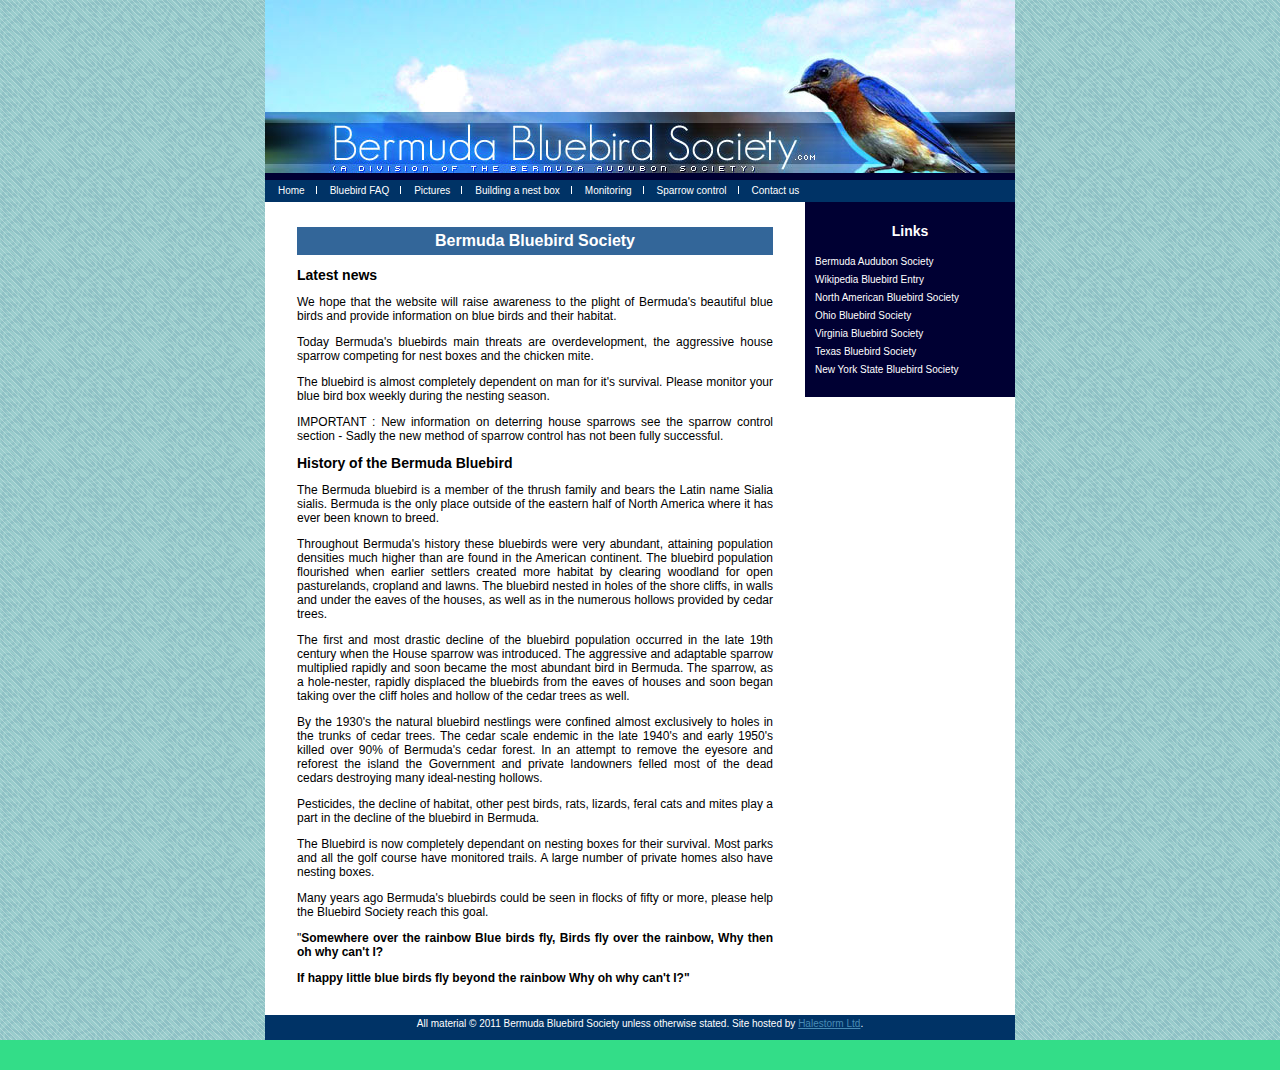
<file: index.html>
<!DOCTYPE html PUBLIC "-//W3C//DTD XHTML 1.0 Strict//EN" "http://www.w3.org/TR/xhtml1/DTD/xhtml1-strict.dtd">
<html>
<head>
	<title>Bermuda Bluebird Society</title>
	<link type="text/css" rel="stylesheet" href="styles/centred-sticky-footer.css" />
	<!--[if (lte IE 6)|(gte IE 8)]>
		<link type="text/css" rel="stylesheet" href="styles/centred-sticky-footer.lte-ie6-gte-ie8.css" />
	<![endif]-->
	<link type="text/css" rel="stylesheet" href="styles/main.10.css?noCache=1" />
	<link type="text/css" rel="stylesheet" href="styles/navs.10.css?noCache=1" />
	<script type="text/javascript" src="scripts/jquery-1.4.2.min.js"></script>
	<script type="text/javascript" src="scripts/10/jquery.general.js"></script>
</head>

<body><div id="body">

<div id="nonFooter">

<div id="header"><img src="images/10/header.jpg" width="750" height="173" alt="" /></div>

<div id="nav">
	<ul>

			<li><a href="index.html" class="active">Home</a></li>

			<li><a href="bluebird-faq.html">Bluebird FAQ</a></li>

			<li><a href="pictures.html">Pictures</a></li>

			<li><a href="build-a-nest-box.html">Building a nest box</a></li>

			<li><a href="monitoring.html">Monitoring</a></li>

			<li><a href="sparrow-control.html">Sparrow control</a></li>

			<li class="last"><a href="contact-us.html">Contact us </a></li>

	</ul>
</div>

<div id="main">


	<h1>Bermuda Bluebird Society</h1>
<h2>Latest news</h2>
<p class="introFirst">We hope that the website will raise awareness to the plight of Bermuda&#39;s beautiful blue birds and provide information on blue birds and their habitat.</p>
<p>Today Bermuda&#39;s bluebirds main threats are overdevelopment, the aggressive house sparrow competing for nest boxes and the chicken mite.</p>
<p>The bluebird is almost completely dependent on man for it&#39;s survival. Please monitor your blue bird box weekly during the nesting season.</p>
<p>IMPORTANT : New information on deterring house sparrows see the sparrow control section - Sadly the new method of sparrow control has not been fully successful.</p>
<h2>History of the Bermuda Bluebird</h2>
<p>The Bermuda bluebird is a member of the thrush family and bears the Latin name Sialia sialis. Bermuda is the only place outside of the eastern half of North America where it has ever been known to breed.</p>
<p>Throughout Bermuda&#39;s history these bluebirds were very abundant, attaining population densities much higher than are found in the American continent. The bluebird population flourished when earlier settlers created more habitat by clearing woodland for open pasturelands, cropland and lawns. The bluebird nested in holes of the shore cliffs, in walls and under the eaves of the houses, as well as in the numerous hollows provided by cedar trees.</p>
<p>The first and most drastic decline of the bluebird population occurred in the late 19th century when the House sparrow was introduced. The aggressive and adaptable sparrow multiplied rapidly and soon became the most abundant bird in Bermuda. The sparrow, as a hole-nester, rapidly displaced the bluebirds from the eaves of houses and soon began taking over the cliff holes and hollow of the cedar trees as well.</p>
<p>By the 1930&#39;s the natural bluebird nestlings were confined almost exclusively to holes in the trunks of cedar trees. The cedar scale endemic in the late 1940&#39;s and early 1950&#39;s killed over 90% of Bermuda&#39;s cedar forest. In an attempt to remove the eyesore and reforest the island the Government and private landowners felled most of the dead cedars destroying many ideal-nesting hollows.</p>
<p>Pesticides, the decline of habitat, other pest birds, rats, lizards, feral cats and mites play a part in the decline of the bluebird in Bermuda.</p>
<p>The Bluebird is now completely dependant on nesting boxes for their survival. Most parks and all the golf course have monitored trails. A large number of private homes also have nesting boxes.</p>
<p>Many years ago Bermuda&#39;s bluebirds could be seen in flocks of fifty or more, please help the Bluebird Society reach this goal.</p>
<p> </p>
<p>&quot;<strong>Somewhere over the rainbow Blue birds fly, Birds fly over the rainbow, Why then oh why can&#39;t I?</strong></p>
<p><strong>If happy little blue birds fly beyond the rainbow Why oh why can&#39;t I?&quot;</strong></p>




</div><!-- main -->

<div id="rightColumn">
	<div id="links">
		<h2>Links</h2>
<ul class="non"><li><a class="newWin" href="http://www.audubon.bm/">Bermuda Audubon Society</a></li>
<li><a class="newWin" href="http://en.wikipedia.org/wiki/Sialia">Wikipedia Bluebird Entry</a></li>
<li><a class="newWin" href="http://www.nabluebirdsociety.org/">North American Bluebird Society</a></li>
<li><a class="newWin" href="http://www.ohiobluebirdsociety.org/">Ohio Bluebird Society</a></li>
<li><a class="newWin" href="http://www.virginiabluebirds.org/">Virginia Bluebird Society</a></li>
<li><a class="newWin" href="http://www.texasbluebirdsociety.org/">Texas Bluebird Society</a></li>
<li><a class="newWin" href="http://www.nysbs.org/">New York State Bluebird Society</a></li>
</ul>
	</div>
	<div id="pictures">

	</div>
</div><!-- rightColumn -->

<div style="clear: both;">&nbsp;</div><!-- To pull the background colour down all the way. Lame, but works! -->
</div><!-- nonFooter -->
<div id="footer"><div>All material &copy; 2011 Bermuda Bluebird Society unless otherwise stated. Site hosted by <a class="newWin" href="http://www.halestorm.co.uk/">Halestorm Ltd</a>.</div></div>
</div><!-- body --></body>
</html>
</file>
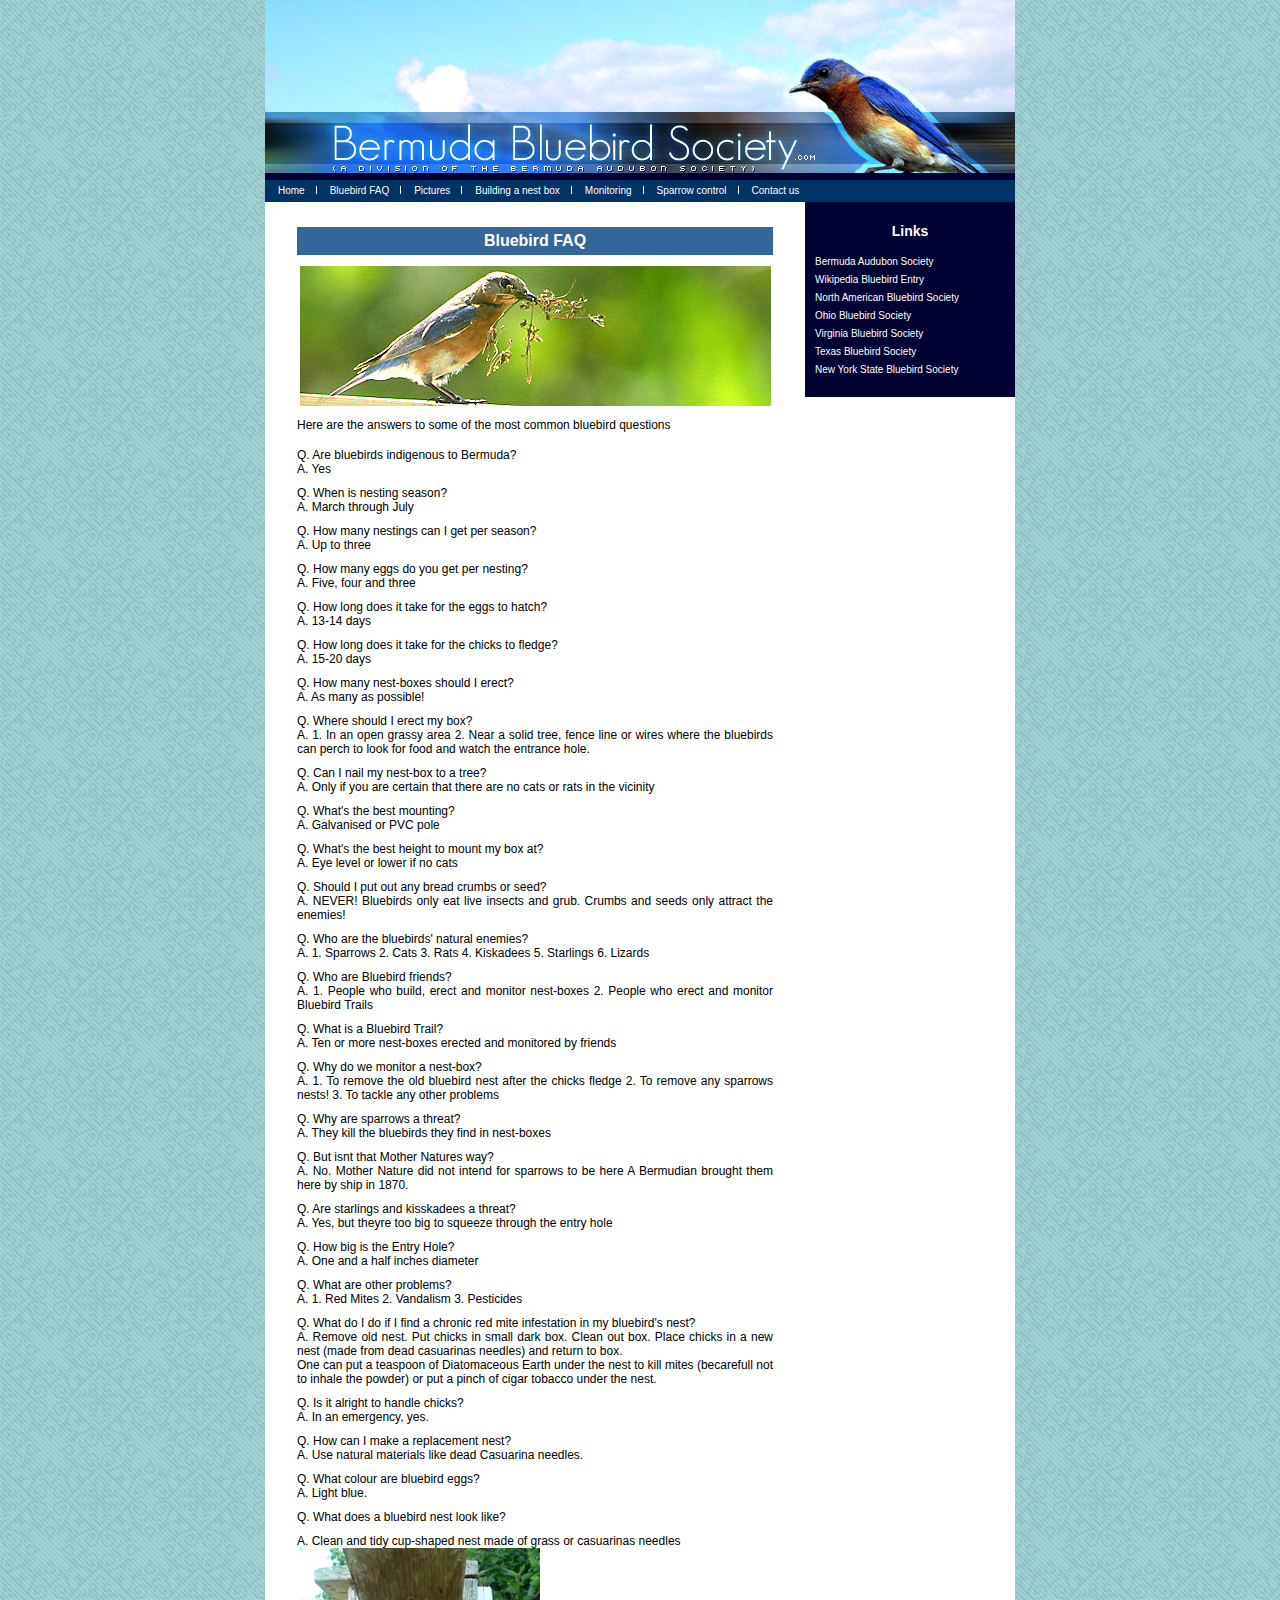
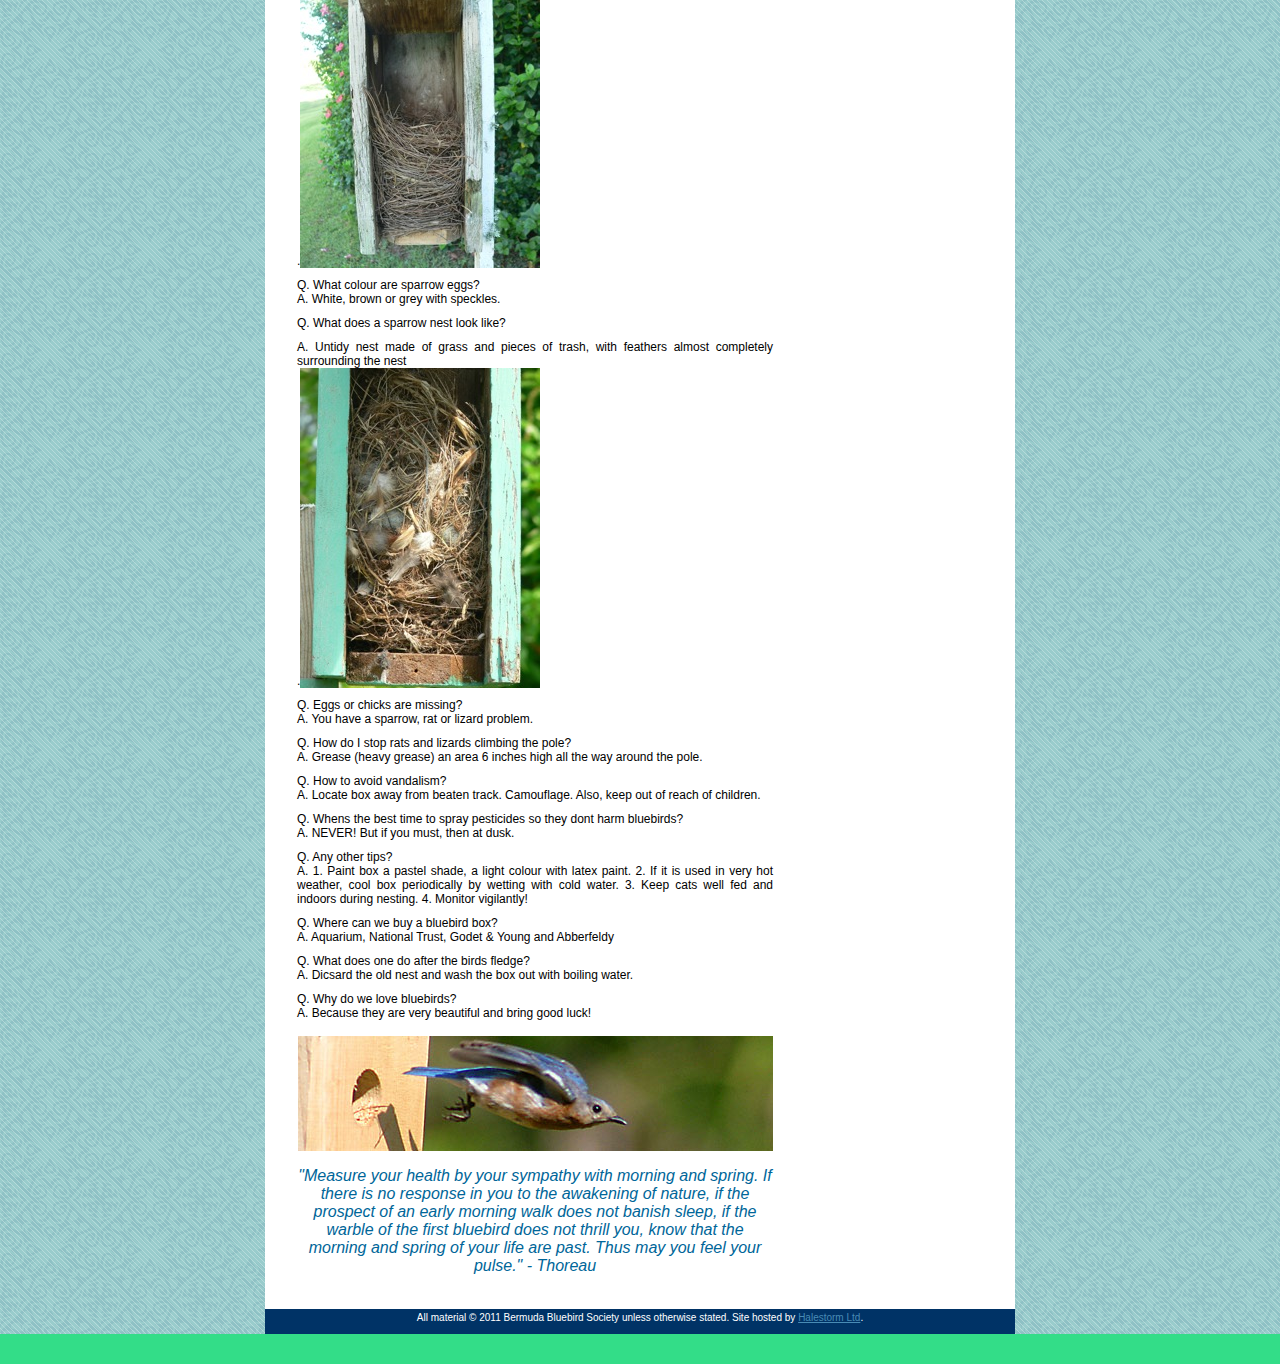
<file: bluebird-faq.html>
<!DOCTYPE html PUBLIC "-//W3C//DTD XHTML 1.0 Strict//EN" "http://www.w3.org/TR/xhtml1/DTD/xhtml1-strict.dtd">
<html>
<head>
	<title>Bluebird FAQ</title>
	<link type="text/css" rel="stylesheet" href="styles/centred-sticky-footer.css" />
	<!--[if (lte IE 6)|(gte IE 8)]>
		<link type="text/css" rel="stylesheet" href="styles/centred-sticky-footer.lte-ie6-gte-ie8.css" />
	<![endif]-->
	<link type="text/css" rel="stylesheet" href="styles/main.10.css?noCache=1" />
	<link type="text/css" rel="stylesheet" href="styles/navs.10.css?noCache=1" />
	<script type="text/javascript" src="scripts/jquery-1.4.2.min.js"></script>
	<script type="text/javascript" src="scripts/10/jquery.general.js"></script>
</head>

<body><div id="body">

<div id="nonFooter">

<div id="header"><img src="images/10/header.jpg" width="750" height="173" alt="" /></div>

<div id="nav">
	<ul>

			<li><a href="index.html">Home</a></li>

			<li><a href="bluebird-faq.html" class="active">Bluebird FAQ</a></li>

			<li><a href="pictures.html">Pictures</a></li>

			<li><a href="build-a-nest-box.html">Building a nest box</a></li>

			<li><a href="monitoring.html">Monitoring</a></li>

			<li><a href="sparrow-control.html">Sparrow control</a></li>

			<li class="last"><a href="contact-us.html">Contact us </a></li>

	</ul>
</div>

<div id="main">


	<h1>Bluebird FAQ</h1>
<div><img alt="" class="centre" src="files/10/images/headers/picstrip_nesting.jpg" style="width: 471px; height: 140px" /></div>
<p class="introFirst">Here are the answers to some of the most common bluebird questions</p>
<dl>
	<dt>Q. Are bluebirds indigenous to Bermuda?</dt>
	<dd>A. Yes</dd>
	<dt>Q. When is nesting season?</dt>
	<dd>A. March through July</dd>
	<dt>Q. How many nestings can I get per season?</dt>
	<dd>A. Up to three</dd>
	<dt>Q. How many eggs do you get per nesting?</dt>
	<dd>A. Five, four and three</dd>
	<dt>Q. How long does it take for the eggs to hatch?</dt>
	<dd>A. 13-14 days</dd>
	<dt>Q. How long does it take for the chicks to fledge?</dt>
	<dd>A. 15-20 days</dd>
	<dt>Q. How many nest-boxes should I erect?</dt>
	<dd>A. As many as possible!</dd>
	<dt>Q. Where should I erect my box?</dt>
	<dd>A. 1. In an open grassy area 2. Near a solid tree, fence line or wires where the bluebirds can perch to look for food and watch the entrance hole.</dd>
	<dt>Q. Can I nail my nest-box to a tree?</dt>
	<dd>A. Only if you are certain that there are no cats or rats in the vicinity</dd>
	<dt>Q. What&#39;s the best mounting?</dt>
	<dd>A. Galvanised or PVC pole</dd>
	<dt>Q. What&#39;s the best height to mount my box at?</dt>
	<dd>A. Eye level or lower if no cats</dd>
	<dt>Q. Should I put out any bread crumbs or seed?</dt>
	<dd>A. NEVER! Bluebirds only eat live insects and grub. Crumbs and seeds only attract the enemies!</dd>
	<dt>Q. Who are the bluebirds&#39; natural enemies?</dt>
	<dd>A. 1. Sparrows 2. Cats 3. Rats 4. Kiskadees 5. Starlings 6. Lizards</dd>
	<dt>Q. Who are Bluebird friends?</dt>
	<dd>A. 1. People who build, erect and monitor nest-boxes 2. People who erect and monitor Bluebird Trails</dd>
	<dt>Q. What is a Bluebird Trail?</dt>
	<dd>A. Ten or more nest-boxes erected and monitored by friends</dd>
	<dt>Q. Why do we monitor a nest-box?</dt>
	<dd>A. 1. To remove the old bluebird nest after the chicks fledge 2. To remove any sparrows nests! 3. To tackle any other problems</dd>
	<dt>Q. Why are sparrows a threat?</dt>
	<dd>A. They kill the bluebirds they find in nest-boxes</dd>
	<dt>Q. But isnt that Mother Natures way?</dt>
	<dd>A. No. Mother Nature did not intend for sparrows to be here A Bermudian brought them here by ship in 1870.</dd>
	<dt>Q. Are starlings and kisskadees a threat?</dt>
	<dd>A. Yes, but theyre too big to squeeze through the entry hole</dd>
	<dt>Q. How big is the Entry Hole?</dt>
	<dd>A. One and a half inches diameter</dd>
	<dt>Q. What are other problems?</dt>
	<dd>A. 1. Red Mites 2. Vandalism 3. Pesticides</dd>
	<dt>Q. What do I do if I find a chronic red mite infestation in my bluebird&#39;s nest?</dt>
	<dd>A. Remove old nest. Put chicks in small dark box. Clean out box. Place chicks in a new nest (made from dead casuarinas needles) and return to box.</dd>
	<dd>    One can put a teaspoon of Diatomaceous Earth under the nest to kill mites (becarefull not to inhale the powder) or put a pinch of cigar tobacco under the nest.</dd>
	<dt>Q. Is it alright to handle chicks?</dt>
	<dd>A. In an emergency, yes.</dd>
	<dt>Q. How can I make a replacement nest?</dt>
	<dd>A. Use natural materials like dead Casuarina needles.</dd>
	<dt>Q. What colour are bluebird eggs?</dt>
	<dd>A. Light blue.</dd>
	<dt>Q. What does a bluebird nest look like?</dt>
	<dt>A. Clean and tidy cup-shaped nest made of grass or casuarinas needles</dt>
	<dd>.<img alt="" src="data:&lt;;base64,/9j/4AAQSkZJRgABAQAAAQABAAD/[base64]/gAUXy4AEM8UAAPtzAAEEwsAA1yeAAAAAVhZWiAAAAAAAEwJVgBQAAAAVx/[base64]/[base64]/AkHyRNJHwkqyTaJQklOCVoJZclxyX3JicmVyaHJrcm6CcYJ0kneierJ9woDSg/KHEooijUKQYpOClrKZ0p0CoCKjUqaCqbKs8rAis2K2krnSvRLAUsOSxuLKIs1y0MLUEtdi2rLeEuFi5MLoIuty7uLyQvWi+RL8cv/jA1MGwwpDDbMRIxSjGCMbox8jIqMmMymzLUMw0zRjN/M7gz8TQrNGU0njTYNRM1TTWHNcI1/TY3NnI2rjbpNyQ3YDecN9c4FDhQOIw4yDkFOUI5fzm8Ofk6Njp0OrI67zstO2s7qjvoPCc8ZTykPOM9Ij1hPaE94D4gPmA+oD7gPyE/YT+iP+JAI0BkQKZA50EpQWpBrEHuQjBCckK1QvdDOkN9Q8BEA0RHRIpEzkUSRVVFmkXeRiJGZ0arRvBHNUd7R8BIBUhLSJFI10kdSWNJqUnwSjdKfUrESwxLU0uaS+JMKkxyTLpNAk1KTZNN3E4lTm5Ot08AT0lPk0/dUCdQcVC7UQZRUFGbUeZSMVJ8UsdTE1NfU6pT9lRCVI9U21UoVXVVwlYPVlxWqVb3V0RXklfgWC9YfVjLWRpZaVm4WgdaVlqmWvVbRVuVW+VcNVyGXNZdJ114XcleGl5sXr1fD19hX7NgBWBXYKpg/GFPYaJh9WJJYpxi8GNDY5dj62RAZJRk6WU9ZZJl52Y9ZpJm6Gc9Z5Nn6Wg/aJZo7GlDaZpp8WpIap9q92tPa6dr/2xXbK9tCG1gbbluEm5rbsRvHm94b9FwK3CGcOBxOnGVcfByS3KmcwFzXXO4dBR0cHTMdSh1hXXhdj52m3b4d1Z3s3gReG54zHkqeYl553pGeqV7BHtje8J8IXyBfOF9QX2hfgF+Yn7CfyN/hH/lgEeAqIEKgWuBzYIwgpKC9INXg7qEHYSAhOOFR4Wrhg6GcobXhzuHn4gEiGmIzokziZmJ/opkisqLMIuWi/yMY4zKjTGNmI3/jmaOzo82j56QBpBukNaRP5GokhGSepLjk02TtpQglIqU9JVflcmWNJaflwqXdZfgmEyYuJkkmZCZ/JpomtWbQpuvnByciZz3nWSd0p5Anq6fHZ+Ln/qgaaDYoUehtqImopajBqN2o+akVqTHpTilqaYapoum/adup+CoUqjEqTepqaocqo+rAqt1q+msXKzQrUStuK4trqGvFq+LsACwdbDqsWCx1rJLssKzOLOutCW0nLUTtYq2AbZ5tvC3aLfguFm40blKucK6O7q1uy67p7whvJu9Fb2Pvgq+hL7/v3q/9cBwwOzBZ8Hjwl/C28NYw9TEUcTOxUvFyMZGxsPHQce/yD3IvMk6ybnKOMq3yzbLtsw1zLXNNc21zjbOts83z7jQOdC60TzRvtI/0sHTRNPG1EnUy9VO1dHWVdbY11zX4Nhk2OjZbNnx2nba+9uA3AXcit0Q3ZbeHN6i3ynfr+A24L3hROHM4lPi2+Nj4+vkc+T85YTmDeaW5x/nqegy6LzpRunQ6lvq5etw6/vshu0R7ZzuKO6070DvzPBY8OXxcvH/8ozzGfOn9DT0wvVQ9d72bfb794r4Gfio+Tj5x/pX+uf7d/wH/Jj9Kf26/kv+3P9t////4QBMRXhpZgAATU0AKgAAAAgAAYdpAAQAAAABAAAAGgAAAAAAA6ABAAMAAAABAAEAAKACAAQAAAABAAAA8KADAAQAAAABAAABQAAAAAD/2wBDAAICAgICAQICAgICAgIDAwYEAwMDAwcFBQQGCAcICAgHCAgJCg0LCQkMCggICw8LDA0ODg4OCQsQEQ8OEQ0ODg7/2wBDAQICAgMDAwYEBAYOCQgJDg4ODg4ODg4ODg4ODg4ODg4ODg4ODg4ODg4ODg4ODg4ODg4ODg4ODg4ODg4ODg4ODg7/wAARCAFAAPADASIAAhEBAxEB/8QAHwAAAQUBAQEBAQEAAAAAAAAAAAECAwQFBgcICQoL/[base64]/8QAHwEAAwEBAQEBAQEBAQAAAAAAAAECAwQFBgcICQoL/[base64]/9oADAMBAAIRAxEAPwD97dP0200ywS3tIUijUYAUYq/[base64]/wDDTwhovwg1zQ/Cfj7Qb3x9YSRyayb+5zEWiYsY14JHYbATkgZr4L1C6h8XeEfFl79ttrPVtKlju3ge5K/aCZAh8tOhcAknHQH615s6M8LUlTUXad3ZdPW+vbX8z80yTEV8LiYRqS0dr2aau9NbX1T3RyfiTyn0nG11WTCmvHJFhLSRxttmycJkbmHUfj1H4V7/ABXNhdi20u7mRG8jddOWH7s8Be2RkevtXzvrdkbHXJJYpJNiMDG5BVsg4P09a8Wcro/VsJe/KxE1izdPshEwvW3OXGMZwcAHPB4/Wucupsvb+ZHmGVzHKFl5UY7dhyRVG6CvPLNIV8yMCQgjG7BHT8Kw9VvptqzqEkNv8pzwXXORn3A715/PfQ9X2NtUayTtNpskO0ymz+cyBv4AMnP4VxPizUk+zpNDYxW67wUkRWDE47gn071p3Gox21ibu0aSO5uMboV+6cjBz+dc3ql3JqunCaWFwgCgspztx6/WsnJdSoUpc1+hWh1m+i1W0mt7i5gV1HmFWI3Z9attdmW8ufM/eTFCc57g8H3rEYq+nhhkuE4P4itC1hcatG7tuwMnjOelck9DrUEXtPvoLBrISPuuZZSqgKTuGSe3b37V21ylve2yzb2DxscknGMmuOmubJraSe0i+yyRK6/eJDZwcgdqkt7u9khltWkBjMqsoPbO6nOS5UcyjJybO40m8t7bWnQsrNHdObiRj224H4VXkujpmoavcwvvSSYlCMHcueP/ANdYs28PJDEqKZZU81sc4B71Y1a2MUYjRhtEeF7jnjP6VCm7B7P3iJ2F94rRmG21aNTwOcEr/Wu5i1TTruaz0/TrRbmaWYRvdTKzFduSFUepwSSK83eNZZoGMmJEhXfgcJ8wrp/DVxbaFp8ep6gLt4hvMLQqN6SHdhhu4GARn2rWi02ZVou1+x1/ht5bC4ae/kSSeBGaMlPusz8H68iu6l8UzNqrNfRSrK+d0sY/eIvfah+XJPPNQ/B/w9aeNfifpGkTXtzBpNzMfNnuQHdNsRfHBAPzJ696+sYf2aBeaveImv6HdyOkaxSSW037gsd671QswPQHk8Vs8lxWMnSnSXuqWu17dbf8N6NHwnE2GlWxFON0kk3/AFbvsfEus+H/AAj4hljm1ZNZl1CTcrXF8QZSo+ZVQZCjuOleV/2VpGnPJJBr14NNuJyq2kkpIgcAggAdR2OK9h+IUw8LfFbxd4R1y9tJvGXhxyu2AMILksoZGjyAcFXU4IBr580tbuDVlnuNt9I8hZVLFhECedoB+tdNWjLDV2oQt33fXy+Z89VxNTS6tZW0SV152Svfu736nq/hV7ezivF0rU1m1dlP2a3L+TFHGeDsjPPHr1+lN1iG8j8MLp19qdjplrO/mSm5lKtMV6ID0xzmsrxhfeFvDfhuOXdHcX95Fi2MGcoh/iJH3R1OOpIxXj3iW51HU/[base64]/d+X4X/4Jt7OMV7qf6nsvwqt/wC0fAN/p7+Lby5tbSU3FtFGcy25bPzIc8fN1puteHZJNDl8M6Z9mtre9uPnubld0kkgBPmSP1x19hkVnfBOTRrDxjJDKDLHrE0i2rToitbuBnapxknAOecV71qnh64uNbSz0XVINOur24ijlmMIaWKJc7hGT0Jzya8bME4Sqcz0smnv5Nr7jkxFRKbu/[base64]/Dzwta2+pWieC/CzC48z7dfpYHzZUI5RSSwyOT8pHNdx4o1LwNLp29LzTbrc/EcM0RZ855BY4Vc8+vpVax8ReELbRYBB4x+yQRoHuIVjjPPpkjcQPUD06VwV5U5P3rGWGyxRk/dsfmzrFlFoHxP13Q7lN02myG1kd2KyTBCdrMp6ZXGK4rURFZRwXlte2sUL/AL+3+08qpbacdDkMAOD0x716R+0Pr2jXn7W2laz4T1YatY61ZiC8kYRlhdw5UE7ecFSmM4ztNeIQzwyeDpJbuaOZ7ZGUwPw21TnAPr1H4CvlcRD2dTfQ+8oLmhc4/wARzW1/cfa9MiXy5IgxKjAD5OeB06Dj3rhyk17aLPEWDvExmUL1xXd20Onu8UdoGWPe3loT80gHt2OCOK5m4STTvDuqSKNqpMV3EdUf/wCtXlVovmuu57FCa5bM82iuTNNAjS4AUryOmMc/qKkgP/[base64]/SppLxpLG43jdIqxlV6DGD+lYl9Kw1OBYwNjQoWAPBPIq7DF51vK0k0ayGJcA9CcVKjZA1rsSXDzNqcEKBPKa3XzSq8ZJ6Z/DP40mp373OnrpXmRR29vAxZsnc5OOnvjFdCfsljArSNHNMLNWJP3VODkk1wsQa/uL6dzGUEOwBOmSff6VVPYSs2fbH7J+krqnxJgV2misIbC7d3jTc6SCPyxIvHbcp9ic5r9DzowOh+Zf4l1AQh1liZkc4BAYqrt2G48nnsOlfmB8M9e+L/AIK8JW+p/B/wgPF3iR7Uwz77YSrawuwJfBdQCWULyfwrqNU+KH7diwBdS+G+oWFhcqUL2ek27rGqD5slXbbw2eSCe1fd5JL2eFXut7nx+a01Ou3zJdDzb9o/T/EGtftd6poHhDQb7WtTW2gmuruKAKwDRIF3NwucL1J69K8U1rwvb+G0jTXtXk0SdSI5LOC5V5dxXOX2E7enT3r6A1nxd8Wdd8LG4sbOz0nWQ7W+q/bk+zTeYp24K8tkDjjpivHH+GN2viuW217Ube+gOy4upLaMhGc8lBuOT7k14+JxTlXnrZ62Wt2r7vy/E+PqYeVPn5mrp7a3t0d7WSfTqeayeKtGk0aOyk0b7bbSsYnlmGS7ZJUr36Yr0iDT9G8X+F47B54rC+WPbBHddjjAVXIIQcDjH415/wCJ4bu48eS+GrOytfD0UI3xrI3+uXB+fd3H0rS0LUvE3h+1uWUWuowwDCSvDuMZXByMDJTnGe9ZKrO69rbbd/5/16mPMnBK9nuQ+I/DPjzwP4Ilur6x1aCJgY43tcSQpnod652j64zVL4WaVpeorrPibxaDc2+myoXZ3IR3GWKt68AZFeu6V8YvEH22DTtU0G2fT7hkhmeMMVIbHJQ8Y55APSpdc0zRvEWt2fgZIbfwxp/mS3k9rYL5TXgXaMA54H3QQOnzV5uJnWqwdCDtzWtJarzt8r/qbUvayw1Vy0801+Xpc+cfCNxceIfjJr/ir7aul6LpE73zu/zqNzERxxpnlj0wPSvo9/GEzeHrHXpdQgOpzKJLaCCL99Ec/wDLQAnDe2O9UBP4H0nV7bwj4ctvDWl3csoEk0uFRCON7tyTj9a9Om+FVvoPg2TUNK1bRZtTkYub66Vi1w7HJ2BeEH5n1NcOdY7Bw9nGN3LaKSve35+uyPLxmIp1JxajpsvM/prrI17RbTxF4M1PQ7/zBaXtu0MjRnDLkcMp7EHBHuK16RmCqWJwBX6cm07o/WpWs77H5QfFPwH4z8AeM30rWNSvbrTZtzWV8rlY7lfUejc8r2PsQa+d7i+f+1ZLe5i1y4Ak2edGWmRT745H5V+uvxb13wHrXwj8S6Tq0UWvLaaW18RbON1uQ4jUq4ztk3NwO+CDwa/L3XNPS1up7BrhdRsSQsd5ZllRzgHAPHIzjHt3FY5nUlGHPJbnzWHngo13SpSTvr/T6nE3WmwrJ/qmcgZyeaxbi1fzG8uWaDH8QXkfjXoFvpsemadKttCboy4YC9lKqCPQgA/56VjTQapcPDHJpdgcvlrgXowB9Nor5Cpim3ufSU6MLbHzp438J+K9FvotdiMdnZxwLeaeZoiHl2lssoxgpt35NcYXNx4guTfCOHzpN88anKxseuM9smv2H+Knwy8M6x8A9Q1EWEH2nT7CKLTZROyRx2zRIGXA4YMM5yCcgYOM5/KCbwDc2Xhy9F2THcWGoz20x2EyFEkKqSPXAHGOmK9TG4eUKa5mGX4mMpPoeOXV/c2OpyQJJhra4dQ2OcA4H9Kgu9aefRb6zlzIHAkcEnkrkH9Kta1YrCTK7ukiyfNG0Rzs6ct657Vz80aLJaXIkWQyBw0XU8dckfl25rzHG+p7fusakYkhmty5HmQg8nIIBx/Wr9nbwR2cUxRZAwIMZ6jHH55qsYo47qwXlEkBj3++O/41NC3maTcQnKG2kfczeu7n9OayqK6I2ZkzNF9pvkjYqxIIPqMf/qosSrfZ4W4CXQLDHqQf61JL5b6lsKbT5ZGAO4IqrDcpb/apFU4imwQfvYGOfz/lXNLY3SvuakN7NFp2o2jMVkeWMqgPG0HDZqugkhWGdg3llWB2jJwAP/r1XWS0/t25V3bay7sk/Nkt0/WrwuFmuIo1LBznuPTr/KsJLQTj7xmTSRvqVuhYENEoLA5wD0/rVzfEtlJEHDXOVwM9jkZrHmSOK6iuo4kWTycSE9yG4B/AmqVxDcHxJp+oW5eIeYq3MYfAeMcZ+oohCMtL2HNtdDo/Ec4FoWFzgGLhVb0+XB/I1JpkKJb2wIDIY03L/fbJxmub1OZLjxDcxxDdGibiO3Tv+Na3msJY4RgqssYbyzjIyf8A635CnSjawSXun6Nfs6WFxdfD7Wr83R+z/wBpWsdzNGAVWEvK5KjGMjCD2ya990lNRn8e3MTXOoR2K6VLBcsyERsWlUsw3ELwm3B74K9jXnX7MNiq/sdX080O6OfVZMujfdCwKD/6Gele7M0tp8Qrmylv7eDTbbSZLfZFAzyhTztJH3iSD+Br9Fy2nyYWD8vzZ+dZzU/ezPlLx18IvjNqXxJ8e67oPgjXrnRje79PngVXhu4kRQZATzjduGcZ+XNeA/ED4e/tA+FPh/4t8T6h8LfFenafotmJru5nsE8u2UlgZSxPzIhQ5KhuxOARn97/AArEl18DFtlEcRks7mPahz3ccevXrXW+INHtvEHww1nRrqCO6tr3T5IJIJlDLIJEIKkHgg5rSeRYV1HUerfp/ltqcKlF0XCUIu9ne2unS/b+ux/H5L4+1iXx7YalrV/DLJuEb3ktsGeOI9VQcccmugh8QW1148tbnThe3Vn9rXzLbdhrpD6L/nFdj4x+H3he815jazzNqBmMXlxSABmVymNuOCT9BxXOWvirS/A9w8uneHoGnsZAg8yTdK3JG926DJBwB0r5jGSpVa3slHy7aHJy0KkbU43ke2a/4emm1CIxJqmnaT8rQIJ0eSFuMhiFBYZzXN+JfEHh3RJoNQ16a/h8QSW0i2t7GgaRck5cL+nJ5xVrTvipYa/4at9TudN1C3S5ujZ+YqB0WbbuCE9gfXFefeLp5L7xJpd1eWyxPFbKssToHkKEk7PmBC4J64rwJ4OeHx1Je2k4a6OztpbQ89UKtKdqjaX59v6/E5b4SC21/wDaG037Vpx1OxtxJJKBOYzIRyHI/iI6le9fTfjL4h28Vqbext723lRyiQ3Ee1iR/dUHp71mfBfw94fgPiDxDY6Y+mXSotvHJcSA7h95io6DsOK4XxnJZ/8ACy7rXtZXULLQLJgWYgGS/Zukcf1756AV6GaYGVXCRp02lzO79P8Agv8AyKrU1i6qjS0/y6n9V1z4w1DT9NefUNAvY0b5beWMZ818jA29RkZIz6VbuNc0+9CQXVzHa2szCBluHCM8jKfkAAIzwepHTip4k8UXF/G+o2uimyfLLAu5nt2GNhLHhu+cAdq8+8fatZ+CrvUfFl3ay26QpHJDNZxeYbu6ZHRVfIOwBQckYyO9faVU2rL8P8z6StXrUqbnUm3D+8raWu/X5+j1OP8AEv8AwhFn4U8UaNaRabrUl9F9j1W0Jxdud7bSsiDLsoOeeyjJr4M8QaDp0WpaVo2m3epJYLeFnknJUKrYy7MQAPlyRjOe1e1eENe1V/2hr+4hu4LG6jdpb65uoEeefzgVV44UOFbafmJJIIrivjAttD8XtDmgt7rxBbKxR4/tHkwvGiKCwzx94kseTxivFxeGxdTCqTlqn1/R/wBdTz1kGKxGWSzOC5FF+7G1rpbtPun023fQ8T1G91DRNRuILq4urm0dgwkaVS6ggEAleOhGT68VWm8S+H4JAt3f28cpC/uy7ZHpnGR+dU9X07RZ9PW4SWSwiW78yQ28pZfmJ3xg9CAAOc+2K89k1iwbx3Og0UQaXLcCCI3UPmSKT0JyMbcc56V85anVnLl6Pp+B3ZPxHGUOSu/eXW39an6u+KVvr1YdDgnksINb0BI7VmQSxq6qi/d9CJD09M9q+E/2pPB9joX7Sl5bSsLW21/TItRRxKEDXEYa3lx6nCRs3+9mv09TTNPbRtLnulinnt7FRDK2MRN5YBI/[base64]/hGtWNv5Iu4wJCzoH3qQ2Bz0xXnMt8800ZLys6uOd3VQeP04rT03W5I9F1CKHYbl4gQGQEFVIGPbjNTUpNRukaaS0Z1ETi511hJFFNdSw7yQu0Z454+tWtMkhtnea6gkwGkjTZIUKkDJOD7YxXI6Reh/FenT3coB2GPgfeAH/1q6WX7He3Ktaeb9nSSQuzLt/hJ/WuCreD1OhJNWKH2yGbTPkZyFTLbh1P4fhURdXgjkJZnWNCoB46H/GsOS/TZKFiUBGMSle+Dzz+dayc6bFMzqoKqzHHTg/4UpQaHoWbkJFf36Rx7Q5RAR78H8q6CyighuoZHVmMl2NoIyeBk9apIkVzqzvCzTxGeIK55DttBYgenB610NvDHJevPu2bZGwOAcBcZBz1zx+NddGCtr/Whx1ptn6Tfs5a8X+AOmaQJt8EmozSENEBlZYJsA4HXcg5+lfRdrJqF3ZXeq2EVlazT3MiTqwLAxBUZSxXJwPmHH8JI+nyr+zTaXdz4MvVkeH7Ja6l9nAil+YGO0YOPwZ+PxNfZc0Vta2FobMGzjlvA0f2Xbgt5WOc4BJYgGv0TL7fV4p9j87zODlUm13Ppj4bXkd/8LYVskRtOVpIYpt+N5DFWwvVVByOTn2r0y3Q/Z44iA+QA3sBivMfhhPb3PgzURCZQq37u6uFyhZRnleOSCfxr1S2CPF8rBkYEAg9c4FehN2SOamk4o/ma8d+G7TRfF3jq/vYJj9n1q6aN4gNwUTvjjv2r5u16bw/qVojmE2MlxbrbbT8zBhyCxA5JPPtX0X8XLTxLP8AtJ/ECxttceXSl1+9jWKGNQFxO+Q396vINJ8JQ6Zdie7mFzfJMWhaUDKHuR7/AMq/M6clDFTqylrJ6eWvpv8A0jwqFT2MuZy12/rQ82to7vwjJFbPBNdRuTcLIUKq+cYC5A5x9a9Mg0+XxN4oXW7xY7aEW8EhMqgCX5ASCCfwrsfEWp6dJ8Nb2yvri2vbx0X7Lby8MH3D5gT3Ayc15f4qsrpfB+nW32gS74IstAPmOMkc9BRXd60fZyu9fP8AI3nWjVk2tL7nXeJ/GVlZQrp2nFXuz9xo1/dJ+PTNeL+J7bxPeizuPEV3bW+lu5NonmEqDwDtXufWs/XXngNrumuoomiKIwfcyPnnrXC395ffY0t728vZ4onLwxyOSqFuCwz0zXTgouUX/Wvkenl9JU2lGz/X+ux/crXhnxJ+HXivxZcxW/hzXYNC02aVzqEM2ZBKW2YkA9tuNuR1r2SJLxL983kM0WWJiaP5lJPyjcDwAOOnNXiqlwxALAYBx2r63bTufS4zBUsdS5KiaV/61Vz83rr4S+Kfhp8eI7/RtR/4TRp7SWO3isrR0fznYW/7w8qp3MVBLcEHp2+bfF3iRtC1ifwrrPh3U9AiadBfR3Tq11A2wrMok6BWPzDjOMcmv2N1bwxaa3Y32nagzHSLobpIYHaGQN1yHQgjnLH1J9K/ML9pG1k1j9oLXru8m8O3E2mqLS0e0wpdF5HmA/elGdpYk9MDpgPFVVGno991/X9dj5WpLFZXGNLnapOTtFO121bXW7Witd99E9X8g6nda1Hqralp8n9oeGZpAi2ElwJZAA/OD0U85q3rVy2qeJ7ua1jkREiiMM80e6GKNcB9p6ZGMYHJPtmszxr4x0DSfGNz/wAIOs2kaF/Zptru01RRct5jR7ZpCQoUbmyy45HBp3gGzvLqHQda1W8srnwdNeyKsKSNJLBtXJkxjBVslSp6Ec4r53H0fY1Pa1LO+ltN+mu2l3/Vjz8RT5o+35r+t7v1v6JH7YR3P2jT9HTy3aN9L3s2OhKx4H1wTXl3irw8vjP9mWTQbuOz33ukC0W4kiBMTSBUG0f8CHQ/w132n3MdzoWg3FszCN9PQRcj7rRKy/8AoIrmBcTw+CNHhdfImXIZFPGUbOevYgHHvXvrVH3EZ6Jn86GoNewxappd2FtdWtJnguQD8u5Hw4OOCARwfevPpbtngjQNkpnGTkjp1rq/jBqdxpf7YvxM02XZEYPEt5E4QYX/AFrA8V5XJess5cvlX4GPTmvFrYOSk9Nz3qOJUkh10xhmtgS24ShWI6HP+f0pNXl2ajE4PyKpVmz2PH9ayFn+3OY3IwpBO4/eGf8A65rRFt50uwzxkBDGVz1zgj+Qrnq0+Vpy6HTTqJqy6kdohniu48DzRECp+nNSxbbXVbK5VcxzoY3X36Ve0O2jGqyAyKQ0JXBxnNVQiSh4Qc+TMSCR2JBrz51Pea6f5nWrWJCDBcW0w3KILjByOx5z+tdJFqdvZ/b4d+5GcBQvQhhjP0qjqnkiO8iLIylVYMp56daxrjS7iYRSRS7VKAyBec8muJqNVLm0/pM2UnHYtTQxxW8cjhz5hkICjjIz/wDWpn9pxtoyRFjgqqfTGaWaEi2iBctsdhwfYf4VifZkic7s/NkgY6VrTpqa94znUSZ6dpTRWtnLIT8qSx+Xz0JX+fWpb7VI2jgSJ9sSs7SnOd5zx+A/rWCbxF0mQqS43IIgDjJH+RWdqEqCeNN4/fgMSBu2gnnH+H61VCL5tTlrSuj9Wf2IbS9179mfV9SIysni3U90oH8PkKoOe2CRyK+8tK8Mfb7SK2uogkUK7YHOD5hUQkOB25VlHfHOea+T/wDgnhaiL/gn8wIRHm8S6gQzLhiGj4IPTOV/KvvHRFuVsLJLyZJZxZKSVUAMSoyc4HUlulfa05+6rHy1WknN3F+Fsb2fiK40yeZColedoIcAq4eQAtjHG1sEY5r6BtHyDwEJkIweOK8d8Dx58b+IpRCqzJMI0bHUEE847bs17FHu+0ZI2jcOOoP/ANevZ09nH0PA1U5erP5h/iT4pt/CX7Wvxg0+5t5r+AeJdRaNgmWMizuqfTdgA18zaxr3iXX9Sa+vgLCNP9TbQLtCj/H3r6b/AGo9Y0vRf2wvjPFEttc38njO/ihgwCwDTOxbA7D+dfNl1FqOoXV7BaSRpG0ay5UfOoIAIU/WvzzEydGvOdtE3q/Xp955MnHlcuVJ7XJ/[base64]/qOtqY9JsCFltjkMx5O0+nTnvV7wLquh6bffbPFWjXrRGIJZzyQkRJ9cc59Ca9A07xBpc+n6hqWm3C6K98u2WVUKqSpIBZc/r1qc7qVMLCp7Btc+z7aa2WrV+/fYxx+IcYWhHl0sn+LP6jz8SNIsfHep6LroTRvsxRY7mV8pMxGWOcfKqjHJxXS6Z4v8ADGs+GIta0zXtLvNLkkEa3Mc427z0U+jc9DzWF4o+G3hrxf4jtL7WreS4gjR1uLVZGWO5JAClsEHK9QR7eleJT/Be90HX9Y8QT+LvsGmw6jNqUMqrHBKT5ZGxuPLAOQM46dhX6L7rXmfS1cRmmFcm0pQV7PZ91fZeXy+b9h8eajb6v8NdRs9B8WCyvyURf7LmjkuJHc4jjXJO3c2OfTNfmj8UtE1+x8U6HaeN9Ot2vJLMx6VfRvutbiVm8zdLkAZT94G2k8kdsV6vc/CvxlcfGG/sdJ1LR47yFIby5h069EajDs4BbgO5RVcgcjzE4xWp8TPiP4iv7jwl4r8V/CR9J8LaHeTQafaaqpm8yeSDEW+A7SSuwspxt4wTWVZL2Tureuv5HyGYYmeNqOrUi01orXa319LdfM+RtY8G23if4haVY3/2XVbaS3LXuoXSeTaxyw5ysajBKEHGD9Sa2Lzwno9rokNvd3ulXNrptgTOunQKkYY/N5aKOuDnkgk5rB1zxAfGtnfeIb42WnPaXUen/YLTEEc1uEVUi8sfM0xy29h1xUF9Jcar/b8UlrqGmy6ZbypDaiPy2ZY1O1gOpzwB35r4fMqeKnUVOD51d6rTpon5/wCRyVFjKlFNxfLCybtor7Xfd9D9O9Bmjb4deFrhlEEdzplqwTd90NbqQM+tc/qEYk1Gw2gAW13dBiGJ4Zf55xU3geeS6+Anw0nlC5l8NaZJllwQ32ZFb9QRzV/Uo2ht7wKYyzPkMvGfkGT7dK+4jeyufpUdEj+aT9qGD7H/AMFBPiykaCJD4nu/lBJxmQt1/GvH5I5otDcXkNxCS2VkeMjHGe/+ea9w/ayDH9v/AOKzMqBj4nuc7Bxw2Kx/E/h6eX9nHS9dbLqttEwK9FD8c++f5e1Y166ioJrd2O6hB6tHhZmTyFCSghTww756/hWrbuj6vasszHJG4KM9On1rm4hmFVJGMkV02nW/mXcD/d8thgD+I06lCMzRVnFHfWegIdQkuEkkhnZvOjj44+YHH6kY+la1x4Yml12a6dVgs52BCM/zHPXI5xyKt6deQwW/nStlwilsD7o4H511VyJLiC08pmPmMSjZ647V508tp3u2yljp20OMuNMsZkgWRGimjBSXC9QSAGx24B9eppbTSY5NGFvDGTcRxYyT1J4yfausubITeJ9vIVkwmV4Jzz/OprOxKa1tiLIpQAelcssuorTX7weYVl1PPItFlJdJUjGyQENuOD+lR3ek201zMsK7hhgGPuOK9Vl0Q/a5mkeU7o1ZlI64bGR+A6Vlz2McLzpGg8p5DkjqeuPwqJYOitVf7zN5hW7nmb6hZadMqT6YZ549p3NJhAw7gAVb0TTjr+qplfs3lq7E7BjbG3I+pJp2oaRNJFDL0V3I+cH+91rt/AtqI7W6JUBw9wvP++v+NQ6FGnFyS1Oilia042Z+uP7DdlHa/sZ2Frwnl38krDcOSUbPHvtPX3r7aBVJdJj8to2l04upC/d2qgx7H5x+VfFH7Gl9Lb/AmXTVjUwR6nPtlJXOTuTbjrxkHpg568EV9lxbINE8MI0qz7NJZA+TliFhGc9cf417GXtvDRbOLEpKu0jsPA0EMXjLX3SPZNLseTj7xy3f6CvVYwwuGGGCkghiePp7V5B4IvEk+IutwZVwsKF2UgjOc4/8fFetyl/PtxG4jAkGe+Rzx/Kvooa04+h87VVqsvU/mB/bf07QPD37cnj26sLZW1e48U3cjYJ+ZC+W3D/eJAr5p1DTNd1PV4bjS9P1PTJvsqJ9nZihx1OTxwc55r6W/awvLbSv+Cofxgi13Rr/AFC6j8Vy3NiFkygQqjAAHt3rzDwjrsmt+Lte1DXJFtEkZXKM20RqMgLz07V8ZVclXcZLRN6vbfZf8E8qdZwh8O3fr8jypfD+tWWqudb0NrjT5RgzPOHCtjoecgH1rMvtD1Sx8V2mrz6Hd/2XagSRIVz5iqcYHsMda+xpvBlhqvhiS7Ms0thcxbIbqykVkjB9z1PNcxqvg+817wvoOjXVzcm40nzbdr+dzHHNHu+RVVepbP55rw6uaKNeLprRv8Lbrr0tt8jmpZs1olvofOd78Qob+yAjs7hAODGTla7Lwn4Yt/EHhua91p5bG2uAfs8MKjdIP7xB4A/nWxr3wtt9G8NvcyHTgIm3OVbOw9gQRk15drOv61/wjdmJ9XfRo2ZkMUEYDOoA24A6d/SvUxOJqTaSWvn+iSO6lh41oS9kkmv5m/wsf2f6ndX9rbh9P06TU5tjkRLMsYJC5Ay3cnA/Gm3bW7eHUudWtLZAYQLiOdlZYw+A6kngj+eK1qa6JIhR1V1PVWGRX1KklY+1qUZS5ve36O1kfHvjXTvG/wANrPUfEHhvwDpHiHTdDW71OLT55Q0DNK4zOjY3rLGqr8pHCBwG5AHwWnjLx74m8S6n4l8XWz3rarIsyjT2UJAxIO4KT0wSMDnk19wftP8AxB8deGtNt/DNo0q2Wt2MjSnT4SCFEgUxCU8ncvBxj71fnjNY+MdR8Qy6x/ZN74d0CN4IfskUZL2PmcJiJz5jggE7scnJ6V89nuNqYuhKhSS87p/LbU/PMfgIxlOjS6fzfpby08jf+FdppGuat4x8TeL7RGt9O1xLrTzcgBLZoyxEi4+ZiSOQOMDmsrVPHv8AwkXxrlkVpE0GKLy7byISn2gE7lPP8LZ+8etdbrOt+F/Ddv8A2RZJJGrwMstyygNIrLsZgvZsMRXmLLoMGzSrRZxqc80kSywKV8mKEHBYc9QQfYGvIqZrSq4V4el7vLq9L+Xpp069T28RxpWq5FHKadFRineUtbys21ddl83pufp74fdT+z58Pbiz8y3hXTtMKoOoUlAVP4HkVr680g0rUTmQyJG7AA4B+Q4yfw/WsXwz9pX9l/wM9xZrBdDSLCSWEfdjIdTj8gDUnjWe8/s/UFgKxJA8MxZSQdiljID6rtX+dfaUXeEX5HrUJfu4+iP55f2wYlX/AIKFfFLaUZW19mygAHMaHHHcZwT3Oa9E17Td3/BN20mSKEQLoFrIJADyxkG4H3ya8+/a7sGsP22/Gbu5ZrnUGuCp6rl3AHvwoOfetz/hIIZf+CdMdrKrlzbvYocbsOs6EfT5e/bjHeuTEU+bl8metQdkfGkURaJcDP74rXZWsL+XB5IG7eA3HNY2nQ77x8/wSkjPrxXf6daxvH5m1mU5IA4zXetUc85WLhDL4fuY2AYk/e3YYGvSPDSS3nhSCR2bfG5CPn0Hf07VzkGlC502RCAkkhxGAMnH/wCuvX/Bfhn7D4TVpCZmZWDk9nJ6fyrCpexnBaGRJYKb5HJypUBVx09/5UWdlfr4skaSGNLFYjsbPJb6V6d/Y5ksIURPmK5XI64I/wAant9Ed9RSBtoRhjP+0Gyf6flXnVL82paV2zkf7LkkuFl6KyMoPOc5zj8q881SSTTH1OG68rYJN8MueMf4819HQQx/aZlVGPlzN8uMHG3r/u+9eK/FSweRIZIokjjBbzMHnBAwf8+lZShpuawhfSxw15ZNL4c0+4hDS28oUNliBk9SPf2rp/CVnEfD93dKo+SeVGPXuv8AhVjRdPnb4TWKBmMkbYyctkA5H9Kt+DYBF4E1xVBAXUCDntlVP8zXFiNmjsoK0rH6Q/se3YT4Ya0uIh9n1+Qk4BdlJ4Ud+p+nNfWd5rVqs+nJcSL5cKXMUblQV+YJgA9APlJxntXxn+yZLMvwx8fC3lljkttWilTaBnloGIBPQt0r6pvD9m0b7ZPDcE292rXSAl1DsqkjjII6YGK9zA6YaPoeVjp8tdnqnwtFsPGmoCNdxltd5lI64KY5/Kve/JSS5DYLFSCPmPHHX2PJr5u8AXtxD8Wnibao+xkTQRxj5zyeBkBTnHfoPxr6VTcQcggHphq9+lf2UTwJu82z8Uvj/wDA+y8SftxfEzxTqurpBZzaiAiKmXREjjVizHAGSpNflZ8Y7vwlZfGaTSfAt3davY2URhuLuZ8pLJnkIBjgevPNfZ/7evxm1/QP23vib4G0ueeH/SozO7n5ESSBGIUdCTu6nNfmok23WW+VZMqGK9Cc9xXx88LWeKnUqbJuy0113PLwODrOpOtU21sj1XQNO1mXSZ5I768tNMIBfZdvGGbHUDpxWZrPirUtNvtMuJ9Zurm5tbnzLdXuGdImUcE885z+lUrLXNbm0qOS3eSRbdwj2jf6sqT0NZ+q6BF/[base64]/AC8BT+7XOeAWb5v9kHJr0HvVLUbNNQ0W5tJFjZZYyuJF3LkjjI7j2rpzXASxNCUU9Vt6/[base64]/8I3aWWk6esUMs8kUMkpuZMK7Nldx3MeFH3QM5rz3xdcQ+HGstNivjdXsNuft8NrGExLk4wv90jHft0rPHRxtWEnUjyqDV0rrf73379djKpk2NxeX1MbTkpQp8vM07aydkrbvq9FayP0G8L/2hqv7NfhpNT2xahJoiCZYiVAdZJB+H3KpfEKZ7Tw1rMmHc3EMNvGqruYtKWiXof7zr/k1H8Ib641b9mrwXc3UTwTz6RMXWSQbkIuZhg/mD+Na/idUXwm7SbVmht7eVxIQeFlDE8cZ+Q8iv1zDtOlFrsj7HDtvDw9F+R+Cv7c2mWVj+3T4gisWBjW3tmePvC7h3ZCOxBbp2r5y/wCEtux8Fh4H8vbbJqrXolJB3BkUbMYyMFc5zzn25+of21bUzftq307oPM1LTLabKtuDSeWR9eWQivjuZAuosoHBw2fwqd5W9T1qOsERaTbGS5l2HDedznuMDivVtM09J7RVUoo+653cn6V53ohCXE+cFTIQc/7q16N4evbBb2JLni3WQCRY+uK6U7IicW2z0jRbVEe3RAu2MjBwN2O/P417L4es0VbOAlWtY+T15YtnpXkPh/[base64]/wAq9TuLeSe7aSWYLvVUVNmclc8j86xdUtrq5vLeB4T5b2siSnJ4YhcfLj0zzWE7nTBWPLbPSfL8P3UJYRxRK2EU4O8jIP0rB0C0RdH8SwxA4W8Qn/gSIa9Na2S3vdQBYgIhynRSAP1J9a4jwXbSPoniXeqnbdJgjvtUD+lcVTVHRFWkfaH7Jlop8G/Fa1Ikf9/BIFWQ4wsUb4A9eOvXgV9P6us09laMJmdp4UkkTYELlYc59iGjzknnpzXzh+yQtrL4q8f6NcmJPPu7WSMHO8kxDGPbcBn8K+jbl/Is9OkiMEMpi2shw205faeMde/4/WvewK/2eJ89mMr1mdh8LbyzvvjIlxZXdrOl1p4b9383IByxP54zn619V5Ow7QT75xXxV8IIBF+0rJPhLeSSyZY4sBTIu3LNjGcbgT+Nfaf3o1zjB7V6+Ek5UYv1PFl8TP57v24vhTpPiX/gpd8RNR1G+1OB5WtH2QouMG0h4yRXxJ4t+DWraJrtj/YSvq8V3CPKBIWVSuBg9j1619wf8FBviOmn/[base64]/i5fJt/DV3YrazSRXM9+PJRGBGQCfvf8BBrDCY/CuHNOorxdn0s/wCvvOvLMTheWcqrSa7s+rPB/wCyfbeNbLTr7RvFkNppFxoltMLvyxKWvJE3OoAI+QfXNeGa58LLzw38VtQ8K+JtVlttU02Z0kcyZgckZVx7EYP419+/Cadfhj8FfDGl6vcBLnSLB7a5tLY7o5ZQ25HyQCCR7YpRqHhrW/F9z4s1HR9LuNY1Ab5LmSEP8q4VUAPBwO/tXzuEz9wnNVvfjC6b266fej5inmtSFSbbvFf1+J/QPSFgFJJAHrmsG+Gtm2d4ZbaHngBS5Hpxjk1mraX9xEZLqNZpAMFgrDcfp2Htivta+ZShKyps/XZV7O3KzlvHPh17jxNpPirw1c6Fput2k/8AxMb26cBXtgpyGH8RUhSOR0618qpfW83w3+Jej2ukzeIb2aR7uB9QuzC9uBgLMGOGQ4LMQCSSygcZr7Ym0k3elJZz6VYzWrkF0YYHBzyD157V80fF74aeJX1O68QQafceIrUwl51tm/fRhOgxxuGOmOmK+Nz/AC7EVn9ZpLlturN30t2083rf5HzGe068I+1pQutbq191a/8ASfnY+PrbUk0a/[base64]/TWyP0C+CVrdW37OvhAXskE8nlXMThHJXc1xIwCg+wFWviPrFlpHhTU76/aNIki8nZuOXYMxUAf8AAh9K8V/Zr8ZWMvw/8H+GptQF5qV4NRuXTO4oba7jXzG7qJBcgDIwfLI7Guu+L0ATSfEKC6jgnZ/tttb/AHjJIiKgHP8ABlWY49hjmv1yi+WjG3RfofpWDi/Y00+yPxw/asvJbn44eHdU8qGK4Ol28rCIfKTvkYepPBHJOSBXzLrtutv4huPLz5eAU/3SAR+hFfUX7QqXer+OtF1HWtPFnYLp6JvslVY8R7l2jsp9ueQetfOHiCBp9A06+hhnUtG0BDDJJUgrg9ztbHH92pcldNHsUYSUbPoclaS7Pti7irtKNpz7Gt/TpxDdyDkbwC2TxVLxB5n/AAm15DFAv+hQW8EixJwnlRKjk8f3gcn1qD7Qkl1Ey72ynzAjHNbSk2hW949n8I3n+lquQRv2hc5GPX6V7poSQxPCEZiHb51dycjvj0618t6TcfYlgni3MAcyLjgc/wCFew6HrrJc2zsdsMjgJhvbJ/nWEpq1maqJ9P2U8NvAWGF2pkEtk/X8aradGb27+23jfvFf/RxswAM5z+tcSup311eQrYH5WVjI27hB2xXpWl2kkmjsylnktY1C4YDdz8x/l+dYSXMx25S9JOTqGnRPtYrIzhVOQp9z9Kt3t3bQeI7ae5SWaLaDKEfYSFxwDjg474NcuDqFpqqRalCYZFmVlG4cqwyG44NGvanEzv8AOxcDkbsLjH88isJO1zSMb2Ob137O82oTWxlFvI+QpOWGTwM9+MCsHwE0WPFVngiQSqSrHJJAUE/mc/jVpriSWC7VmDFgQFIztOBxXP8AwvvFu/EXiiSRWVmkClWPK4ZRXLJXRvJWR9nfsx+dD8UfF89tCsk8dzp+0jrhkkVh16dK+ib64+zy66ltPZ20yhvMCt9wSHdjA9i3I9DXzf8As3XHkeN/iZNGALi3ttPlh5I+feygEjt8xz14r3rXLS60+LU7y6k8xDCvlSLCERFRpF5wM4IGM859q9jCp/V0fM5n/FZ2nwtuLe7/AGkLC5iKzbbZwkySb1+eI54zwPkOM47+lfZ+0PNGSqttz1Xn8K/O74LEXn7YGjahaWs+mxTaSz3EasHjm2+YqEd1A3HHrzX6IqxVFKjcfevUy982HT9Typx5Wfzo/t9jR5v+CuHjhdXjteNM09Y/POAQLZRk818c6Ze+ELLxLKI7tDbxBnVMHyy2PugmvvX9tHwWfG//AAVb8Wzy+G7/AFrR7e3sY9TewI+0W8Qi2eZkc44zisbS/wBnv4Qxad9sg8O37rbpvBuLlpNxP95W49+gr5XNsXRp43kbbe9tD5zE4ijTm1KT9Cn4F1LQtO+BNjHFdqT5ZlnuIBkyOxzgY54GBz6Vuv8AF3w/[base64]/gBVG48dai9gUubq4lZhgKp5/TmvrnnEH8ET9EjndBtpJn0XNf2NuCZ7y2hx13ygV5Zqfjmyl13xBousaguiaZNEqaPqVnMXklJQl22gZVlPrkHivNn1PUb6yZkthHnky3J/xr5z+KninXbTxfaafpxg/[base64]/DZhlkfaQgyDJg9ye/UivmcFWpUsPCFJS523rZX6t973fX5XOOObZHHKVSp0nLEzleUmrJRjdWV3LWW8np22Pff2dfCWqab8dfDtxZWmoTaNaaTqdldXco2+VK1xaXERIPJ8wrNjjoDX1H4+g0ufxwsVy8ZnutCupljdCYwkWDuLYIyGkU44J/Aivmb9jTUNbuvG3xKt9aubm4EE0JAufviQejDggK5yvuvvX1brc1vPp/hqS8SOKWZrrTbpACABIjAgHnnci4+tfp+XqSoRUndr9ND2sNJyw8G+3Q/J34y6VZRfG3WvhxeIn9n6lC95YPH87QyFElMC5/i8t0kUdWki2/8tGz8hR28+laPr2jX8UU+p6OovbNg25HZcZI/vKQVkHqF96+zP2vLeTSvid4QvYn+y6te6El1Bcxff+1WsjlWPOQxjAx/uKK+WfGq28KeE/iDaLGNNv4VhvIFHyjdu/d+nTzofYRIf4hWE04Tceh9BRn7SmpdTxTw9F5/jOxt5GIXWN9k8hYnPmxsik/R2U/hWZIgt5vI2/v0JViB0IOK2rmBtH1SyhSSVf7O1YTROwyWQ7Hjb8Rirni2waz+KviO0KqTBdyEbVx8pcsD+IIraNXuZzhroLo/mNbzKiu7KAxKDOBnvXrOhfZprFIHUY2gqxOMeprzzQrc6dFZS3UsaPexFzCy8rDuwHJ9G+bA9BnuK6iN0toJZLRztl5tlABypbHPOR+PP51FR9Tooxvoe7eGsW6hkcyB1HJPAAJ7n8K9ZOqR/wDCN20mmXAivI32SKq5jcYGST3zznmvnHQNUmh060jnaUAXGyVQdrY69K9XTxBoq+HpYNNF3b2cxInWacHc2MEgDkDnvWcalloVUou5uC5vtR1K0dbe4G+bYBvGOvqe3FV/EYsBoNxbQ2F8uqwSeZNOZhtI56rjpVB/EPkW1sjJHElsw2Nt3Fj/AHuOpGRittdfF3oer2jWsKJcTGJ53j3HIA4z6YP55rB6jjozze41NLf7VIZGAOOAe+2s/wAAzeR8QfEqINiu6yKM8nLA/wBa4vxNdmLxJLpe5lLy4Lg9gBWr4R1AD4j60zkhra1hkDb/AL5LrgH8CBis2mlqbyjdM+1P2eZ7kfHHxqyBXWbRUIj25LMkcsgIx3BTPXnAFfVWtLf32nmxv2a8+2WkYhlmbbCzKZHLbQcZIByM4w3tz8m/s4z3L/HHxVHCyKrafEHy2xtjJKvHqck8DH6V9c/2fd23grwOY2QxR6Q4ntmkMizZSFcsT0K7yfX+nr4P3sPY+XzJfvvkZP7PsiH426dOlzJNNPc3EMrPEAsiqsrLtbPXOTgY+U1+hi445OcZIz2r8/vhRcLb/tE+HIkAjja8lVF+0GVnzC47DHHc56gDHp9+A7lwewz0/Ku/Kf8AdUuzZ4tSV5XPyr/aKh0vw3+2t478RWzNDqWp2tok8m77qJEFAA7AnJPua+PtV+Kg0C4vVtluL4r/AK/G1gmegJzzn0619I/to6v4V8J/tM+JNU1u0/tHUpbe1ENs7ZYLsHzAdB3Oa+LDb6jrfhifUtStLax0q/ImtlKhTCqk4YHuT71+VZ7ha8cxrV5TtG+/5R6/fofB4ug3ipym9L/0ilrHxMn1/wAC6rp2laXdjVLzfDvYFVtQVyr4PJ56V5E3w6+36Ql5qOs3V1c53G3Cfu045716OnxR0bwvK0mk2dtfX6MLX7XcbRHk/TJYc9BXrGgT2+p6o9xeadCquN08rqAh7kgdAK0o5pRTc6sW7K0X/Xbud8K/sotRWh8h+A/iLoei+LrvQvEhKaI7ExzRrkQSL0JA6g4xXn/iHxldaz8Uv+EotbXy7SCTy7WOQZCRjsfcjk12ni3TdM8WePPEdzpunWmnwS3D/YXWMKMKdq4xgYwP1rxrVNEvdL4nvLfYT80SMSRX3GDqqor21X6n0WFpUJa7N9PzP60ItBunnElwXbviWXA/IVtwadsiyZoYlB6RR5P5mm3Gq2kBJU7yeskjZxXL3/im2JKGZ2IHQHA/SviamKXUyc6cdLmpr7wL4avLeOSB5ZYygN2xKHPByFxge4r5f+K1hf3ngzUtS8U6hpPnaMyi2l0+RgEUAncM/eJOARnkV6x4j1+1tPCMl9qS3EdtvG2SEHKt2H8+vFfJPj7UNS13QrTR7MTxabpqGSWa6iYGYkkoXHrhhjPXFcNLMqH1h05wcnbRK2mvXTbzPQyLibLsuxFb6zTc+aDSStu2viv063Wqa0OC1/xBYXmmW08evql4sjJd6Hb5Dzqx+Vzzx0PA/WuP8aeLrGfwpp1jaWOo3VzfSRRyXlrHia3UEqin/ZBz/wDWrpIPD0B8KpcWWn+Q+mv5l/cW22aSdmTAYv1BJB47YqrpPh7wbpfiGS58R6nq090JkSNXUwJYtuXy05OWU8qcgdRivZyueIq1GlHl2vdru199rq/bex8fCpB9Nu3V/wBf10Pev2OfDF1Yan4zu5NcEx0vUbdpjs4ljuI7hGjJOefMMDE56oRX1rrDIytIY3lay1qG5RcE+YkrSfdHcghsfgO9fHXwH1bxDY/teeIdD0yH7J4J1GylkMLAO7+TCzx5P3gRIc5PXdzX2J4wea113Sb1RbxaVcRETNnLxyRzQyQnGMY2tMPY4r7TBQUKKiun+Z95ltRTwdN91+p+UP7ZjpZeKvB+sHyvs8d6biKRBnzI2KE8+nDcfUV4Lp+g2+o/Cnxx4LuVeQaesmp6S8bcmMbHwuQQc7V/8er6W/4KAWFlF4a8LNYrOskOoXdrIigjZsbeOewYTKR7k18t+CPGRg0HwFf6ncpeWTSnSr1mH76B1GwqT/cePb8p43NkYPXkxSkm2uh9JgmlFXPOPsFn4r8OaHfOpt7OGRrbUJH/AHXlomHXJJ4Yq20ZPpVrxZoUs3jHT9V1VTpljcwO92CRhEt2+cox+8zRNEQc8s5rv9S0GHw94/1/QrmERaDfkG1ujGWSMgHaQfUR4OCRuXGMHOJTaPZ+Dr3wpqVnbaxb6YsLWsk8JkSIlNzIwVgeEO4Kx2kBSMg04yilzG84SvY8VvtQuYvGWpXl1ZgqML5OAgjjKgRhfmIZAgVRwMjFSJcFc+TmzjYggSg9OPTp+NdVd6J4j1u6vtd/[base64]/3FTPmkjbtBz1459O9dH4YtI4dWlv3Yf6VEomdTlWPEgPtyCMenTpVoeHbG0t7a58Qz6VcyTsTZRQncPLjCgMPN25YcgdRjknoKjmk/su0u9ySRRmYyF0PyKxQBBnvjJ57kn2pNqWgNSSPr79mqZW/aE1mJXmM91BBCnlDJQ7/AJWPoOW/KvtDxhEkfws8GC4nLWEd0ttNyH8yMoj48sZ3BWRTj/Y+tfFP7KKTv+05qd8ofyotHhm2uCoZt42A+gPIB96+8PFUkcfgHT5TMJbKG+T96qglRmZXXjvhGHXPToa9TBRvQaPmc1dq3yMX4ZsJP2itBhmSG3eGd3WGNNgVTE5XHf6gf3ua+6U4C4PHevz48CarNH8avDGqJAZY49TWG6ZiN4LK6FV46DA789a+57/U4rbw9NeTytaW6Rl5Xfnao74BJP09K9XL4r2TS7niVrRduyPy5/bs07wJqvxJ1DVp/FunRa7NZ22nR6THBvn8xSW82RjwkITd83Usu0etfmL4i13SBoDWE2otdFQY4vnJ3AjH4AV9y/tzafoVz+1HofiiKeyufDkvh21hkuEY/KwebOfYBlJ/3hXxpr3hK0kCQ6XBHq8lwhaD7OQY41xwzMOMe3U18ln941uWlC7l5as+bxDXMeP6jodnZtYadPPbSO0gaKF8nbkffbb+levpF41b4erpVt4ii+yzRmMOlvslKkfc3f3cVyT+C7rw/wCDbfUrxMFvlklZiW+VS3f6V6H8PPDbeKvhbY64niKa4eTcktuoEZRgfuYz+vevnKGXPDw5a0ed9PV+RnGLStL3rdz17QvhrpWjeBdL0a/iivo4ow0krRqVLMu5jk+p4FeLat8EPD/[base64]/KjFsDA5Ncvf6qi3GwOGTP3FOO9eS5Rjre51O0HrqzT1TX1s9Ecw6eJsvsSBUB3n0+leO+Itd+1eH721jj0nRL+8gkF0JlJZlVSFYN0+Ujn0xW/rvimGyt1ESJI0jbUjjb5gec4PY14v4y1YJ4fee502V2CStClurSyRxvlfmI9T8+fwrKrVco25Ph1v7yb7Wa9NlqedXxKc3Hm2X9arv2/A8lvNIMOk6vqtp4iJ1CFFjit8NhyRxlujHGSPXNcXq8MmoW/h/SdTbT4TdkXOozXFwHL7CCgYnjPU4z1GK14fENpdRXhmiey0QyYUTvt8w4xyRyOB0Fc5bzeH9X8R22jtayNeW7Je+VOAsUsRJUIi/eZySDge1e1lsvZuFakotuOurTk1fRJ38tRUpVJ1HN6vue2fsg3VzrPxh8d6re3u61tdPLaXDcTASRQlnjlkA/uHIAHXAr7W8bajAfg1aXFt9mM9trNrGhkfd86zp8gHdtvAxXw/8As9W8tj+1/rMd88WkWk9kbWILKAo2SKRD15LYPHoTX27fWioNJCLA1xFrkMwcptV3kWRTJtByOduPcivusrq8+GVv6fU+7yyovqsLeZ+cv7X9teah4K/tnVZXZrnxO8d1bEMIojLZqI2A/hw1uy5JBIz3wB8U/C3TY/7e1Dwzf3Fs1lqsw8qG5AEbTiNiq7uvJVORhhhWHY192ftdXdnq/wAOrrw5PdJa3X/CQrfZC7TPJHavHj3A8xiev3T0r4EtrxdTsNNlkgh0/U45fNlSZfJM3lYdk3YzFcQv86nHzIWznPJiU+aye59Ll7vDVHvVxcRW/h+y8V2s8d0IFXT9WsdQHzQXMJOBKuNu4R/xD7wiyOuBk6kLGTwfBr9rfX+raPDc4liQB5bWJjuIU8LJGhJ+U/[base64]/AC0jAHQleMDSc+Xd2HH3kckdX+HGnWwn8E/B6DVtTiuILVLrWNclvZCqoCY2RCnlNswcjqe+a7Wx8WeK9Q8NXmj+G7/QfBPzHyo9I8OW0VwgALNE+VMpJHIdXJJAzjdkXNQFvH4lFs/hjRdSuZrVhLO+ttbRyzqM+W+11HAAVZAGJKkkAHIx7Xw1a6pod/Fq2leItCnkuRLKlhrrXiMAF2hN8RPl8cgHBA61i2tGncIp2acTBurG51LwxHqUlx/[base64]/MCDzk8cd+a6h9S8J6j4v0j7XYa9ZeIUmURidXXeQGEKvE44QjZhQF7HgkGq9/r+heIvFkkT6ZNPY2DHzbm1l8kidjjydmc78DbuAHAbIIyQ+ZJiSmlqfZ37J1zNB8TbiJRPeXqeEo5H86QAyeXLBsVmAI4Qj8+AO32x4itxqHw8vrRvPtTF4gH7yVjg4upEUjngHDHH0r87P2QNZuR8fPF97u1YNPo814VuY/K8oK0alPLXPA2gAH0FfphrDStZxwpCIp5PEcUDkqdu1neVm54yBITnsT7V7WXRtSsz5fN3erfyR494BkkT426RYSeYtlB4iPkSF+rhmTAAAG1t3X1UZ9a+s/iHFdT+BLiKzghuLuRQE8wZTcDxle/Ga+dvBumQR+KvB12QwX+2ri4STI5zKBgnuMIcfQV9c/u7q2Vhh17HP9K9zLI2hK/c+exr53Zdkfi/8AtQ+L774O/GI+CdHvbW3tfEnheFbzTr5pZHEUxlWWRtwMbMwj2hkZHXd6V83eAPiDpggu9I1rS7LQ9O5fTZbeLbGBj5gw/XPfNe0f8FH4Be/8FGtA06WNLZH8JWxiuXbAPzzEj2Ir89L2+Flr8F5Za5YvFaEF0lfcZP8AZx3r5DNsT9Xxim9EtOvW3RHD7CdSLpLrr93maHx2+IN/qfjGwsNFM9l4eto2MQPymZzlWc/UcAelSfB7W9bsvCuoyWjGFGnDoJAdsjAY+U5HIrg/FOo2PivXIbiG3nICZKrgHeeTx6V754U0w3/wT0ZrLSb+0+yApuZPlLA5Zwc8gmuXHqFSj7y1f9IqcIfV1BrU9Z+HXjjw/fa7eaf40voW8U3cu5XuuVaPHCqTwMc8H1r0r4ieJdIl+H7eC0uILqO6jUzJ5wRY4s5GD6nHGK+C7mwuJ/ifKJpbrT7RpCrThg0rdjg9B/StfxP4qv8AwNoVqLa7sdaknzHHBeRhpI1HqwIyPSvkoZTCGKpum+bZ27ej6K/Q8R5UnWjKEr+XQ/oSv76REDMA0p4jB4/En1rnt0iWrtK0clwxy4Q/KvsD6inS3yOHnu/3vAIRuNvPpWXLdLbW8BihuZ2mfIBTGAT6D6147i27WOmWHeliZI9Pur+Qz2doDbkMJHHLEjOfzFed+JNAsbLwxqcml3Ut9qsgElpbK+ftCtjcM/3VHIxxg1d8Rs08c9lLjS4vJZ5biKYCVIxznB6+mK4u41qLe+oXJhSGCCOHTizOjYAwH5wMN6V04bHKlUcajSj537eVvz3OCvOkrwnFaddvPseC+Ko9Yk8S6Jpc0a6Ymnsbma/MH7mMFfuEYwzH0680/X/Hnhu81rwzfeFNCgPia1mYw3SW/wA0aJt8yQDspbH5eld98SLzxJqHhfWNT0OK31Ce0YSppYZWe2gK5Nw656HDevQV8qaBJNZa19v1Y+f4quFNtawpOpicuThAi8ISe3oK+py2nTcLR063ata60sr6fPXuOhT9suftsfVvgOy1fU/27PCsV01kthbQDVjbWSbHa4jcDq3ba7ksemM4PSvvTV9OuP7djVZxbGe6twk4TCpIZEWJgOh+fZxjHJ6V+VPwBv8AXbL9ofUvE2v6xdar4i05meaymm5aALh8D+6EDdPSv08vrxtT8RWemrdPJ9igsrjy1faXYzIqyZ9MbuO5U+lfUZbbldurufX5XZYdRS2/4B8I/tQ6Nby/s96ncyQONRsb5rXzGG4qWt5Wz6qSrkjnnI6Yr4D03xBazeGNKnu7XUfEWgzzeZNPHCZltbpNv70NHsuYCpzjmRQOgxX6nftWpG3wo8WS2MSSwS6jaTzk9QfsSqox2+6/[base64]/wnAwzaaaZoV3rN4+keKtY0LVrG7EC2bwIUkkj6AJO/lkAY+WORDjBAHAp+0jJf1+JZxwh8QRnVtLv4rLw1c2q+TdyXUn2mLcDuLmVJMhMD+LC8qRx8tS6bDremabf6re+LtBuPD0aCbY1tLb2ijnafOZihOfQZJrttW8L6xrPga802+gWe70+yf7DqWlyk6hprli2w28uX8h8j5WZQMfIwzkfPmv+BPE8N/bHxLejV7bS3a5h1jTb+5t7nySg82MpIBKjgrGQmJFyTjjNCo63SK9q+p6ZZeLZ00p7ix1LwbqdpcyeXBercwp85zwshZc/Rk/CvWZPGJufhPo+l+JNYhsrv7TIsiaPLG8i2yjiJnRGZlLFmIC85A6V8aX1hrc3hKXUl0xNc8F32J/trx5LhQeGO3fHKu4gqe+cEjrm6t9kv9D0nXdUs2Tw/YWSWdjG7+XLeuGclVbAETBnKtJjgKANxAAx9nLmtb5mjknG571fDwha6XqWraVqWj21jBIqXUkenXcV1bgBgGQygDcFz/q13HtxXnTeIPDGtoY9A1+4t7sHzidasihR2HLkSFFDFgDxk84B7V5I2tf2t41tLG7OrPJZoZ10+0vDb2sscYZ2SLhnY/LySQ0hJJJOM+j33hLw3YaPLfpo+q6/DG09rq0GoakZorS52M0auqKHaN0IdPmGNjcZFbyjyWOd1ebQ+tv2NoLVP2ir2COa2u9Pu/DBQG3ZVVC8sQcqAMkEk9SSMEHkc/rBepY3AsPOkO4apK0RwM70Zz/JSPpX5dfsxWN5pPx68NarrVlDpusXvhgefbhGVULPHtRgT8hwoABJycn1r9H/ABHLclvDfkCRof7fkLqvUIDMD+BCH8zXuYXWLPm8wT9ol5HLeHIZbrx94BZLl/LhnmdgAVUo7bhnn/aGMjt7V7l4Jv5pLrxDp17cT3L2uqMlrJKWYvEVDId2SCOoyPTnmvM9JsU02XwLHK8kjNNEjtvH7wyMSu4emM/livaNH0JdL1HUJFRdtzLvjCt8qL1xg9O/0FevgoWg/U8CpfmsfiF/wU50uWT9vTRLzziLebwnapGpkHEgllB4zkDG3qOTnHQ1+ZElpbXGkTRJd26ajHdMZd3BYDpg+pr9IP8Agpa813/wULitppDHZR+HLGJcHhiTI3Ppjca/P+/8Cpp+kXGsWmopcPZSiWeKQAswHJAPpXh45KVSVuhpQpS5XJvrp+JUg09baALAUuFY7i0qY257YFfTP7P2t3useMr/AMFanqdomhR6bK0DzoqeVKMELu7DGTzXjmiabaalpymS5XRri4ZZWMxyvlk5Zun4Yq5bweHLT4gXX9l3032aYCJC3AmYn5m/OvisfRxkqE4wq8rtZNb372/M4KdSMcRzVY3v0PRtQsPCGj/EaytNQ1zT72zmuHje9W4QpG4PQ4z8pOcHpXheoWGja74w1tntBPDNPIbN1Yn5FbAx/Out1r4b+IfGfi2MaPp0drptrbiOO5kO3zHOSSB1PPHpXmfhu31/TvHEmg3NpKs9tcmJgw+aNweV+lejlsqTSipqUlvZd/IqnTpwcnCWq3XY/okWCFVC5KSn7zycksDkMAelTO8MUDmRmYo3+tL5I46YHTrXKTXpk2wfPLcEBi7Hnbzzj86tpNa+Zt8u/dzFulcLtQ5557V8b7qm03c85YiUpNIwviBpw1PwhJqVuwhkjgYXE9umZEQA/KB6k+teIeJhea/8PfDtihv9Q1BpUfVLzUVPlJEg2heON7At/u8Gvcr+5FxY7LopFZq4LKAQzLjjJ/un+leJ+J9QNjpK3ltfG10qSWQG3tpAAzDGNxPckge9dlLDwrKUKbUZyVldXu11+S/[base64]/49Du/hx8NNL0f9q3SdMu7pdQ8QX4TS/Nh/gSe3kzIw9FAz7mvuXw+qL420rWbiPNrf6FDAqFiUa5XMqt1+Vsq6j68cHj4S+H0mow/tL+Etcj1P/iZXl0lmkbuN0exH2Ed85OOe2K+7vC2paJ4g+EulQQXSJFZwTXun3FvIoDm2u5YSxzjCNgHtwTivrOHK1StRU6jvLr07eh9Vks5PDe87u55N+1Bo9vB+zv4qit7TYUngk80kkqrGYAHnpnPrxivyC8JzrYePrhHt3mt0jKpvXeuWt4yeB9OCO9fs7+0bBJc/BnWSfKkS70eGeeJuokEp3Fec5U+o6SV+HcDm28f3F3FDPCGliXzMMmfnMJww9FVW79R616uIXvs+ry9+4/U9cvNG8O+I9Z0nUbuG6t9Xs4yINZsNSULOFkYEXMpy3D8CXblDgSKua7m3s7/AMPwv9vvrPxj4LukVLuSWJTcJ/eaVDmNiMBlbGGZQdxrH8G3WrajqN3bXLqbRLhWSSVUeGNmXcGlOFeMvl13KwbGODzXtWmeHntPC13daDp+n2Cwbt1ravFNChdW+XYxChGO4Ebo+oJHFcNRxdtT0oaGJottoU3h2+8H2UWnXluJt4RJ2LrEy8tHExbfE4YHjIIJG3njm9d8F6r4m1M/2Zd3oNpGthaafpmuLbQxlY/lcEsHy235/Ny2T1YYNdWmi+HvEPi3TLizs/D+k+KbSILdabrEdxpt5Io43ROX2OMZH8YwTg44rtLnwbf3Ol3S6noUd/pTYeP+0hHdiJQQV2SrNuAz0IkUjstZyotS5omqqRseVH/hOdFvzb3Gg65FHDbBoIb1zMhJZQxWVAdpOT90hSRknk10txY+IrDS47qNPFmgPO6FRFcuoj34GGgTdEy84I2qeuSeTW2vhxNI1F7y1h1PSLp4wqJZXUk8BGR/yxnHlrnPLKxPU881kafa38Cvq93eTXmoaRc/awb3TltZJtwYeUsiMQV3lMtzgA+oIxampKxrzxtdCa14vks3u5ZoY9b0VR9nsEkthDNJKhZc7OMDDFmfOMsQBknHmV9rdp4hjvriHw1ot7JBLbxSXcNik00aMW2rHHLC+FXacL05A7ityKPW7q8eWbxLDFqQ2/Z0sdbjgfYDhEZXlMUq7Tjb8rfJwcnNbqaf8Q0urV/EcFoL4SqY7vT/ACJ9yHuUxLlscfI6H1FbKTvoNU9EeaCfxvojTX+naDANOZRFaO+m21o8j+YMsxFshjChSW3EcYGOa3/DnjO70S3BvNe8Sav4j18PLpEOoalKbV2AaRZEjBBFuhQjzSAHO4KCoJG/p+hWNl4zutO1TxJotuoH2i1s7awkt2mlJyzXCQTuXjIxkOig4OSKzr0eDbWfW/EM+r6ZrtzMPst1q6hrgsoyfKiAMcMSYUAlf4VCkY4NS5ZL39iHzRfuvU9Q+BGv+Ita/aZ8DaBreoXeujUtGgl1RxLJ5U0sk2WkUHG35A2DgYB9K/RF7hLaXTNKtLp47mNLu7eEyEqwCTAS4H3PvcqMDIGK/P39l3W7rUf2/NGW43O8Why/afPhWNiVEW0bFJC8FiVHQseK/Tqw0TQbTS18NpLLDe3dst66tMXlDSMwd9x7AnaF6ADGMV6eDppJtaanh46tafLLXQ0tofUfB+Du2apaJu6qQIWPHtzXtMbcD9SDXhsqXFl4n8EWTmB0GrJuEWQFCw7VAXnrycdBjFe4RqWKtwfTH4/417+C+B37nzmJVqlj8Hv+CkDwn/gpFp8t1YPd6ZbeGrRZ4f4ZHzKQx/2QGXj2r4j8R22napolrZWt1PZX1zKCtnFIrI645LY6DHpX2H/wU01jWrn/AIKKW/hy2aKKybw1aCSRIwJGQmU4J64Bya+HJYNOg8RaLLo15NfahYWKo8EtqIVYA/eYBiW6nrjNeFja3JVcbXuZ06FSVOVRySUdvvN7w/4Wl8Q69p+nahrMkBlkMLCJcO6rjCKO5x0r6Osfhl4I8LSFpY545jD/AMxNjhgDkkbgADx2ryz4FLpWo+Otd8WazKBe6d+7tkX5Qpbjco9eCM9s16L4zvtQ8XaDLpsjtLYzE/2bliAGBPIPX618RnGPhTqSoO+qWq0t1/[base64]/D3qzc4Glhri88y4ZcLHHHgZ+g/CntKjOkT26yYUESOxJT6AYArLudStoVlRYpGVHyJAvKA+uPocV8qqkowcEvwI+sKMHCO3p/T/Qybm8Elssb25WAqwl3rhSwP3QR2wM4rktW0TRdbsJNOv7OJtMklGwFjGoAYfOWXnKjJwOtWLidZmlea7lls0ZmSGZcL0PBxzgjNcTqF5dr4cuojbarcve6iskdzGxWG3jXaVUJ97JA5OOtRRdSVTo1H1Wmnba/[base64]/d9DsPD+mXFz+214I0hL57O+urtI4/KQZDEkIxI9ST19a+9/AHh608FaX4K0G8mjuprTRb62vjLGFScrdB3yG6IfNfAPYGvzO8FeMNTuP8Agqn4N1O4nltHk1yxihsQg8l0bCbN/wDC4yDyOcV+rS28R8YakPIEupXgcxJK21YAHBwWXuVYjHYgete/gKdGE5+zVtT6rLYzhRSluzC+OcMJ+Evi6QmLzodINxbIEJ/ds9srAH06EE/1r8NUuS+ueK9PhmB1Gyd721Xd/CQNyYxwT5W78Ca/b34gxvqfhC8srqBUSLRLixkkJIkmXam0k/wqdu716e9fhtvsdP8Aj9q97LJcQi1EqX4jG4TwyfJ5mCRhoxIRn+63sa6MTrNs+ky2V4teZ3tppunX13PoviPWLkw2MMcxia6WGO5YWw/eZYbQV8xTlmH1r1/4f20Oh+INOsk8WQa7qVy+y4sElW4aK2GOJpEUxlVEikDIbtnpnxfy9EHjHTU1q41a3uHt7y0j1AWYihCOPIKsxYjeAqEDuMcV2Pgjw/CviK21K3jGox+H4J5nu7xzFJbCNHkJZsAoRtOVb5SOBu+UVwYmmnB8qu7Hr0nZ6vQ+lfDerWWvadDpPjPSF8P2EjqLfU7S5t9SsAxHyGTe4khPA4kV/ZhgVo65oDadIZND1rTNZWJQgGjXcsE4Z8BFALbX3t0UkjmvnyHxBOJ4rfR47qfRkURXE9vcym/k80Ax+SPmWMMOVJAxnOV5relmu9Bt9G1rXdZn8OyS3fmS2JiD3TeUAEhD/KVZQ27B8xyXywOM1lHmj8OnqNp7naamL7QdStrXVtNudEubt/8ASbLU9PEdwRIzBirwFUYEDqyycc9QMcpbWng4WN5HZWGlJpLv5WqSTOba2ycqS0rCMS8NhAqBQeScnNdZqPxV1m80KyC/[base64]/Z+pwpY6RNB4b0CVOdO+zqzaiyx5Ty5XYI/XJVsrnGTkYrkWXUL5LOC903/hXPhaxZrn7LJIZ9Quoo97TSFNuYsgjBbGTgDqFHqmreHLO0mfUZvFFtaX0gkb/R9LQysq4CspaQ+TEufmLHI/hKdK42413SbeJJg02oQXeE0/Ub+FczwqxZ3XPJi3phCeSscrLgAln7Nw3d/[base64]/6t/w5+zlzqVpdfELwRpKXVvDqsuoC7W1Zgskkcfml3Ck5KgRke9e8QE+YBzg9u1fl/8AsvyHUf2uYNX1Fpri8+y3iRXFxMzM6bSQEDE4C5cHGAS3Sv1BtpMylVKFV6jHOf8AOa+ry6fPh+a27PmcTpWsfjt/wUD+GVxd/HX/AIWIdJun0hLO3sJNSEyhvMd5SyKCdx2rg4AIA54zXwbF8C9G1V31O38QazJam33tEhV5i/UDd02+oxmvs7/goX8R9e039ojVPBMEMcmmvaWV2s80QHlZjYsFOOpJHOehIxyCPgDQfFviTXJ4dPGoTGJgT5FqFhXYozuJHJ6V4WL9pTxcpLWP6ngyqVVzOLsk/wBT0bTIp9D0TR9Cit7Upcv5P7rAwScfO3HJz3pNXh1bwd4RnNmbWW6tnKWnnvkJuboO3evKbzWL/TvGQvbhG1C0WM+UJlKxKwPDZHGRj8a0LnWtb1PSJmu5Le6ODKrp0RfUD8uTXhVa0MbRUK0U/wCtPN6GDjKbV9UzktSi1salLJFMt3PDGWdYsN8x5OPUV2vw3v7a80/XZ/Ecb39va7PLglkPlLuz8xXgZ7Vi2GoWVnoTXd/cWVpdoCixTDa5Y9DnuPftWtH4di1PTks7eUu8iCW8htZcq3ocjt6ZrDE4inhId/K1/vRvWmnD4EvNI/Y25aO/1VYrRrpo3I8xgwHHfkVU1CcG8fTrhEjsxhnlA5ZR1JP4VGbiGye4MSXEc6MVC/wMPp2PaubD7YJpZZpr2SdmjSOZ8ySc5Ax2/wDrV8nJK5imlp1LMk1oDLHCpd1OCjRkAc5PPqAaydY1SBra6MUe18YtmQHehXpzjqePzrbmu7iOC3ItWjmbAYJgrvxjv7YzXNzQSzWhT7d5ck8vEkQB2c5ywPYjitsNB8927L+tgpRSne+xBe6PDrrwaxriRTzw26bFT5WkGcL144+nWuBn8L6LY/Ftpbt/tD3ljJFZQv8AObVxhVBJ6EndyPWu31C+CeJALeaCeGA/PDOxIZQBwCOgyc1m7dNgu5FgXfcMC3myMQkTckHcewz0roo4upTbktVrt3LpPlfMeHab4Sn0v9qz4e6sti+pjS/ENlcXOoqSxkRJFYMcdcHiv1oksppPEWr+akj3LO5tfkUlB5Xz4wcZyjH0Bya+D/EU+q6P8MtG1a4tolnllR4WtvlLsGACgDJI96++bW4I8fXEHlc4kurd9pyyuJVweRkgGPvkg9utfWZPOpKc1Lumvnr+B7OWYqVaDVtjmfHVhLPZX+qWog/sWS1lW9RoyWLhSYgmcDlkK+ozjvX4BeIXe3+MPiCWKBrW5SME+dHuV0WaIMp/3lLKQeOTX9D/AIosLkeDdT+1PFKHeOSNR93aWG4kdO5xk1+BXjy0EX7SWvWl0jFCZ1j2Ny3lyebz+EWK9eu/eVz6XLPtL0H+LryXT9b0bSJ70ReHdaDzw6mwDGGQiNlYlwdiDew3jG0nPIyK9I8NWF3quuN/Zr29/fTM9xI1zdxwusHy+XmQBhMgwWUr/C3UgYrItvD+s+LfCck+gzw2NjpK28kGrSShbWPzP3bwA5ywZcZAB+aPjOa7qx8CeF77wg2g6tr1lf6aXDvHo1pNLcXMwIPJASGIBsYUOFBG5gW6cErciuz3IfE7DNX8S6PawQGTULbRpbELa6heqLmyNpI5ONsbQskQKjG7apPl9VDYrptGn0IeCLmw0/xFrWuH+0luUk1CwPkw/I6SgTSPFu42E7/7p+8eBLf3Wr3mky6HP4Q0vWfC9pZrH9p1DVopnZgpZIpgQSoPQFDJg44A5PN3fwl0rxHp2jv4kj8c6VOkrLBFbeJP7RaJHz+72tAJDHxxwWXGNw7Qqaa1/r9TS7UrxLzPYw6nox03UPDuv+XdTSQSzeIo4EsWZY2UMSsrFiFPBbouenTbsfHura9YR6tp+teELjTYX8qS4mlku1Rl4Ijlg2tkH/ZOKrR/D3wJpujXVndXMkw82N2fWdG8x7crlcrFIz8BWbkocZ7VWv8AwD4T1C+tLW71i78e8YS21fWZNPt4E6hDBHBsK+gwMfjVOKW7M02c3e/GK38O6jeSaj4s1DxPCMm0tNF0wRr94qG8wyycjkZcK2QeK0ZPEfiXxZp1rrFj4c1zT7G9UhCjyyX7A9DiTMQJyMMdgAPU1qwWenaFov2LSY/AelX0qv8AZrbRJrWSY7M5CNPN5jHsAiKcn1NeRXfxS1G9ktjNNc6tcmVQkeuXgi+zK2AGSErCGIHYs/[base64]/hRrN3ouo+IW0mO3jcWE010SPMMrS3Sh4y3IGTgEr0yBzg5+idO8IeIfE3ja5vNOjjh+0xmL93gCKApu+RuOVdV/HPHNfJnwGt7gfEPxPo0lpMJLHTl3RquWaNZUAPGeSBk47tX6I/DnU1h0nxD5c8SPb35tYZMZTy2gV+OOwYc+9eTWi1idv60/zOHGVpKErPt+P/DH0F+z74AHgrxVoMt3qq6pqAE9g8rp8w+RmyuOxxySP4Rz0r7otUBkcKXAxtOe59fevjT4RXFxP4t8OTTs8kYkklZ4xlSWD9fzx9a+ybeY+emxBs28dMdfSvvMkbeFaa2f+R8fiJN1byep+IH7cPiPSrH9tbxIl5I0j2um2MJjnIKg/Z0OSD0+92618hSXujWvwcl1TSNO0q1vlkMkt8jYkMbDDDaemOor6T/bMTQNY/b7+JGn6zqUdg1ubL7P5yZL4tIienJ69K+FpLDTbjTL17jV7W2VZvJXdLtLL1DbDzivmcyqTjWn7/J72ml0/wDgnmUKcql7Le9/8/8Agm1HfQa5JZafY3EsunNuC3F1k+Yx64HoPpXEX8Gt+H11WwnM8kducGSFdybeoyeuDXSeHtVSy02PSss2EZ7C5QYGQcnk9AfX2qO30ubx14kiv9QvLuGJ4lUwed+7m2HbuLD19K8+DwuGjaTbv131Fb2UrSXu/iecS6ourANeIfNiw+0LncPXmtrRNfvPD15Hq1hNd6SbhtjzRRiQsoPQqeOTipfiD4Yj0SOFoLf7OiymG4hEjHHod3ofSty08M6/pmjrfXehXVxJa2SXMdoAZVhibG2aTA4AyODzmu6vGnyq2q7PqenSVKpBfyvufs/d3Et55n7zzLNcOryNsc5PTj6/[base64]/1quLLp1lpcekrGbjUkO68yN3lAkbUJPAbHBAq7FocFnqsYuNXjhJIzbopWRGxwpx2xzVDedM1LUnmtfIgmDx3DyMBw3BYZ5OeOan60sLTctHfyva/[base64]/brD9pfxRrlrNp010l/wCWXt3LxAuZdwBJ7HC888V9XWj7yfXU+nwEkpsyfCGr2viG2bSra4ez/sgxTQ2V7Aw+f/loZZFzvkJJZWGCpVsLhjXqtjqtnFIkRt9K1W9bLJ/bRS2xEQoLQyeW2YvlzhnGAegAFeL2vh3xVqHxVuNXtYZL/RJxDfabHp8tuf7Pd0Eh2kyqd6sWDcEMMexHsmozeKbzQtEuLiz0QK6AR6PFpq2ey6IAZjLErSmXksg3nPPBC/Nx1IM9uFQ75v8AhKb2WTVtC8K+EZpduBf2MH28qoXpHIpYJjjhVIPtzWHf6z8QfEEjnVr7xXHb2zLFFBZJEryIFAUHe20KBzjYMZ4zXNaa2g2Oq3smgX1/banKmbmC8aSMQvgZZYgnzndnkoBgZKim6do3iTUL9ZbH4gDxoF3XC2uoQI72/wA3zLGqIcnPTy/mOBwKzjSfr8zR1Ilq08G6sdQFy1541uZFJ8qC/wBTkOnpnIZZBsAkJBI2j5R3Paue1nQtVfxnDZ614n1a8stu99Psp1Cy/Lk7thGEzyUjUfL3U11lvoepza9b6jpNlq9/[base64]/NJIA3fvHi6nuR+FRf2hp9jqV/Y6Pp3iXWpHkWZ7i5jVrabAwVCl03DBJbJIyepAxWvLYz547MzrnxRbaZZtDZPpWly3Di6u5JNsgIjX5QSWcqcDaMuccDAFef61/afjnwys2iXNk/imxvork2zxQw3tjFIcTbljUeaMFDvAyoByFJrtdQ1K0Gm2dlbjS7I3e6G2hju4jbvIHyEIh8uJpBzjfISMD2rzHxTrmreH/EUKWiahYF43WR5NO8hmdVKmSKbHRgoYMcjBzk9KhxXNdO4Kelmj1z9mPxVper/ABA8R2WrafYWJsbBrW11/T7XbKqNIGCzRAhZgpHBUK31ya+x9E8P3vhsTLfrHJpsu26t7u3kJtr5WgVEljbuP3WCMZBBBAIIr5y/ZD0PQvGfx1Fzf6dBBPeadu1e2hlAWeTZxMu0DByx3jrkBhnJx+hGpaJcp8TJtJtr21u/A9pdRLpVqpKxRlVxMSvRQSUOB1x0p08BzSc1t/X4HkZnWjFJPdmv8N547PXPB1uFeKVpYnlA4BBDHr3OM19i2V/vv1jcAhlzFwBkDr3/ABxgcV8leF/Dt5Z/Gbw7cGSILDLBujyJPlAdQuO3I6/Ue9fWVubcSiQKrKCPmA+7wD2GB16ivpMkpShSqc3WX6I+WxV+dM/Hf9pL9nvx58aP2x/HWq+Fkgt9QtL4kStLH5btDaQ5R8sCMgjAxz26Gvzbk+HvjAaVdvrmhPBNbXMkfmv8gkC5DEeo44r9v/jQuuweJPiHqcHii1sdMj1LyEgS3IWHzIYfld2U/vT5nUYCq3X1+ENavD4WF/[base64]/SG2j5l5AQ+wHavObHVtfu7OK7udEU2JYITAyrhe5Vc849qrahrtxpUBi0/VYvsrE/[base64]/8ArVuWd7HZv5cCGJrhW8xmblyGwD/dGP14rB0+C5m0+eSK8W4a5unYedHgRqOMBONwyBU+raTPa24m0+RZNTubY+bLNEdq4bgY7HIOD7101oVV7sum39dDfFVZy0mzeuJYWs7qK+jt45pJN0ckzAk4OOAOg5rnljOqa/c/bYjqiRyKssDKUVBt4fHUYGKpQ6Na6NPDrV/cTa1q6ycmaXEBJXhSh/hBwD9M1rpeXl7dy/YY4bcqoklfg7m6ZUDggfXp0rD3tZRX+X9fIKNd0pXf3dDk/FNg134kAmFs/wC785IgdjKAPlPH0r7A+Cl5cH9lTwrbz2xM1rbXMUtvvydv2mQryfQc++eOlfHdtata67GdSu1fVryBnMQAbcm4g7iemCB6V9L/AAR1KO48FyaPFBK7Ce5WeZH8plRSoAHPJzdZz2216WQwdLEuN73X6o7aDcarv1PpyzuEGlbpth2tt3MgYYyOv4Z5r8Sf22/DR0f4/wDie30qBYrOXyriNEhUxrvYk8dsMxAx0Oc1+0dja3EWo3/mTo9pNboIkKYELLuDHOfmDHnp/wDW/[base64]/F4g/ty/SGLUtcCru2Wk0PDdlzI5IOT91JlA9K0AsNzcXEOp6z4k8DyCbZcpdwDHGASoZmQqeoUsSPSunXwl4cnvLp5tO0DTpXuFe2VJyblyDgN5cAyG/4D+VdBHPqFvBa29zbqL2HO6KOF5XTAwA/mOQnY/Meey1jLFxiryNVRbdkcdNaWF3ps1nH4gHiSKLaILwSxNctz8u0YwF/hwd49AKwJtM0yx0nPiDWNUFureWYdQ1GS0y3GQsUcQZgMjkHB9a9es9H8XX99dPFNc6WtxtSRpLoLtU/wrGqBQB/9bNQWHw28S3NzIPN0q3tixEl0NOVHlGT82wYOenLGuN5xQ2bNvqFTex514e8QfDnwk6MfCml+J9QkOYzHoshYg/[base64]/gnQZ30N/HsdhJB9rmt0u0t4ACdu9kMeSTuxtI5JzkYFfZPxR8L6DpHxXubTTNM0mGxW3SdIJNOiyrnJHO0EjOO9eC+JoNUn8GzxzXUGp3N3HNLJPHGpSNdhxGBjAYsQTnuo7AE9FPGOpG8TOdJR0Z1/wCx/fSp+1PrSvbJPZXFmDAfscUcwSeGM/OUAyQO5zg9K/Q83S7pNHtrLfvuWcNEgWWQNsb72TwAmMdy2OOtfDn7Oelf2Z8fH1S3XyrO+tvs8ODgnYhBI7DOOPcV936U8Et3eXsMLpKrqgZpM7WyCWXHO0bTx3xXp4OcnFrzPAzKMXKL8jT8M2yJ8SbG5lklBjaMBFZmLkSHnjltzFj6/L716V4w8Rar4fSHV7S3luo4leXP2iQqylCVUxjjIPHPoMY5x554V1WwgutZ1GeERta3K4ZTho48tx7Ec569c964X4p/FrQ7DxXaeGvKSS385TPNbXCqgZg7JnKhGD7CMc5yRjivocvqwjQlKT6nzGZWU4pdj5z+McenTfHbTte1+zuLDWdWt0vb1PtO+2km2KgKpgbThBySQeMYOQPnDxHbaLqM95A7ROr7lliQcgc9cd6++PEXh/TviV4H1nWJrc3I05f9Eji8u2eIxIpk3ylWX7qZGQoGW+o/IbUfFHi3RvHXjvXrOzEM13aNDH8glSNF4Dp1BIGeRXwHFeBjUkqjenp5/I8F4f2t3fYk8PeItW0H4l6npl3KLqFB5UNwoCny+oDE9eD617qLvS9K0y2j+y/2jC9yjPGVByx7HJB28+uK+OLG5sbjRIdT1C7uL5pSMqflOP4jjI78c17Tp3xAs77VbG3a0DCTmSCdSu1R0Oe+eOK8OEZYfmhFW5rb9P8AI1r4eUZ+58z6e1vyItNtY7GMx+UoIeE/LGT29wPavHvFd1pVp8QdP8Q6osk7SQmCZbcEGUgfK23oDngmuH+NHxTs/BvhKHRdBuEn8T3kEbbxyLKM8gn3PYV4F4W8f32pTWUupG5utTt5t0txJl45U5+8ex5r1Mfl1WsnFNOH56f1qGGynEKi61rx1+Z+x091a29/[base64]/Et1N/wmN8ZdQh1JPs+LVrJiYJMphQmB1IHfoeK6fqdao/bcq5Vvqvy3/q52vL6taMqiWi66FfWIobyVp2aQRBSE3sRCo42j1zn/CpoLWCCOEq7i8t3G2JMqDv7DHbHNVdO2yadDB5NzDFFAF2SqJI2Xbggn1B9e4rUtL23aynEb/bZbGZS08XO3B4Xbn5uo78dawrU2otW/ruccouMmpdDlNW0SCVLnU9QSOyukmKwyuBG/lqc5B5JXkjsK9f+BlxLLqt8+nNbNFplwHnlViF8q5Tb1IzndAn5+1eUeKGv314faCj6dJArQo8gBQFtxXBBx9OnvXun7Otrba3pnxCsv31pJHYWaTux8t4ysrYIyCp+Y4zyCPXpXfk8F9ZjK/TT0O+lZzi0tEv0PqOSZrewkYjI3PjDdP3hxz6AHNfm9+1eLfUvjVqsCacYlgV7CJVJc3DHy5AwHY7pdoUemepr9H5I5DKIpZfLwjqxXnJKqf/AK3PTtX59fHe38Q6j8W9J8RWMERuo7AXKxvL5BVozjjGTk4yOpyK+nmm4NWPVy+fJU5n5nz/AKP4Gk0jwM+2SaCfTgWlEVwESQgevTJ7/[base64]/iXUUaRVu/O1CRYDtJy65IyD0PevLq5VJS1dz2MRnCoxTcT9EU8L6TvLM0EQbBC9M4wPz4q//AMIp5cZB+zPB0OOrDpg4+pr85pdZ+IVhrouLnxj4pAuJ3k+yHWHdEjHJzljlc8ZHSsu213xot7qepXvi7xNMltCQUh1KUEsxwF+Zx8wOMdsVnHLYSk0tzz3xOrfDp6n6Tz6QIWwhh9GIHNcZN4aiv5f9Kt5EKMWhZEYujZ+8m37pxjkV+bvizxxq/wDYTxtrXiue8SZVfOv3MQMhGRGQrgk+uDioPCXxL1rT/h7ey6xBrVsY7wrYWx1GeRpH+6VZ3duM4Oc4xUV8HKhRc6UXKT6Lf7yMXxHKGHVVU+byvv57H1B8VdNGk61qOreI9TilgitleJ2tz5ssaLkjYDkt/ujn0FfAniv40R3MMGn/AA+0x7+5lz5t3cWzfIjf3V7NwOSPwqr4pb4naj8QIvESX9+qXG4XcqNuS3jHCqCeQBnGRWPaaYbXXRc/8JLO+o2yB1hV5JInYHPzqvBA717OHoTjSS5bO3fqefDNq+Jl8Nrq6/4L06n1z8BptY0HXNEbV5Zmt44rSOOJZlcRTSA72D4+YEuM59O1foPqkUQgbyYWjj2CH/WsDnJZunXOAMjoM+tflz8HtRtLb4xtHean5+rSWCPlcrC6rLGzFUYY3KDkZGQoNfozaeK103wDZ+INUee+SJ48TYYZ3/LlRjkAOfyrpy6bnCfMrakJzSUJb6/md/4W02O9luVlhSL7RPFEYwdyyE7iT9TxxWDH8E1uPivd38lhYRaXJfRu0N1LtXbt2tt2jcrAHgZwT6da9N8Ii2n8W+HbbylZLi9DkhRhmRXPI9gh/MV9A3Gm2xRy0aM2Q2D0ODkfyFe5hovkt0uceKoRqSufiJ8d/wDhKfCn/BRXx7oHgu68V6TYwRW00LaRdzRwK0sYnJzuCKwMr/MMH5iO5rxCLwy+rR3EOq2/2G9aN98Z4bvncckc9Qfevrb48+NIm/bj8W6Dq7Gz1G9Fuy2sYZmtnFtGApO3B3KFbP8AtY6g18sa1pXibVviLc2sd1No9lNAENyg/ebOR90dz6+lfH5rKFPESnUTaelun3HzuIlJVWuW1ur6nzJrngKwXwg0mk3l1Aq3IMEWwYc7sEZPJ571W/4RfxdB42h/sHSl8SLNCrX8Yl+WB1GMh+NoI9OM5rb8X6jp+qeLLTwWjSwyWNybeW5D/eYPyTz0IB616RdeLyJ7eXw01vPaWcgtLsGQJsULkEDvSqwhe0tb9NfvuzuqynQornV1JXaf4O54xa+EdW8V/Hu3Xxt4WudPghts/Z4pCVnCnCh5M9OfrX0voUum+GvFn/CNafpWm6Wz2omt7eKJBHOvQ/Uj3rEuvFF017p889tFcpt3KbZt5YH6d/auV+IPiRLV4NU1HRb3TI7e3AS7mQB5MnhRg+vb868pZh7epyRlpF2t6dr/APBOSri54i0YrRdEfbkkV21sI7KaZWZNrsy72c4xk/UjI9OtT6ELJ2SKW2hBOTctcKV5GedwHfHb+tc9c3M0mqW9ikwESgLG6R7RwuMsR1HcV0el6ZNb6UkF4t7qF5BGzbUfJOTwc5/TsK3owSszSNRxVn/X+ZcvHK3WnJYW/wBviS4BxM5xDjp8o6DB/HrUMyweZdWqQX8MqOsrtZ3GNhOSdvoPqKWS5gE94kNz9lmK/wCmyrGQoHDcse4A6ip7IabfaM5VmuJLd/MFy77Y5gvO4nuT27VytNSdtDCrW91aaGBqb3J8KPbWDyW03mlvIy8vmjjO5/4cgHp0Jra8P6f4Ws4NQ1fVru80aazt1eC1tYvPW7dRk7iCNvyjqwOeapTauyW39pQQ2YsGtyQtq5Ztx6sG6cnjpTo7G3vPBOox3lxbyCe7BnmgQCS3jYfddDwcHpg+xraOJjS1la1/v+5lLEOM4OaTV9u/k7alHX9T0LxBImseG7wWGmGAFobvL42tsZxgcDOPYY9Kr2fjnVfC/wAVtPsPC95fpez232bUmigRopYSQ+WVuGXcoIPUH61k6zoum6JoUTWZ06C8Nh/x8IhRXSV2ziIEgnO3OPU+1R6F4e0T+2X8nUV0WC7hEskqRO5MuxSRzkgHIOQfw4rX2seb2nwrfRWXlt/TO3GYihUbqxik+ltF+v8AW57fpPxx8aXk7W2oT2v7yRVhuF0sIpZlG0Mu44Pyj+deTeM9d1jx1f8A/E6urO61O0m8qNbe18kLySgUjgnGc+tVYpo9M1azl0qUW920jPNKZZDsZQVDEEDp16VneHV1Ma+k76pezGXUJBqDTSIqTrtyCB2IPRh+I713rEc8GpSaf/ABVFFayalo7W/r+upPrV1YL4UsLa9nNpcLGSbaI7pLjCZOCCAMAHvWLqOh2a6LNrU0cUtvPGk0NjvVZVVVCjcVGDk9ua2btbe2vYbqTcWNy62tlcQhSSBkrkEj5ucHvn8K4FdSe4j1KLQrOe4khvSpDEnnAZyB0yBgcelRh609bGFOvVUl7N2t/ViHxLeXiWkR023gt5I4SokkiV3iXhmwCCOR0Pauk8OxW0OjLJql01u7KJLfzpS4APLEHIHrkCtkaXBc6Rcalc2mbyS2SPY4x04MnHH5dxUd7f2mreELm3tdNghFjaBUjGQJdxy2eOCSM57/AIV2Qx/PCXN00PRWbSlRUeXyb/r7ixqVxafbdOjk+1GCO0LjFruSVCT8pbrn/Guf1GWW109oo3vLc3107yM7hGbKfuj7Lu4GRitjTUmv/Ctxf21teWohnIhW7yqbguWX5cEcH6U6VIL2ytbuY2y3Ani8p5JA6MnAGenPUY9Qa82m4p6prXY8+NZUrpryZ5PLYabrOlXtjZvJqmq2qi7lLcSg7xuQ44D5zx6AVuW2kI02naZrWqxppwuS15a26YljdRuYAdyeM9j2ra8Mz3cOqeJ5bCJJmNy/2RhbrHJLNuHzFgPmQIDyfQViz/2pA0EllaSa5q016zXt26FVtgfmaMZxknpnt616qvfTb9T01zNtb2/yM2PS0TUHc2d9q0c12gWN1EX2eMsW2EZ7c5ycDmsLxNY+C312V/BssS6pDuSex4VcAckMOCB6jrXbeJbHVrnwtplx5Ntco8xnuWnBXEe0gM2CAduMZIIrP+zCCy0/xOdKtrtNOjxJskVCyMpHYbQWOME8nFXCpzJWWp6mCzV06Dg1d9DlbHwtIun2Gr6PdKbuxmLzBdysCVIOGPJz0POOa9z/AGfdc12T9o/4beG9e1C81a31DWXQLez+ckBdXchFyRj5QeOmK8S8V+O5o/BukeGoYhBbXSiXUYXXfsRyNmGIyOeSeOte5fATV9Ku/wBvb4Q6aunSo41kRxAxFY4nSJzuAPbFRQqTnfmXkRRxVd1FUatfbrpt/X4H7E/DHT20uyu7CSJ5UhhiC3LqCWYAq3zdydoP/wCuvTZwhh3lSwRt23aCfqAR1rlfDzNAdVjYtvDq6puyM5cfh/8AWrozdbrjmF1gCBhMSMAnkjHbt+dfSYKny0YoxxEv3jP5vf2k/GXi7xJ+3L428VgyaaJtVZbQ2cwkCJbgRKuQOp2A8jjJry24+Inj/TfGlhNaMusT3aK7veQHA7EA5HqK+wv2iNEtLn/gor8ToNJS0027XU5Xle8nEEMwMaO5ic8eZlj8uOSa+G7jStS/4TrTvMEE0M8kkMckTsUQB8FW9Gx1PcV4mOowqS5ZpO7/AC1FSpQxCftEnZdf6v8Acc5rMd7Nq1xeahawx3t/cSPHLGBv3ZyWYZwVBOOa7fw7qV3ofw31fTptHinluJklE3mhP3fRj05OecccVsarpN1Dq2n2tvPI9qykHbaK7QFsr5Ss3JBzn269qyYbW3jaDR7u0njZ3MTww5BUKRh3PYZxis1Sm6dnoaVVCtS9nPbtsdp4Qk0gMftckVnOswNu8reWXU/dwD175IrN/aJ0S58Q+HfCthp8iMyu80swYbVBAAX3z7V0Hw90HRJPifJpl5baLrRS3MjQysJsRkbeWP3R9MYNeRfEvVddh8YQ6Ho90LUxx4hYsAsa5OFUntgDnvXx1LKpU8z56bu1rrttve/6HH/YM6GJhiaXw9nsvXY//9k=" /></dd>
	<dt>Q. What colour are sparrow eggs?</dt>
	<dd>A. White, brown or grey with speckles.</dd>
	<dt>Q. What does a sparrow nest look like?</dt>
	<dt>           A. Untidy nest made of grass and pieces of trash, with feathers almost completely surrounding the nest</dt>
	<dd>.<img alt="" src="data:&lt;;base64,/9j/4AAQSkZJRgABAQAAAQABAAD/[base64]/gAUXy4AEM8UAAPtzAAEEwsAA1yeAAAAAVhZWiAAAAAAAEwJVgBQAAAAVx/[base64]/[base64]/AkHyRNJHwkqyTaJQklOCVoJZclxyX3JicmVyaHJrcm6CcYJ0kneierJ9woDSg/KHEooijUKQYpOClrKZ0p0CoCKjUqaCqbKs8rAis2K2krnSvRLAUsOSxuLKIs1y0MLUEtdi2rLeEuFi5MLoIuty7uLyQvWi+RL8cv/jA1MGwwpDDbMRIxSjGCMbox8jIqMmMymzLUMw0zRjN/M7gz8TQrNGU0njTYNRM1TTWHNcI1/TY3NnI2rjbpNyQ3YDecN9c4FDhQOIw4yDkFOUI5fzm8Ofk6Njp0OrI67zstO2s7qjvoPCc8ZTykPOM9Ij1hPaE94D4gPmA+oD7gPyE/YT+iP+JAI0BkQKZA50EpQWpBrEHuQjBCckK1QvdDOkN9Q8BEA0RHRIpEzkUSRVVFmkXeRiJGZ0arRvBHNUd7R8BIBUhLSJFI10kdSWNJqUnwSjdKfUrESwxLU0uaS+JMKkxyTLpNAk1KTZNN3E4lTm5Ot08AT0lPk0/dUCdQcVC7UQZRUFGbUeZSMVJ8UsdTE1NfU6pT9lRCVI9U21UoVXVVwlYPVlxWqVb3V0RXklfgWC9YfVjLWRpZaVm4WgdaVlqmWvVbRVuVW+VcNVyGXNZdJ114XcleGl5sXr1fD19hX7NgBWBXYKpg/GFPYaJh9WJJYpxi8GNDY5dj62RAZJRk6WU9ZZJl52Y9ZpJm6Gc9Z5Nn6Wg/aJZo7GlDaZpp8WpIap9q92tPa6dr/2xXbK9tCG1gbbluEm5rbsRvHm94b9FwK3CGcOBxOnGVcfByS3KmcwFzXXO4dBR0cHTMdSh1hXXhdj52m3b4d1Z3s3gReG54zHkqeYl553pGeqV7BHtje8J8IXyBfOF9QX2hfgF+Yn7CfyN/hH/lgEeAqIEKgWuBzYIwgpKC9INXg7qEHYSAhOOFR4Wrhg6GcobXhzuHn4gEiGmIzokziZmJ/opkisqLMIuWi/yMY4zKjTGNmI3/jmaOzo82j56QBpBukNaRP5GokhGSepLjk02TtpQglIqU9JVflcmWNJaflwqXdZfgmEyYuJkkmZCZ/JpomtWbQpuvnByciZz3nWSd0p5Anq6fHZ+Ln/qgaaDYoUehtqImopajBqN2o+akVqTHpTilqaYapoum/adup+CoUqjEqTepqaocqo+rAqt1q+msXKzQrUStuK4trqGvFq+LsACwdbDqsWCx1rJLssKzOLOutCW0nLUTtYq2AbZ5tvC3aLfguFm40blKucK6O7q1uy67p7whvJu9Fb2Pvgq+hL7/v3q/9cBwwOzBZ8Hjwl/C28NYw9TEUcTOxUvFyMZGxsPHQce/yD3IvMk6ybnKOMq3yzbLtsw1zLXNNc21zjbOts83z7jQOdC60TzRvtI/0sHTRNPG1EnUy9VO1dHWVdbY11zX4Nhk2OjZbNnx2nba+9uA3AXcit0Q3ZbeHN6i3ynfr+A24L3hROHM4lPi2+Nj4+vkc+T85YTmDeaW5x/nqegy6LzpRunQ6lvq5etw6/vshu0R7ZzuKO6070DvzPBY8OXxcvH/8ozzGfOn9DT0wvVQ9d72bfb794r4Gfio+Tj5x/pX+uf7d/wH/Jj9Kf26/kv+3P9t////4QBMRXhpZgAATU0AKgAAAAgAAYdpAAQAAAABAAAAGgAAAAAAA6ABAAMAAAABAAEAAKACAAQAAAABAAAA8KADAAQAAAABAAABQAAAAAD/2wBDAAICAgICAQICAgICAgIDAwYEAwMDAwcFBQQGCAcICAgHCAgJCg0LCQkMCggICw8LDA0ODg4OCQsQEQ8OEQ0ODg7/2wBDAQICAgMDAwYEBAYOCQgJDg4ODg4ODg4ODg4ODg4ODg4ODg4ODg4ODg4ODg4ODg4ODg4ODg4ODg4ODg4ODg4ODg7/wAARCAFAAPADASIAAhEBAxEB/8QAHwAAAQUBAQEBAQEAAAAAAAAAAAECAwQFBgcICQoL/[base64]/8QAHwEAAwEBAQEBAQEBAQAAAAAAAAECAwQFBgcICQoL/[base64]/9oADAMBAAIRAxEAPwDltN+OV3pdj9k1O3g1EYxvQbWFedeIvHEOua59skQwp2VutcrfeG1tEEzM5buCa4/U/mxDGDk8DFfz5RzCpFONR3ufIVMdONPlqvm8j9GPgZq/2n9m0Q2srNbnVp3wOgbbGCfyFelTLhFJO5tvJx0rw39nWxutO/Zrs4pxuWTUZ3YMcHkjj9K90mUYJ5YD9a/dciio5fR/wo/K80m3iqi2uzNnzJZL5YLMHHtgd+ayJyfL5BI/pWo2Sh4JbqxUkZxziqEqnyyW+9u6fyr2aa1PGxE7pI/HD9p+Mj9tbxXG6jEkCMuFwCPKBH16Yr51tYFgeO8ndIImbEW7qeeWx35/zxX0/wDtJIt5+3trunXzhI7h4I7ecjIhYQoMn/YI+96cHtz8w69FdQeK5bG5glh+yARxRSc+WoHy+xz97PQ5zzXgyblUlHzf5s/ozKH/ALDQf92P/pKGzxThzM6SSFuV3Hd+OfeiwguFuJ7q1uJoHSPe4EhRtv8AXtXS6FpNjqMtpZjUvMtTbNc6gHBDWezJcg4xjA6d8itOG3fV/FWm2tpb/YBe3EUFjHGTuZWcIm7r2JyTxk1zuoloeqo9S/[base64]/wBgus8Dejbhn6rg1zqrNSUo/wBfkbqMGrM8pXTV0vVZTH5yxSWbW0iKAFmbadvJHUHBycelYlvdWJQR2aj7O7lEhck7H54J7Ngfqa+hdUfwR4wvGe4e/wBH1jBWS4tnSRmC8AyFfvMM9Tye5NUbj4A+INS0a61Xw9qGh+I2hi+0f2eY3tr11xlSnAEhI5BBxkkda6Y4qFa6e/3GMqTp2Z5Cq27W0CR7YFnJSJZIlZYZAQGRu55wQfce9WXWS3vEtdSEibFMbyoo+VlJGQOMrgA8Y9qk0SKLVFuLV/OtZpHKxSvHzDdIPkDD0bO0+nyntU0Hn33heeOaFBrumxq067txmh5G4ZPVCAD/ALJHoalwVxqTMuOGGJXKokyeSWDKxwff9Dz27is6dI8j7FKQrsGZZSNyjdzyOGGR6fhV5EWNPsjMS8qoYJFIwCygqcnoOcH0/Cmayv2bSdNRRPFdeTIbhXH8fnOAB+AH1ram3fcmVmjCu47WRG2xo0bHkkYLHPX+dZtxDbxWcjJHtYR84Y4PvVmbcYV2N8qsMqR05JrLvJS1lMvfZgCuyKZyyII0hmsnLYLf3e5HrX2D+ytaySftd/DK3gxvfX7NF+Td0dD079K+PbKe0isb7ziPOaNVgB7ktz+lfZn7MMtva/tRfDeW4fykg12zaSTftwFkUsc9u9ZT/iw9V+hxZj/udb/C/wAmf06XEYkmsn2hvLn3Z2gkfI4zz069qkAzbsRuwB68daAGM8BBBQ7ue5yOMfrQP+PfaAxAAzz6mvYt7zPzmU704Lsv1uVb+0gutLullEfmG0ljVim4qGUBuPQ8Zr85f+CjmiPrX7KvwytLPDzN4wUI0r/MF+xyg49RwO/p1r9HrySVNDv2t42e4Fs5iXpubbwM/XFfEX7avhvUdQ/Zd+H+nW9yst5Z+IkdpXGGbbbTKTx35Ga8XP6zo4CtUW6j+p6WHrL6vGEtub9GflXYfs/Sz6DHPJdxmRlBPOBXReCPgDHpfjE6rLIZdh2gK2ce9dlcWPi+DRFiN9ErIOFWm6F4i1vR7por6fdGxyGB4z6V/MuY5lmTpTamtQm6ad0tDz3XpmbdFls+lcdDbRpqKTSISQfTpX0Z4q+Gz6Te3KXF0jSRNg/LXjOoi3s3ZQFJU4z1zX3WJwkqOJvOPL6mNSrebk0fa/wZlD/AmzaMfu3aYtn2kxx716O6kW0kpI3lc425AHT+X+ea8s+Ccvmfs9aSwzuYzuoGB0mYf0r1NtokIfBwOD9PSv3fK43wVL/CvyPgsVXUcS3JXTb/ADKEIjcrgOxIIAA2gZPU55zWbMgXcCWIB4P9a2pg23cvysQcOB938+9ZtyGI3cMG+9iu+ldHBmcoPVK3/DH5BftDQLe/tefE37OIvtEKwx2TFsH7RLAqug9SY1kIHqo9a+cLW9ttYso9E1uVLW9gXZpmqSHCoo6QTH/nn/db+DP937vu/wC1Sl5Z/tG+JJY4ZILefXpJftKrtBkiggVV9mXeW/4HmvA7qzOuS2F9ZSebc39wILiJI8COdjxwOiuPmB6ZDDjHPhNWlJ92/v8A6/rU/oXLVbC0l2jH8kdVc6VN4S+Dkjz2qx61q92Ip4JGy0dtHzxjrufByDjAHrU/ge9S68Szz+WrappumTXFowfaSwTy4wSeMhpFIz6CrHifVtL1XxnZ+E4A8NrosMdjp2pIhYxyBQJBIo+9EW49VxkZBKlmh6ff2vjpI/sEOmQWsTPcTLEGF0hUjjqGWTOMj5cHvXNq4Ny3evyPTuua3Q1/DWlWcep4tvtBjtdPvft1gv8ArPPks5ByfRVwo64bd6mpWj0//hXd3c6qIoI7ORYZFtUVpr8BVbbGTwNowSxB256HIFaegXFo02t6zZSKWOmXdtcPIpUgtH5a4OMZUyDDDkip/wDhHrm81XS5LvY+mQafDLBFbyn5nYq53AjOCz9W4YduKxbUt90XFOGxg2fjLX7HSGktLRLHw35GFthlmw3y4Lt8zPyeTxgcAdK3tFm03WXntNOupbu7gmaAWuqhmt967tuMcnvjngdqwvG/hzVtM1zTYyVbSHi3eaYtsalSyynaT228AHOBx2rhbgzWiR/2TcXDag2ofbS4GJHY4CN9MlsYHfml7BPbRle07no9xb3Wk2l5ear4dfSpoSTMba4YKMuoDr/C3XI9wRX058KvFa3ujaRout/bZLSSEyaZqJCm5ijIGZFPQlTjch6gqRzXz7pHi3SdQ8HSWF4lzcQTymO+uJS06pkgfMAcqPQgEHjOOa2bTRZvBOuWtpaXsmseELk+fbSL832EsM+YB1eE5IcDsTwCMnias7vRm0neNtz0nxhZ+FNR8Q6sNSv59D19Lly16YMxXG0gCVlABGdoJbqN2Twa8v8AFXh/VtB1y18StsFyqx/aAUDW9xEVwJEI+9G6na3+9ng16H4107UPEXwr03xHYNHBLoV2YtTkJ81mhZUWMkjOVK7VOR254wal0q+svEfgRPDVw0djfW8L/wBlrcZSJgww0DA87DnKEDA+6cjBpxqNPclx0R4hrukwx2NhqEUudNmcGzuJF4+zy7ioPqyMsinHJI9xWB4qu7WS/VLWWSTy7SAMzgAMcsdwx6qR1r2seGydE1jw5d20thdNas2mNcTAhJTljGpGcqXVSGGQee5IrwzV7KH7C1yqy+atnamdWjICOV6c9q6ac05IGtDlfMLSkfdBHJJ+tYly27zPYY59a12z8u0/KpyOOtYNw525YZx2x716kEcU2Rook1O3Rhld1fYHwM086h+0D4K04ElrjXrWBxkDdmUcD69OfUV8m6bam51S2CkhwdwxznFfY37Os8C/tffDVW3Mg8S2LSKx6k3Sjj/Peuas17WPyOXFLmw1Vd4v8j+nq2iEGlWsIRsQhVGWyVAHvU8Y/csRweuM0Zyrsx2hY8ls9P8AOKcijymHBy+Bivce5+X04+6jO1FLp7K3+yyGGX7TFucNg7Q4LD3yARj0Jr4b/wCCh3iy98Gfsj+FtZsUDH/hKEgYEcjfbTkHP/Aa+49QXzPEehDyyVSeV2bJ4IQgce+T1r47/bw0bSta/[base64]/L1yeGFW+U8jPevsOXR5v8AhHvJt43eVskFQea8O8Q+GryHV2Fxb+W8vILDk1+mcU5VzQXJBuW9zkxdOP2Ee7/BKGSL9nTw8jHb+6mZs9/3zmvVZI8xgDIwuEPp+fWuP+Gdotp8DdEgcHMUTfOfujMjcH35rt1y1qpIO4rhtxzj2Fff5UuTB0otaqMfyR+Y4ujOVSTT6v8A9KZRkU7VGeTzuUDk1TnB+ykAncz9v51qFFPyjOAcdOP/ANdUpQAvQcc8ivRgrnkYyUk3ff8A4B+Mf7U9wl18WfG2yOVBa+MHBAfKkSW68/XKZ9s4ryH4eW82l+GNa8ZmKUmyT7NY2+QvnzSdG+bsgBbPrivWfi5ez3vx9+K9hEuZ5PFjtA7HOxwHUHnpjB5xxXlXj+2v7e90Tw/epL9gstNWeNCSDcNJgmVmHGW4IH8IwDXzbnzN0/N/cf0vl/8Au9OT/lX32Knh7Qbwa3HdJd299GN2SJQsmc5+YrnnkZzwPevYtPtnh8L3Nhc3MKaWzEETOIHB7mM9cnocgg45BrkPB2mXNroAitQYtQnjknRYm2+VCiM8kjNjAwqnk/hjFdiPDNzcW4n1CaPS7GK3Eqfa5SskYkH7syRgFstgsBwSOcYIrgxk5Rvc9ehTUtjodG0jRLbw27RywT2TRKuGk2RoDJuJB5Lv8qjjHI6+mDNrWgL4kmszaNerHhXkhu/[base64]/TtevbnVFTVb+6v9NWUIt9PbLK8Q6iTYcnYeCcc+nPXoT5JW/wAzmlC6uaEmm3en6ncXN/4O8YWenybg8LXaS2wAz9yRYDgDsNwq9Z3OmPoU1lbTeJL2MxSSxLcRI5EYGGUFWBcjgqRg8MPWqmr39xoHjJNN1LS9Pmt5WWaCS1VYTJHJ92SN1I3oeobnOMdcgJaaiZvEUd693f2M0MmZEvofNjU5wAWRFwvH3ucj34pz5r3a0JVrHVeH9cWOzbQZZ5Da3Vt/ZcksUoja6ikDIscsfIJUksjZyMEdDXCXeoeKfht4q/sfUFf7PDhWlnQTgPgE8OCB0xxyMV3nhrQNL034+6Zd29tE1hfwie3dJSEIY/cKk4IRgR042jHWpZ/idaQfEbXNN8T2Vvr3hi4l8iRnhDyW5U7SdpxvjIAOAQRjI5yKzcOVXSv/AF0NIy5nZm5D4msPGNsF1GW1stRtWDx3av8AK24AqWGc8jGT+Z9eS+LOgy6X4Vl1D7PIp1S7jeSSNB5UexCqoCO25sgdelJe+DdOTVV1zwtdWk2lXcIEFss3nRXCqoHlq/UHggq4Vh1r6R/Zz1rQNV8O+LfC3jvwdb+LfD0iK76dfzMtzbxqG82NAuPn2nch4y0arwWBHOqyhJyjr5dTpp4fmVj89/DGpaFo3jKObxV4d/4SfR2jaOe0W9ktZE3AgSxyL0dTyAwZSRypra8R+AbNvB8viXw1qZvdDaBWiE64mJDBHVgudrglSV6AOMEjmvUfjT8GLDw9rV54m+GmrP4x+FUl60VjqwRt9u/X7PMT/wAtFHAfo+OgYFR5/wDDzVv+Ee1u7g1uRbfw5evHHeJcIcK2SySgezBcnupNezTxCnFVIM8+rRcZOnNWZwHhu0E2qIpLeYvKBed3tivcvg1qd1pPxq0PW7URG80+7ivIRMm6PzIpN67h3GQOK82t9Obw78ZLuxmKygZlQxn7i7jwM/oehGDXpfwNj+3/ABo0qxRgpuruKFGfsXkCj9SKmqveuvI5Hy8jT8z+qWO/2+HIr6SKSQTW8TbI1+YlyBwCemWHWtTpOcIPvHOB3qlOnlaVaxMskhM0SZBAwAwOee3y/lWiksU6eZFIko3MpZGyMqSCOO4ORX0LuflcYpwViKdmjjWURGSJHHmEE5QHI3Yxz1A/Gvzd/wCCoEuoW/7FXgx9Mup7af8A4TSMHY33gbW4yPpX6LXkk0uuJZGONrNrKV5pN5Dq2VVQAByCN5znIIHrXwF/wUSaHUP2EPBrmYXMR8V27q6jIYi1uMnNeTnFRRwdVtbI7Jfu4KS3Py3+GNmbT4avfXjs8zgl2J5JrwLx1O+r+LL5LfzJwrkAKM19BeDwL3wTLbQb9qnawH+Fdr8O/hPba74hu4jFG+GLHK88+tfhMsxjhpzqtXsezj5SrYKhFH6Ex6jpGm6UZZzFHnIRj2r50+IniWPV9eRNKt/tAgBzIo4NUvEfiGSSC00+aY+YW5we1el6NpGjJ4IMpji84py3Uk4r+jJ1I1qcoxZmocmsjpPAolPwg0PzhiWS3yVzwCSTmuxIEiBSAdgOABnpx/Wszw/G0PgrTLRoyggtwQc8YJLD36Hmt7c0fyHaz454PA/pV0lalG3ZH5ji1GOKmlLr+b2+WxQBcvKsi8q42kDO4df6/pWXev5FpNOBvZFZ8HvgZrcYZKhPqP61k30edNuuSP3TcDqOO1dFNWR4mMn7SpdL+tD8RPFEl6/xE+IusW8EEV7c6g15bWxk/wBUPOIZ2JHIHmHAP3tvcddrwxpdr4t8BtoWtR3N7relQyXemm8j2yXUIPmTxpg7srlpB3ILcHgVwHirUZtJ+K3jYAPbyyavJa3TyZby4ypMigDgknaOOfSun8IaxbfDm4g1XVIrvUNO+2RzQs0o8yHAP76MlcRuN2Ah+9g7sACvkG2ld7uz/A/qGnCKjyrZHoyadqHw98A6l402JP4n1MRabpNtOiyW1pHOWLyEHgyBIT6gBgT1wPHtTHiXUBq1s4uDBhLrUNVvZPLhJPO5pG/i529dxZuBxX0z4gu/CviHwpplrpMEPibwleXr6pHJMzxf2UxBLFmAPRml2KQckhMFiK8R1WHwx4y8Hf2Poepa/wCH9N0yYzwRz2rFL9mJXzpXUMCxyQFOCgJAUksTC9+fNI6k2lpsc5PJotlpLz2EF14n1EusKowC28JI/iw3mOfToOcc16BaWcngLwmfFGq2Vrc+KYYmW1igjxDZtkfKi9HcZ5Y8A/KoJDMMTQ7CLRPD17FqzrBLFMh06a1CvIWVGBdGAwCVOAzcqckLuAA2tc0Lw54p8E6ba6de6vBcyKZZLSGWO0srRgBjyzKPMuHxyc8nJPelyQ2/Eq8nqUjfXniH4cx67Nqtxe2TXMsrqzmSdWePbNCrHOGVo0YHsrKexrjrpVm1+8sraXyblI0E+wlZ4yNuEQZO5QmAcH5mXPpXpfgW18I6LFeeGdV1eG6g1KzSKK3W1xaSSA+YZHkchkckbQQMYHPYhddsvCXhnWzrt/aM/iTzF81bhFeLcerHb8qg4HUFTk7Qc5GD5FJ3NYcz91bob4ZvLg+D/[base64]/021+wJpssUVrbs2+R97BS27ABfcynsMFgOlfqj+yf4u0CwurTQPHeladML218o6lbCP+0LaJwFG2ZRnAcZ2Z4BGQcivzz+HvhKC/0y2lubcR2EGoRXt8nmBZVij3SGILn5siND0OBknitnxP4x1rwP8UPCvjOx+0LZ3MMl3DEJAY2tmcRPAHU4YLJFJsf2HpXjZphXiHy0tJLX5rZf1oergqzpU25vR6H6m/Gb4AJ8OPCs3jCyWDxz8LNXvlk1O1trHbbC3dZFdrm2iB3OFcMJkUbWjBKhtrD8ffjx8LrzwYs3izSdTm8T+BNTkjttOvzIHNozxLMIJscBtpUK2AHCtwCCo/a/4f8Axytr39l/RPE0Ud3rPhi5t/s3ia0BM0MkbEKZjGp3RyKpU7k+8N4IyOfj34+aNa6O2p+M/Buhxal4I1eQf8JT4YhJa31KNAd89qyYBEsbhnVNpWRBIqqQN3NlWbJ1Fpa+jXZ/11+XZl43BuVO036Py8/68+5+bGrak+rfBjw1rURjOqaU5sL+4Th3iYERFz1OMbfT7vrXvP7Jel6Ze/ta/D651a5eDTV12EHZD5hkKyxlB14UkgZ5x6Gvnnw/faS+r+ItL0eK5m0W+i3GzvBmWPqNoYcNtYIwYgHA5AOa94/ZwuGsP2sfh5DsMsSa7alUVsbiJ1OcnsMZzX2HwtabNfmfHY9c9Cok7Xi/yZ/UHqV/DY6josMok23d4YVkX7qN5Tldx7AkbR7kDvVtFFvdwxRIqwyrLIdq/wAQZST177yenbrSXLrG7OxUIqg89+f/ANVMa7g/4SBNPMkS3S2rTKm/5yhdVJ2+mQOfevYqPU/P8MoyUrrZfqh867rxiNo/dFdx9/8A61fFn7T3hOPxl+zHY+GHjlt10jxOmfMOS5+ys4IPcYlPXnHWvtSVoWdW4LhcnjocY/8AZv0r4c/bJ8SJ8O/hjpuupcS7NT8S2/mqxyEYWs68cfdIUcZPINfNcWKssqrul8XK7fgdE6i+rVIp3tZ/jb9T4Y0f4VX3hjT7y4jheeMksoCdPrXEeHviPqfhT4o6isFqskDNiVGGDkelfp98H4NA8afBm21C+8mYzxA788ZIr5c/aC+CNlpr33iDw9Ai3Ufz4TpJ7V+DwwWJdFPEJXl0PRxVGrSwVKSltqfPhWXVvFQnIbyIucV7T4ZW41OaDSdLElxcMfu5yBXP6Z/ZP2V4YGRpmHYV7J8G7a10Dx5LqWpRKkT/AOrc19tw3xFi8fj1hYT5YyPKrYqpUmlHY7eDT5tNkOn3Yd7i3CIwHQMFGevpzU07KJYsAlS3Oe/HFX9WuY7zxxrV5AV8iW7Z0PqCcj/Gs64EgGRuUnC5B+7nv9f1r9vcFGKS6H51Kf8AtM35v8WxGwTyeQecCqc8S3CtDuz5n7snOODwa0o02o2/HTj1rC1a7W10q4uJZY7aNQB5jsAFyQB+pFbLSN2eK25VYxju38z8OviH5d7+0bd6Yl2IJY9WvLq6YQh1fEz+YxYZwVWL0I4603T/AAzrXiUQz6LqVm0Ny58x4r0/uY1GEU7gC3PZge9aGpWct5428QXsFsfM82K2llUeWx88vJLj0ByfzFakU48P/CS+s4lkhuRbrIJLeQCSGJ3J5cj7zYIPH3QPU18a5pJWWqP6shBtrU6LR/EGi6D4Ul8PJJY/2TGR5wuYisd7KCfMym1V2tnjb90gNnPI6VNNF1od9faPoMdzbM8R1Bre03PGWH7pnU5Jyejtnr1yTXm3hrXl8SPIviyws9UsdNshfzXWCkx5XbF8oAkZ3YLgkFs967Xw/r+oeFNd1DXbN59f1q+mguryxhRWe1twdxMkBGMn5D5Y7DtnjmrUqnNa+rOunWja6RmSXGkaLq1/Ne3yRT2jgedb2nnFZl6o6vjb6blz3wMHNYup2d3qX2WXSdOhfVZ4nkQvC0rJiRiNkhPzHGxjxkFsdq9T+NUlh4kg0zxXHomnadDdW8Ml7LY3OfMBXMckQwCVcpJGVPKuo6HJbzPw3Nc2XiCzub+CNdJb/SJbZowDksyRgBxw5dRtxggKex5ulG0FK5akm2u5BN4YvoNHPiS/0rUbi5sYAsFsgZiW53SlevlhgcEfex6Akbuma0kohsZ/PihuFRIby/WN2gcqrbNjHE0RbgcDGRjA4rU8NDUj8Sm1y91PU7B7a6O2xWYJbSFf9WUl6LCB/eAPBG7IJHZ64nhDxNBp7+NdDuPBGs3q+RNqOmR5tFc5VZJIwdrRthTlcY554BOc9Ek+grqo3/WplW0Omy+IdVt5rJY21OzWz12yji/dTxqPluIEIG2aIgOFwOhAGGYVyvjDw5qPh3wXqaytFNe3cqW2n3MKbhcWUe2Xchxna58okHuGB749Uk8Oaz5tt4P1wLDr6WpHh/[base64]/aHmubv4z+H7XxJb3ej+BIo7fTLq506zNytjhVM0sEW9Y5FeV3kyCCw43AgivpXXPhND4E+Ia6Ndtd3Ph7xJ4t0W20m8u2BaWC1S5v5Sw2HennyRoVUDBwegxXw94pPxl+Dd34i+HWsrHqnhS/iivrqwa8jv7dpXRHNxA6nKuxJ+ZCMg4cEZFcVFc9dy6q3rby9NT0K0lCil0f+Z9HfAq5134aWPifwbp2vaJ4p8LeItPmuvCutaZeiS0muYVMptnBw8LyIrgxSKrBsjHIJYnjPWdK8Of2VpSxaj4FvJBC9jNfgXPh27lmZ4ldGJJh/eYSVQcjjOdy18saV4G1+DWrL4g/Bi7vtV0czw3lxpCy5uLSRSGKOvCuodW2ngjHGcZr63vdFTx98FptW8O6dbaPrc9rcWmoQlvJfex3x5AHzLHKsg9drnBBUY5cRgFDFc8Ffn39e7/r8yYYlyw/JP7Ox8b/ABA8KRWeqjxZYaakUjzBb82/EZLAFXKjgbs4PTk+hFer/sinw/Z/8FLfBCa3cvDpbPKtqyKHUzyo6W6sDxgsy578V43pX/CSeGNEW48T3BET/aNKmsL0M/8AagjJaKRPQJmQeYeygDNdl8CJv7O/bS8DXcbRXPk67aRiLIClluApAPbp17V9Hh/aU/dk72/zPlMx5ZUZuOmj/I/qF1FdTe2ulsjaqfLiEDnJdW8wF8gjBXbyD1zn2pInhuPHeptsUz2flRbyTkLJGzYAz0yo5/wrSgO63jOPvAZ/Ko1aGBZr4yWsKNLmeVyACqgqMt2wf5mvoKsL2fY/OcBiVyy03TX6j5RH+84CsVHPqP8AJr8+v+CiOlajq/7JHhaCO2VoE8ZW7pKpGSPs0+5T3H/66/QiX5kPAwUOQDXyn+1/ZtqH7OGhWuzeB4ijcL6fuJhmvE4nq+xyqtU/lVzD6zClGfPs1+qf6H59+FvH+reBfhPDaWlw/lpGCFEhXBr2zwh8X9H8a/DxbPVLqJr0MEdJGBPNeFX3wu1PXvCriHzVQjgLxXz5pXgfxD4R+LYYXN3PbGYb4dxGMGv5uwtZYmo6jnsdWKz1YycZQVklY9l0K7/s2MXEp3nqRXaj4g3N1aG1sYCi4xnPNeIQX89vG4uiQoHXPFbkPimzhswLOHzJSNoCrwPc19rwlVwMasqt+Xz/AMjppqahd7H3Fo4Z/D2nSMMyi3jDoc9dikk5re58ptvJPIGcVjaHg+DtMkY5kFtECxGR91f1zW9geVkFztPXHPWv39P3Ufl8rOpJ93/mUnMzFsLtUDAJPXiub16yafwzfRuElIjDYY4HBB69uldVIGaAhwhYjkDpWZrMRfw3qMcIAka1dUwRySpArW94tHm04+xxUKiesZJ/c0fiPf6Y58W3Gqx3k1xZ6fcTzTXT8iJWVPKTB4JA3HIzjOafc32mXHwy1mzutUVLm71Jl+2mIuGiEjjbgHoAAB6g5FaGmW0B8MasNQvXuGljSG7iwVEce3GMf3syD/vkVVg+HwhsLezsIxdWbWmCr5DkpM7ZKnqx3HnPXFfI00nJOWh/VD5owVt/6QzQNO0e0+FOpTfb4dRthf2stzGYnTzhCWaOPBHIZyv0Az2rznTte1jS9b/tW7ntdS1j7RlX+0BZ4lbJP74csvbY4YDjAr2K18LT23ge1QFrazZ2nuVaM7n3kBV29ztUY7fMeeuKEXhAXs/naXpVjodlDuVpFtv9KTIIUZKkFW7nIOehOcHWnL2k3bVClG0FrZnp3hq3XVtJNrfFzpGlFbpLaZElMqXA8yOLHTiRiQSAPlbPv4x8WIfEFt4m0mw1OTU9fl1BF1C3uJD8mpvJ8okJU4KrjYIhjbgjvXtiaR4g0X4RT2ukLNd3kFpFbXE8S75HnIEeVGOBGNwBPAKP/e4861XxKbTw1aeBbmZ9T8UadeCawktmUx6e0jKJ4izDOH4fCn5WB7HjkpxvUvukdEmvZ+b/ACOss4LixsF0nxRqlomsT6VDHdrEFVophIyyqxU8kKoH13eoqW28QafpdjrM5urjWdISNVbSVtopISrOFQuGO1SDgZTJ+YDPYeNeILPXbLxC9peh5NSW3k88KvOxVBDBh1JLAZ68iuk+Ht/czovhe+gTUbHUY3SYsy5iiO1CdxIAYPymf4lXr3cqXM99C3UtFWR7LYfEnRNO0gaXbabeaZo88R2xWrrGmxgFfy2xuVlbOQMFeDyCM9z4UM11D9nutWtdb81JYLfU5TiaSORf3SSjIywZdrFT82CT1yPENQ0rT/Dmo6P4bvb1JdUvHdraF3WSVGXKb22n5BKqlQh55TOcV1XwntGi8T2/h+8uWuxNrkP2aZmy6vHuIIx2YDHYgEdcVFOi4VUOc1Ok9TtZfBv/AAlGu6tOYxo+uxjdFeQSkQaku4om45BhlBAVtx54Y8Gvpb4GaFq/gbxX4h8ReLyttpd9oukaPfadhTHqou52TEwXlXRY5HWTAw6qeRkV4h4j0e8/4Sb/AISLQbLXNQtX1T7Br1nZ6T5yNJGzJH5kYBJOzK8dfKGeor6X8GeFtX8E/C3T9EutA1UajrHjuF4r0xnbp8KL5NswU8tuV7jr9xWBI3YryZ1alOcorZeR6+HpwnBTkvefnv6/8A7jxvYR6Z+0j8NPAlzfahbjS73SJrK4nVnS8imMUMyFz8qtIiy5AIPyqV43CuB8c/s8RXR1L4kaZb3S+MrW2hjt9E165SHSJLmB/LRgxwUAiiXCSFUk3jDLg4+grzw8/iHTdN03xTqKQeILVPMsYLKYEyW9refaLCeUEZXZtuIhzyrL06jmPEPxBXwj418UeJZbnGmxTrDY3dzGHkuY7hjJtMeVjLBQgUEEhQpyNxzm37vPDV6/j0/yN9/cfl960/4c+Yvhn8Gvjb4t+JGpWfxB8YX/AIS8E2ksRlmtNKhhaW5csWtoIl2jao2q+4OA5BUuOT6N8ddF0X4fePNFtdKU3Mk9irWunsQAWBKmSYKAAuRnAA3HPTmvrfxX4/0f4ffA5fE/iSa3k1HUwp0DTMmPJJDtK6HooY7s/wCJr80fiF41F78QNU8Y+ILyNILa1a5mknkAFxM5OApHRQSBx0ryKEsTjcSmlyw3sv1/M9Fxo4ahKUtXt/w3ofJfxJkl1j4qeLNQm1GW61OPyZJHnmZWkeHzB5Yx8oQj5QqkAA4qL4KWK6V+3boNmiXFzHa67ahVky7vI3l/N7kyHp+FcjMZNR+I+rWz6ho89zdvLO1rb3JUl3YHGWGTnLAYyAcV6V8Irae9/wCClegWtnOkj3PiyEW25MgYuFC5HoACa+4w0mpfd+h+e5rFfV5v+7L8mf0+xI0dogLB9q4zjGawvEaKvw41uNUj2raMSpj3qQBkjb3zzx710TjEKgDqe3pVS7UvYSBdm5j8oddwJHOCPwr6apG6aPyvDz9lUhLtYxtCnN14WQvtm8mWSBHQbQyo2FIA6cYr53/aw1ODTPgr4Re5PlrN4iWMsegPkSn+lfR9jPajWNV02CA2720yM6iPaGDopDA9DyD+VfK/7Y1jFqfwP8G2krBHfxF8hY9/Il/WvmuKaaq5JiIvrErHxgqs42sr/gzhPDl7olz4Hi+zyxFzHjAIzmuFHhHQZvH5u9WlgiO7P7zAFeITaN4y8FWcWo2k8txpuRvRj90eteXeM/iZquu281rb3FxFLE4XgfMxJ6V/MuHyTFSqK2y6hh8M3OL5PhOOntrm/typJ2nrXongvRtL+wzC4WNpgvINU9RsRp2n/uQHfbwRXM6bqNxb3vJO4t2r2MVXhyQVKTudMKzXuz2P0R0YeR4T09ATgQqu3HsuBmtQPGbphwQAOox+Hr/+usi2yPD8Ee1wBCMgAE8jB/P8avKSbl0CFAg4O727/wCNf1VFPlSPzuLSJgqkKwXvyCeQfSua8V3dvp3w01/ULkyrb29jLI7RDLYVScAevpXSx7mgyTnH41ieILe3u/BmqW1wdtnNavHKSAcKVIPHfrVt/u2cXLfEwvtdfmfjrp99cw6bp5WzKzyyF9mRuYFzu3enAH5V2llcXaCzuVvZbeKMySt5Py+WQBuBIxwwG0g8H6mvG7VdS1YeFHsb9d19HcRPLL8uzyphkknvg8evAzXtmjaYZ9Kb7ReBo5p+SMqQqHGMZ5Oewr5T2V6XLbVn9SVJqM/IfYXEdtGL0RpcTO7eYdwBUnkce3YdADXovhjwjHrWkjVbi506xt0YzGW4J3RxxDc7kg/NtJyF4+YAd6r2fhueVINN0y7e6Nyyx75I1+Utjk4A6c+vAr3/AMBeF7HV7pbW7jjm00AW8SYASdV++eP4d5HH95WrWrB0qSpx3lp/mZRkqs25bL8j5BtdfvtN0nV7q10G/nmnuBb2O19spjJwpKk8hRghh3J55NcBbfDdPDF5HqniSHVR4h1u5maw0bTpBsZFGVM8xHySM+QFzkcZxnI/SfU/gN4Vh1yO80y2WwaNtzRxBkx35OentwK8O+J2kww38VpJHNeQhMI0LDbAQcM2Sv3iMjG7sCamVB0H7vU3VeNW1+h4hbfDtPF3hDwtd6FIdP8AFNvbM0+kyyFkv/OO5oFJ6SICrL2bayjkLnxrUrvwtosjeHdIa51CwsZ3FxLbBVW7uRkyOjuGKxI3yqARwd3O6vpq3ESzWOpx3t7LYXKbY5o2aN4W2gNHgKSh3KzKfdsHAIHRan4U8Fahrc3i/wD4ReK91K6VZblxdbLa4k/iuDFACyyt8u7BQE88E1y05JO0tv1NZRvtufJsKabrltFqK+FtWh1W0ERS5W7F3Jkn5QPlBOOGCnJHABwQK+i/g14P1W8+PFlfa9C9gsVzazquRHI0khcIjJzh9ofcM8bQCc9e30e91e00C/svCWm+HLbxVe7zYabaWAW10SE5BvL6eTLPIcDarsFByWXoK9e+A1ha3Pxl0bwrarNq2mWBSbWtf1SNla7vC3miZRnKIx3sGOCRJGcAEKJVaPtoq3Vfn/Xqa+yl7KT8n+R92/Cyw07Q5dVgFo17dXM6rcSR2KRqrKrbTI68lsjA68Hv1rtPGEcdl8P4Jr1tLu7+K/UzpDKT96ZXKhVG4gOAMHrxzjpzmkeNrHVGNnpF8LA2uWV54lhHmMuM85JwRIMHJwOaz9YvrifQ9TlvpGvr67ZIQ8LGVI0UCSSY7RnIK4x/skj3811IxoyjHVvY7adNuqm9EjwnwPq2pTfGDR/+Ex1O30rxZ4gt7iLR/sUbP9qjTzmt4nBUbODkjaMbV56E8h44g0tvG1h4w8V/Z/8AhBfC2hWN2TGoZtSujEvlgZ+8+1I1AwOx6Vd8Wyarb/th6vYQXdvJqFhpGoXZDQLI9pbR2ZRHBboXuJ4V3Afdyv3Qc+G/F9vFPxB+KM/gPQp4x4f0CRILpIIf9bLHEEZ8Lwzfu2AA4UL714+IlJctJS5U935eX5Hu0KfO3VSu7aLzPGdX+JPjL4+/GPUdc1yeHT9Fhm2GHzRixt1OViTnLyMBtAUFiW4BzXyj8WPGcet32v6Jcm404yBUt7afKBdso+U5/wBXgKPlJGDketfRY+GllqXiGBIpb3TNMTRtRt7e2htZjLdXcttM6HeOFdTDH94Ht7187eJ9AsdU8Z6zZz28t1PC7SCL7s5KqocsQpByRzkZOAR7/RYZUFGHJol/WvqeDjFWvJTXb+l6HEfD7TJZ/jRY3N/AyoFe4DRncCY2WVs46Z2YHY596+hP2XdUt3/4KOeENZulV2j8VxJGg6OTNhce4yPyryjRtP0Hwp4Z1m8ja+t76VBawR+YN4knOV+ZT8uEjbtn5+grrv2dYr1P2zPA91Gohv08SWwhVSCA3nxg46/TNetBe9zdrHzGZLmw04bXjL8mf1OtjylIzjvVWQj92ORuc8fmaspza4OcVQmWV9SslSQqil2kAA+cbcAfmwP4V9JLQ/KrNpFTMdvq0zzyBJLqYLAP72yMHH14Y/QV8a/tw3EOl/AH4fXKSC3EPioFBnA5t5jX1vrsyrpGl3pUGG21NJHZ15jUlkLfkx/Cvgz/AIKUG9f9kXwHHYxyTTnxeoCRrz/x6z+leJnFH2uX16adtHr+Jri7vlk/tW/B2/I4vSPEMPir4Yx2lyiyZjwGB68V4/d/DqytfEUl9FbtuDZ5HBrN+A2pXsHhISeI4XtkjCoqSAj8a+obnU/DJ8PXLpJC8wGV5HNfx1ms8dg8ZNQqNxY4zqKPMp3PgqfXrmDT/LunMk2MBdtSaSokUTzooDOOv1q1r+kXB15CID5BOQ+OK6e00PzdKtw0SiLcvzDqeRX6ZXwcswrKLtBJnZVhJSd1Y+27f93aWkTttZSowB6dD9K0VRWSdyQEd8swb/Pasq5jki1a0cTvHGMcbOGHpnGB+dauTJZyYIx5nAGM47/5Nf0q+qPzmMbqL7koUrtViAu3nnp6DNc/4mlNv4Sv3VGkZYDt2DJOfQev6V0D7RaspIwFHOeD+Vct43nWy+GWv3bzmGOOwdvNBI2/KTkYGaU5fu2/Iyp028RCPVyX4s/EvX7CfT/h54O0y0vINRntNWvbW4milGd5k+YL6/McZ9q7eLxDf2fiOTTBbrc29lJFaQxTL8vmKo8wlhk8k5HHrTPDenaPqXw48CpBdCXy3Ny0zDgu2GZJDyflK9c9uetdno/w18UabcrdalFo+pWsqmS5lkVnMMbbg0wdSDu+Y4zg5JA5avlaE025dr/mf07Vh7qTe56h8LLK78QeNZ7hZoQdNtnZ7ZJ8KztlQpYZXI5JGe1fUely2nhzRbW3e5ZbcNHBCQvzpsy5PHQsdxz6mvO/hfpfhDwjo1zZWa3lwyFtgmlU736ZOOFA6Y6D61leOfGiTXlhp9myt9nmw0oP+sJypK+3NE8XFvnXTYKFCUpW6M+wbjW4bu2js7G8895rZS5kH7yPODg+/wBTXzR8VRqNhHcCKNbiB13vIW8hgvcn1x6dai0rxuk+k28kMpi1u3RXYbgEuMDo3uB1/HjvXEeMvG82s6bdxJDYzTIjyPa38APk/KAWwCNy+/QiitjI1I3sEMLKM7Hj/[base64]/g/1/wAD0HBvDT5d7P8Ar+v+H9E8KmXVfgs+o3l+uuX2lxfZruGG4AnE8YQGNcqN5bcOT3IGcVtv4oj0vTtU0DT7JYZ972lvdYGP7QmVjJ5Q7rCGQcdScVa+G3gufwn8FtK03XdQcX8CL/ak0sxkeQ8shJPBdQ4y56iMc8Zrb+HL+FPHXhrxBrU0diY7WWSHTY/tSn7OiyO3mhScsWblmzkkn1xWcppzUU7b/gVyNQk7XS/U/ND4B3+r+Kv2jvi14k1HVrm6vydO0uWTCvIYJL+N5wocZx5VrKCV54PB3DHuOg2PhnX9IFvHba9B4q1rVP7Tu0s4dzxW7gswYjcVaRpGDKwyVQLjrn1n4X+E/D3gy08cweGJIrrUtVnkkutaeNV8wwO28ow6Kn3OBgEGvK/Er3+kxeDbv4dadqpW6jsrjXr+yyXv5ZFd7pyx6kbdq7cONuDjdz4+Nkqk+Wm9lY9vB1JU4NtdbjW+KuleH/ir4p0XV/CGm3MegaOt7Bdams0jvFjiOWNQoVmBkfAzhQzE7Vyfgb4x6pp934h1fWdK8MR6HZ3UEdzBHAbZ0QyElgZYUUSrhSRkAnpk4wP0c8WeC73xH8H/ABnJB4Aj1vVLOxWSe6u7tNLluInjdfOW5bf5rKjEYbvvU8kE/mTdaU0/wKsWMstxaI7QXC+aCG+yXTGFFYDqyySRjjGB6CvoMshGnSgkrPqvM+czGvOpUlJu66HkmtwNpHiiw0K9vJJ78q949wiB3SWd0SLnoNkIU+oMh4Fep/A2D7H+1L4DhNzcW+o/25BJFNEcOd91GQRx2XPPrXCa0Y4vEeqa3qX2VLh7JLuVUboXXCL3yRK20KOy57AV0X7PwuNQ/bo8JwWs1xbNFqlksErN88beapOD9T/KvpaDfIn6fmfK5qkqVRPtL8mf1IQg/YE+Yk7Bz61j3El2PFMSwLCYxYSsGbr5m+PaPpwc1uxKRbgHkgcnHWuP8UX11pWl3WoJNaW8Cm2iWV0JYF7hVcHHbawA9696q9D8wpRso6a7FbxAkX/CKQaXPuillt3k8yFtoiMewswJwP4uAR36V49+0JbaFe+APAzeIhBLaJrO9PMHBfyHAOD7Zr2TxpZ29x4E1F5QJLlLV4YAX2gGRlBx/tcDFfHf7aWv/wBjfsj/AA21RpA+dcgySfvZtJSev0r5ziOE55biYwdnynZi7xwlGotdX+aPIPihJ4Z/4R4WulSWtuXXH7kAY/KvnyyJs9JaF9SMw6YL84r5+8ffGO6l0/ydOzGzn5jnNea6d461+cGSeWXzG+7tzk1/MmO4Zx1ZOSqe6YUaSr1nzaJ+Wh9taTrFprHho77cu5XJjZeRjqR7e9V4ZNSOq2totldpCJ4dzNCQqI7gKxOMAE8A9DX0dL8WPEVhoGhaD4Ti8L6rfJZyS3+rP4fMVnAwJ/dQJI2+Q/O++RyNxPTFd9qXxW1rUdDs/D15p3hcROkEd5i0QtdI2SPlIwgVgCCO4B4r9xqcIUJ1E/baq20f1ufY5jl9TEwu9LdSe52NMrD5HTqN5BUDr06fh1p9pIZNP3Hk7+Tgjgf56U67KSXCyttQJHuUckZxgjAxkZ/+sahhUR26gwkKCDmNeD9Op449a/TpXufjbUVCN/I0X/1ZdnyCRxggAH3Fec/FpV/4Zt8cEOI1GkzkFiCGwhwPfPSvQss+wMq4ZsoSxXgdPx9s15H8e2kj/ZU8TzgM4RY2ly2AF85NxOO2M1OIbVGb8mZZZGMswoRbtecfzR+Ufw/eW0+E3h7EM+6a1wjwgD5jKRIpHXhArH6g17jb67qq/Dc3l3KQJHjWKOUgLLJnhmA6hOvoDj0rxvRrbW75/C0+lW7PDb2QuSJXJi2u8iSgZOBiNS2B0CmutuIdRvvHUeo614r8O2vhWC1ZNJha+DXepyIBuKwoCwwR95wiAYwTXySj7Ry1tfX+v6/I/pNvlaRvWvjS50rwk+m28ct7fttWQRNsXr0BbPUkepNUl1S+udYtY721+z3ZO5gjmRFAI4L4GW9h09e1Ztlf21tNZzm0ggEiTGGZ28yQuo2/LgFQfoM5A5Ne9/DD4SabrUya7eXbQysElmZpC7iMKGABY+rDj60p4aHJLl1fc6Y4hqST0Rx+oxXWj+NNBdLhbOzv4sNJJIVZHBJUooBLMM9AOhqp4rGj6XrOm+J9Qsr24ltt8InWXyFVx97ykQ7mVwxOSyqvQ8gCvePHS2uia/Bp0FnaXUtxH5KG5dUEZGDkM3CEA85I/SvB7+005tRub/xNeXfiZmVQNH0OXdBvXgNJdOu1PrGrE5PQVyULtRind/obYmUVJy2ucjp3xB8a+K/GFno3hvSJD++B0jw7pcZVyckiR8A7FHJ3HoOTtHyn2VPBaeD/AIaal44+J+v6brtu7NbW/hrS9QE8WozkqRbSyqdkcKOA8m12dsDcQcCvM7G+1fVdQ0zTvCul22j+Frm5SPVvDOiq8OoPvOElmldi13CXwCScL02rkGvuL4dfCDwf458d/En4L+H7SSxvIPCltC93f6o7qj3Ct80MCHYihQj4A538n0xxVVULcsf8/wDhzbCP26bcrHyB/wAJX408e+KzpGm6Pe29vJdwRy3U1k3mXV4F/[base64]/U9b+K+oWd34W8M6RqHmLHq8qNqsEd6lpcSCNVPkxBhhozJw+CPToTXlY0W4+HFiIPD/iXT9KbXbW7tb3TLiwjRLCJ3kMfkhBtDEdeVJYnA7ViX/jXRvEn7TGn+Dr7Vb+PU/D2rsIriBiojV0t/KG4AvIhZZlkVcHGOcEkRz6dd6hL4Z0LV/BthpmgtayR6lJY3qyR2zxSbLeQSAlmDsduNoO11OCc7fEr3dS723PZw3LHD6b/1Y83afxDa/s72mmaNqcem6ncl9+oJcmOdwZnupLSOQ8eZMziIkkDbuH1JbmRv2YvB8b+HLLRdQuYxFNpVu7MsUiAzQx7W3Ha/mxSlRyoV1+6RUXiFzp3w/ublLTxBLp2nW8Zllg1T7JAwZmJbIDfMpYqwPKjacc85sGv3Xj74N+NLHw2JNZ8RaULbXNIkldftNzbrCttMQ0inaRsjOdpZVXOBuq8Peny1XHrf/L8ya8VV56d7aW/r8T5t8Qafq+q/D/XNGgGr6b4lsZFutZuJbthfWu132zGJWw8RWYq7AblbY2MBScPx/q8Y+EkI0rSLbTprDS4YLpzLiO6viZWknCgAKW88vtHRiRkjFe7ajGuiafo9jprz2OqGzN/LqVtJHbDUpIpQWDSnDfZlX5PNYt5jNztXCnx34i+FddudK0iC48PyRXd+INXhstGhd7SIXBM0K71+VEWJYvb5hgc8e9h6iqNJKx4GJo+yTbdzw3WdZh8ZfDCw1Cy04aWLCWCyuoYcArGH4cADJBdmH5Zrrf2X5rS9/wCChHhloZY3P9vWcWWUhV2yhienp+przqyttQ8P/G60bVdU8L2WlzwLYXWmT6kjTXKM2crDDvKnf8y7sAYGT1Nd/wDs++HLm1/bv0axsEvb0S6pbXUN1gBbgGVG3R4z8oxyT6HOOle3TTjG1+qt958zmTVShNr+WSf3M/qAjwYQCeMVyni22S58HTQyRPcxveWwaFSAXAnj45rqQ2LYnBPGQAOaz71A6W4JwBdRk4XPRsj9R1r36lndH5tC6UZIyfEMIuNFEQZkMt7boWUHIxKpOCPunAIz7+9fnb/wUnkmi/Yp+Hzxyo6t4sTDIuAQbW4K+nYiv0R1Sd42srYlAbm62hiuRuEbuuf+BKO9fn5+354avdV/Yp+FmixM8l0viqNmIwdqi0uMjjsMgfhXkZtDnw1Zd4nRP95l1OK/n/yPxl07RZr545JlaQZ717/4B0jw/p/iSGbV4oViAG0uOAax4/D8nhpIUvFJRhjJ6g1Df3wIRYfmA6Yr+fsRLE/[base64]/dP65r0cwZlB2hXc5PT/PavKvjC1wP2fPFkFsrzTy6ZPgAj7oRmcjPGQgYgd+gzmory5aU35MnL6TqY6hHvKK/FH5TWPiq90v4P+FtO0qT+zr2TT7eK2uQgzhUVppMdwS6qT1wW9TUa2f2zV7e4tLSJYJnSO/tSoK2koJXzY267GUKAPTg8gUuq6Og+HXhzXElSwg0izSSE3C5Z2eK3UREHopy5YnoFI6kCuz0bR1vJYruO5FtDLa+bLKj/wCrjzwp+jAjPfFfKUqUF7/fc/pd3taxr6N8PdH8V/Gf4U6JdyRlNN062EkFvcbGuZnndywT70mQADjJGelfbesX2leBobjSdC0+51TXBzLLZwLKlptAHlKwwplOMFidq+56fDz69q+leNi3hyc2E11axQzXigJN5CDDRJIvzor5+bBBOMdOD3ljrusahFauYIIbWKTdIsZIZFLY2gnknpge/WhUn7NRe2vzvqTJv2ja3NbxnFqPizU3kuJLWxnspd8eno/mCJsA5bAJOeck8nPTFdn4Q0ex1LwlDcWMUl/a3A3o9woVQMA5I7nnoTXmzeJtJs/i3q9i080uyXdCZl4cPGCADngAn88jGRS+EfF+l6Xc6noou7wWy3h8gqfleKQF1wCOVBLDofu816NGnFR7en9XPPrSm9vxOk8V+Er7+2reaEtbXB2G0vLdgjpuIIK4wQQw5x1HSu4+F/jSfS/26JPiRperm08X2901j4g00Shor+xgAhaWIyFQWjWNWkjz8qgshPzKsFvHquv/ABC8P2kpuRapfQyTP5Q/ewxN5kisx6gKM4HPXpzVnwb8BdW+ImsPpWkTRTajf3c0moNdQyxswnlYyZK5KRja+X9CmOSBXi5rWoucYLR/5nt5XhKrpSqS2/yPtz4leBdCi+Ktx8QdN02DWvDuqGHVi1uE84At5s3VD5kRbLmNjgGTcCpXI4Xwd4eltvH2p3em/Z7TRINVj1jbphlWGWSWacsJI2ZmSQo43qxxujJXC4r0TwPdQeG/FXib4CeK9sd7oUccvhmWWeSVbmAxrmHzGGTvG8fNwVkK/wANeeeG7w6f+014t1uTUJ7E22iTQ3enCRdkiRuJERiG2mN1kkkjfk/O44K8fPUFVhGSn3/r8PyPbm4tRS7b9z4n8XazY+Hf2vPGcGpT3sFsty7veQplo9u/YwYdByDuKsMHO04xX0bqPi24s9T8N+daQrb3VoyQ288mXmXyAst03ACJHE+2LKqCTK2BtUjzT4r/AA6t7v8Aar1fVVGqzaTPFbyahBayZnaKBAHgUc4QhCGdVZnLoowcg8vY6X4q8VeOPFXiLVtN0nw9p9/CdNsLDVNVkt7WzLRJE8fmEb0SOOMqQql2LELk81nK1SKmu1jpg5r3JbXuaWp6td+J9UbSL/4g+FprO8SaXTdK0O0e5inhRwx/dxgRPIRGysZZCTv7FefVPCmjT+GNbbxdDc3lxFaW8SnTriRILHT7ZI0EpZcsFYpII/K3ZIb5gegmvvAsHgvTNCsdEs9K1TTBA7arZaBoCW0d1IUG2KDzHaRtmAWlmdthxkEnavH3+pW/iK81TTJJLeC+ito0k0e9uFjijlAc4DFXTJQjBYHcyY3AgCjFOe71i9CsJyyfJF6rX+vM3fiDL40m8ZXsfwtfw/o8dzp8cw1m60aK4utUd3HlxrLN5m1U8zYkfygHJUjaAPjj9ovxjNrnxmk1Ca5mjhaxNqkU8jyw2lxDHHEv3WKKw2hwcch8nnNfcngqx8Ojwlp1zqEt5fWPhO4a5uLyO4ObeOMlEkIGVdk/ffvD0KghSSAPzu+K3ii28Y+NJdQ0/R9O03wvFA8enW/mlEJCCLzMfxH5QwJ5weh4r1Moc5STfTr/AF/S2PLzWlTgmorU+X9Mgaw8R2dlEp1P7PqCbLhowVt4/MAJVvTnP+TX2T+z1rwsP2sPhbPdpbHUbW0sobqCGLBjV5mILAH7+1xkd8e9fNvhmGG98UxXloQlpEhS+iRmBcl/3S5PBLFeOOBk9TXX/s2anqdz+1Nc+ILxVa5XV45ijHCM0bbggP8AdAUDjtX0M6rfvL7NvzR8riaKlRnTf2k1+DP6oOPs5HXgisXUU+0S2MCspkF3HK4BOVVSWzgHoSuPTnvWyrb7dXGApXPWssW4PiprkRR+YbVULlznG9jjH5nP1r6KS1ufmCk3FLt/wDKub0TS3No6CGSK4+R25EiJ5LOc9v8AWbfwNfIX7cl2dN/Z+8BXEalxF4lwVA7fZpa+vb1m/tCwSCaKCG4vJYpQifPI+xj1xxjYc/QV8o/trzWEP7P3hL+0PLEB8Q4G7+99nlxXj53JxwNeS/lLrydOhSgt7t/iv8j8ZfiB47F1qcUDL5WHC16t4Q+GtzqHhaPVZ5FJMe9UI4Ir56+LtjYT635tg6xgHLbTxXqXwt+Nd1F4Mj8PagrzeSgSOfYeR7mvxbGSdWkqsF7yMk4VHJVPi6H6KKY7d7FWLKBfXKDc2epf9OKxNGfzPF2gkKyyNaoBGGLA4cc/zq/fSqrJGFZgmqTJgna2D5mAPeub8OXMieO/DqMrZMLojIQQcSL/ACzX7Dh7c0fX/I/Rs1dsLVb/AJX+TPozBkiRlVNgHD5ztPTirAkf7EqKWQr8q5Bz1689qghDrDsAQoW+RV6kcZyT/SrDqEnOCGUDAb37/hX0zep+BQuqW/Rf5kEj44VdmRxgcf415X8WtRn074HeIbq1tp7i6Fu0cDRMQ0TMNvm8cjZnd+FeqkcseCxPdvuivOPishPwT8QkO0R+xOvyjB5GOtRiU3Rml2ZnlDtmGHnNXXPHT5o+AovEnjrxf8HYItSl8KeNJIN4lt/GGgxXrS7Tn5ZVCzK7KQQdx6V5r4c1C+1PRNc0m10/w9p0wmEyWVpHP9ntImOCiBnLgZGcMWxzX0BrWhC18E6VqNrfR6UZofLunlXjzSv7tvTrgEV8v6b4iXwh8dYLnxHaxW15qTG11m1Rg8bwsuzzSQo2hmB69M596+Tckk4rVpn9PUdHd7NHSaSmqXfiOU3SIkNtJsicp/rj69OnYetew2fhvUoNIFxBJI+9lkIjTJYjp29Ku2HhvR9J1iSG1t5t6AGKT7RlXRl3K/[base64]/Zl1R/iHcW+nt4e1aW+TTHdZozJHBYElQfMfsNgA28btxHUEH9EvDOm2XgSxksfDNpbf8JBeKou7g8tHGCzKGI5VQWZsE9ya+Y/hTrFp4V+Hdp4T8KOI7KID7dq8vzS3L45IwQqnk93IGBX0TdeILHwd4Vnu5Y5APsz3Bdn/AHly4XdsUD1GCfw5r4fFudSs6kG4/wBdD2+eKh7Pddu/r/kfMfjex8aa3/wU/wDDPiLwXevcx6dHDZ63dTh9rsNzGMqgz5YJDA8jJPIIxX09H+zVc33xmu/Fc2vafaaZdyu62S2rNP5U6MZ7d3yAyrK8jxnHy+Ywx6818JPF+iXErajqPh3RtFv72RpL+a2kOJXZv4lLHLEn14z6V9cabqMOr6GsmnbobRFK+bj5fcL/AHj9OlfY5fgcNUpRc/edu7PncXjK1Oq1HRHxF8e/[base64]/D67OlvJFczWtxLJLHGpYyIGfeWbgrnOCBjnI6V8E+KPhzrl18SrTXbE3O17lLS4ufP+0ed823eqkDcVKg9GUkd8c/QOh+KPEenfG5vAXiC/gh17Tbe+iltpFlQY+zuybSylWQryDnkEHnGK6LUb/SFstOGjx6XNN9oJ0e3jKHfIflBTaAPvPy2QBjPJ5rvnVpKm4taWVl+R5mHhXVSMovV9Tyjxne+G/hj8Fba0t9HXxN/wAJPbXem6iHujFiJ+HfPR3/AHkYPZVcjqSB+eHxcvcfEfSPCPhbSxNr1+4isbKyELXAEihCXdAVA4JB2j5cN8o4r6W1eS0n8P8Aim/8TeNLe713S7y5bS/Deg3ENzcpNPLHCjKWbYIwqoRGgaQnJ2pgNXgnjzSNd+H2q69Zwa9aa98WrjzIdU1FbqN5dBtyAWtlOSXuCCQ7AkKQRnNLCSjSslq/X8fkd+KTqpt7f1p8zyzU9Og8HeMdP8JaRqOmaxdWk0razPBvKQXCxnGGxhwnIyuec8Dipf2b7+71D4zRKLcm7m1KJPs8akn5v7ox15/GoNHjks/CVyuswPcX6W8h0+6dsyn93LvWQD7yEfMpP3SDjhsV6L+yhpckn7cHhXeqxwDWLLncOokKlsjoCRkH0xXqU0nTa69/mfP4yfLeT6J/kf0zpFjTFTftCoMsfQCs+zKXMFnqCh981tGcnupBbp/wKrN+5j8NX8ikhhayEHrg7TWdoHmt4F0TzmZ5xYRB2ZAhY7FycDgfQV9PJv2tvI/MHFfVYtLW/wCiKbXLu95dRQGSOA5izkKXEjxsPrwf0r8/f+CmV9Hpv7GXg+QytG8njCNVw2Dj7LcE/wAhX6DaraO0M93HI0hSxeNrcnKsGdWLY/vDYcfWvzn/AOCo9n9s/Y28CxBSAPGSnd6f6LccV5+ZpfVKqltYzqJcsJy1u392n+Z+T/gjwyvj3WrVNRu/I00OPMJPzSD0r6/vvA3gnR/BkFrpFpbiYIFBUDOa+TPhXoOvXN7bwWAkMAYZZRmvvrRvBEsXh2Ka8TLbRl5sjBr+ec2zeGGlyU38jpw+IhCk1Sjq92/0PT9QeFdRaEyRzKuuncez5X37ZNYmkps+IHh1XGx0uJ0wq8/6zgfkKn8QzBrm5jijKsdYhKoONo2xjIz9Qar6Xz468PRhzKy6tKhOcEZDH+eK/eKC/ex9f1R9rnDtgaz/ALsv/SWfRiRxjyxt9Gycd+cilKgRef1WRiRkYAAxj/69Rh97JhSuB6jnHGalA3RoPmBBO3P9fSvqGtUfgMKitOCX9aDAoKsxwzEfNgcYrx/44XS2f7M/ii4MYZltiUUd2HI479K9mf72BgY9Dgn3r5x/ae1T+yP2UtanYkKThiOuMH/61c+NfLhqj8jqyGHPm2Gpr+eL/G55x4V8O6V8Xv2ebrSG1RtJvooFCyRLkRSAHAYHkg5HT86+Fvi74Y8ReB/Gdjq2pRW+sLMqWmqxxhpoWnQbVlweSHj2/KcYKNXoHwt+KOt6J4guLuyniELeWk0RPEgYjj3PXp61X8deKZPGWvw2uoatbWWk+I2e0RoAsjWcyFRFO/PyjcChQ4JG/IGa+Jc2p8x/TVKKtZkOkfEyeX4Xx6nPCxbSZvsd9bSgFvszkPHIpz0TcwGex56Vop8R9Ov9OjktJVKeXi4RSQQw45GcHp9R6V4poV8fDnxl0zTtdl0zV9D1+yfRNVisEIjSRC0YIjKgowHbHB3elcTPpGu/D74iP4eWLULq+vbgmG/v4HjspAT8hjyBvcjBLZ45AB6110I8rbXTX/MmvdpXPpa58R2+rqunWgngupfkTEJcEkZCsMEgsMYwO4+lbvwvlsNNt9Rj1L7Po9zdSNKk88iyxykHAjDoflVeeCCRjmvAdA8fa/4d1+HX9J0ez11bY7YV+zSFZm6F8A4U53EdSAM5FfYtp8etF1TRdPiu/[base64]/WvjXVdT8PweGNU87WZnM5eZLe6ldYXYncGcINz/iV4Ody4qj4a8Z6RafC7SviTPo1odMe+t5Y00rQ2vbmGFiyO7gyOZIFdRgqQSoYEknYdKdSrhI2js/6/r8znqUaeJblLofRHxTi8VeJ9E1C98K69pK+F9XnieSSS+X93Iq4d0ZcpImzOfnGCACOc18L6r4bvPDWtWmja3431fxZ4bieZpoLjQPtSomwsTbTmQtuZvLPyuGAkcqRX0NJ47tfEWoS+D7+6bw/45C/bra1vtNgudJ1AR4BWPcwEwdCr7W2PhvlbgA5GtvDJ4Gsh4w+Hb2ekag6iXU/C+uT28Gi3PIRpIhuKxtklQGZCD68DzHVdWreT37/od1Nezp2j07fqc1pfij4b+OfD3w/[base64]/roDdNpp6P+vxKGj/Di2+E2malqOgLoHiX4nbReQQ6uVi/4ReCZvnu3PCy3KFlVEUfIx8zDYWvlySHRV8az25ttWM8EjJHq164kM7tkvhsZJJD/[base64]/eeGdUmEsjPCYrGIHIYh5DIQQTjO2M8+hxwOK+z/wBjK3nT9vbwbcRtOpR4IBcQkcI0bsxUA9CDhs9i3tXr0I7Rku35nzeYy/c1JLon+R/QxqsgtvAuovKDIsdk+4Hnd8hGD9abpNrLZ+HtOtJyGmhtkjkIGAWCgHH5Vo3UIm0uSEgESALj8aytK1NdT0E3q209sRNLH5cuCcpIyZ+UkYO3I56HnBr6aVuc/LZtqml0ROzme0khXbkIN4buM9Me9fnf/wAFINM1PxB+z/8ADTQdMhaWW88YDo3IItpR09ME89vxr9ALiaKB7r975Ms08EKlnAG5im0fz46mvh79vDxDb+FvAfw51eRJGeDWX2jHy8wye/Xj0714/EFVwy+tJLWxN4unG70V/wBDj/hB8IvCHw/+Ddpc6pFaSXywB3dyCQcV8/8Axr+Nmm6Y9zp+hbLiRSV+T7q/jXzj42/aO8Qa/YxaJpks1raHh2DYJrx7V9QM1gZbybLEcknmv5veBnOrGdWOrZWNzSHJy0FZL8T9QvEkphbWTcxkOLq2fepyVBAPXuDj60/Sl3/ErTxbrIY/7WWUu/OMx8g+meaq6yqXGp6iqySmGbS4J0QKM8BufoNwH4VoaEfO+LNuSrxeYYZVw3GNjDP14r+h8M/38V5/qfoGeWWXV3/cl/6Se/RKWVcqqr2+tWyCsB+Qsx7eo9KgjXdA20KrL1X1/D/PSpvmDFX2EdMA8A+9fVSep+AU6S5Gr9CLIZGBAGeCCa+U/wBsOFj+yJqbl3zuKJGo/wBYSpPXp/D+tfWRT5twGFr5K/bKtZrn9kK+SB1STzJWAJwSRbykY+mDXLmSvhJ/11PS4SvHPMMv736M/K/wuiQS3sF3e51JbmKzS3hIIEzjIwwPVcbc4wGYcmvQda8MXqeGJ/t9sbuS8RZ4onJzby7/[base64]/13571rceVM5LfOdjHKzRncSBzxXW3vhG48Ga5pN94fhstf8FeIIrg6RrWnReY5neNvJFwWyAASqleAQOehA5aWJi0rfL/L1R6apt/r/meN6N8SNR8PC0meOP7PYXXmxxvgkDn92VxuZST0yMY4ODz9H/s/ePLrxNcRq3hizja2ExuNQiYo1qnmu0PTAcYlKcAD5eewrynUPBPw8074y2MXjvUtM8L/AGswvcafMryzXhkXMgEHmD7IQwGJHdUIb7o5r9GvAvwX0Xw9rlzdeHrTT7W2uFjWHT4EQqyxgkPJMDyoUBzzgDtkmt1GNm+rCrUnazeiNy10x3ubm51Erds0O+KL7z5OMDGOvp/+urOlw6Poso1nxjq+naPHC21VuJgkMWcleSQC+RnH8XPpXf8AiTVfDnw38NHxf4nDmOOE+WEhxLM7DBkVO2cAAHooHvX52+NfEvib4t+MFuLi0Hh3wtaq8qxSNGzXTAgssC4PzqODtV9u4uzYTBTkqb2u/wAiIU3UW9keu/GH4jeGoNH1G70hW8TWRj2y/ZoyEh39MjKkxE4+YAj5hnrk+ZfsvfFew0n4+/C231jTYrTSrjxDNo2rWQnZY5La8z5DRRE7FCTSqGI5O0n+Ks7xhNBca1r2heHbCC+1e/0CN7SEEN5CRpHiKNT/ABGGSXBBLZRR6183XXha/s/Gc9rdXtpY38sC3WiXN9vRwYyy4JUBgxkV14ztkQggdRlCq6+69Dor0PYq0Xe53Xx3+L3iD4xftda2nw6stbgg0u5XTfB+k252Ss8VzFEjBUALSs/z5J44HRc19B6J8O9a0nxV4a8G+NtfvtR16O0hQaCNVFqmtzJO00hniACQaersoSZx5kgQskbbwy+J/Drwx8TPAmh+IdR8EaHqtx8VtcgltEuNEhcx6Jp+5DPciUH5Z5gPkfgIqu2cuCJ/DNnPpHxCjh1OS5F/qM4mS9ZfPkZZ8h1cknc3KnOSQR9K64UIRi1FanHzvmV9j6K8X2l7bS654h8RfE/VdBg1TUZ7rUIdMIhmmd2wdnlK5kjwqxqz7S3lAHnrxXhbw18Or/wfqnhiDVbiK61jSpfFFlNf2832rNldCOOZS+3YwRbsbRuHz88Yx6tfeH2uLG7t2trXU9QkiEixXKZjlKoQuEGBsKjAXgDpjivFrey8d6D+0BpWuQala6V4HOmzWEyWMYs/skRtzDMpSFfvp5pZC55IBrz5uTi25f0juVFKS5YnNeIrHU/CEvieK8tdA8VWtnrcl/[base64]/2wtGW7g+xINbtvtLrLt2eY3l7FIwAAAT1x2PFfJ9x4o1HXPFi3VgzwWDxsIEES7o1RThWwM5OMkjrnPrXv/wCzvpdz/wALtsbueUo0k0TkJGB8wc9F+tepNuM77f8ADngThGdGUX1T/I/qQHzQjoT1FYHh8BfBtoAm372VZskHzDnnv/hWt5wh0WS4c4EcRcknHQZrnfC8L23wo8OxzBBKumwh/Lbcu7aCcH0zX08376f9dD8t5/3F/T9Th/Hlx5PxN8EaYsMspv8AXLeSQJJ8iLCG+cjOc5deR1AGfu18S/8ABSu0uL34R/DdbdmcvrTqIVTJ4hky2fxAr7o8Y6ImpePPA+oqxS4sNZVhImclSOU/3Tz+Qr5V/bw8QaZ4b+FPgG71aW3WB9blSMSL/F5LHr9O1eBnkZSwOIVv60N60Yyo0ovZp/8ApT/yPxltfBF7EBPPGQ5GRxXN+IfCep3i7AzIo9DXpPiT4taJJcutlsCZ4C15hqfjyW5QmIEJX45GlUU+aKdzzI4RJOS6H6zSQwnXbfPlyyDSpoGA6gqwwP0NHhNy3xD0NyxYS2KFgTnO0MMfmaq30r2fiFC8gTbcXUQKsOQVLAH9Kq+CZ0Pi/wALPKzqy+dbgsTkENwa/YMKrV4eq/T/ADP0nP3/AMJuI/wS/Jn05ES86xx4D9cE9u2fyNWFwdxC7TnOBxVW3SR4FdiI9jEf7w7HP0/KtMxbQSqgSKuGK9epr6i5+E+zun2/X+rlfA2njjOcmvnD9qyy+3fsQeM1DgSpbExN0wx+X8sMa+kgu4//AF8188ftSRiT9i3xTbhwrTGGIEr6yDJ46YAJ/Csce7YWfodHDEJyzvDWX2l/wT+fRtLxbvbTp/pkUjAA5wSpIK/px+Vamn6bqmuWml6dptmGdIXmIRCdo8xlJyc+ler+ItDj1fRdY1CCxuINf0mQW2qW642ytuEaXOT0ycK/+0VP8Rx9zfAb4JWWkfs+6Pda5p0EXii7i86+SVfNa3TezIpxxzkMewzXh+1g480non+h/Q/spqTUVc+b/Ddlq2p/CyHQ/HE9jaXU6gWIubYI9yygeWHkAz5gVeC3BHBOcZ9I+Dsl5YC/8CXtjfeItB1d5zJo0R/fKIkEkhtnBysqjDLtHJXHU8eq/FXwGukaauv3smnLFDGwUuxaJlYAcMP4+OCMjkj3ryLw5pGvXP8AYFto0eoyamPCl7qFrewJ9oe1uZ5pIrOMAbuWYRfKAGxljlQSPCx2EUeaS+F/g+6/r0PUwNaXOl1R6L4u8D+CXtrXx9rr/wDCzDpl1HBd3ltJb+fd24VxEt3buVO7AEbMvO7BGBnH2xp/xo+F3wr+HemWL+GNT07Xbm0hn1TSTfq1tpiSQhlsvtDAYZB5RkjClgzlSTt5+EfBvirxX4itviBpnxZ8H2Xj2WHTobe7e70sW+qgPIynU1uok81kiYICQHyJFJ+VWzpeL/DeoeAPG+l+HNT+DWrXWjXmkQTWGuyeL3vIriNwS1x5qqgEm5nJycqx9ABXHDETpR9nJ3ffT+rnrSw9OrJStbyPoPxr8SJ/jHBd3Fz4G8R/2DMfJtHksCYyBzvVmVgcEBkJXDd1ArznwX4E8z4kRa/qCahrFnqzFdfgv4buO5mJjEYRsRmONiGZl2FUbJz5gO5ew8F+J/A+v+G9P8FeGLzUNIvYI5PsbXNl9rtmeSMiSE3G7LgMc/NxnGDwDXNW3hT4raH4kj1XwBofie2j8+SDdJeTp5sm5nbzWLbUt+UXaM7sNye3nPFzqVJR2Z6scJTpUk1qej6v+ztfSfGTUtejvdGsPCaznGoaqc7VZyQCoHL4IQLlVO/kAj5vD79vCbXkvhdbdvGni/w9bteaZrviaFLFdR+0SRiSyW0hbLSoqLIvmtl23Ng7ix+o9Jvvjctlol/o+nWWm2qX8gu3A+xxGMOQRsKkfxHkoB8pYnLYr0O70DVdZudeuPiR4m8Nx207RFbe1sbSVofnKxA3F3GFYhnDAxjAPy4JOTvSrNx5mziqw5Zcr2PkH4f+MLnV7/XtJ1jT57HxP5m290aZ440ZVGQViVUVRhsjOeT71vapo+lXfiH+2LnUbU3S4JivIvLkCn+6w4P168Gl+It8bG9muXt/G9y9ncxoboK1lESxIQj9yGlXH+yynsMGvm/4jeNdSvtGEugTPPqMbMyxPGtu6KoJO5CfmB5PHP14FdtCrzO+xyV7RXc+jda8RQeF9R0s2t3bSxEf6LJECCuRkkgkjkjt7Vi/E74Za54+8BSWGk6lqG27AkV7GPIDlELg4IHLMV9xzXlHw70XxJ8Tfhvf/[base64]/8ABPKrbRdMt113xLJbJZgWUkd3b+UQkcgIBZcYGHBzx3OPWvaPgSyW3xl8Li8LzTnV7dbsFMbi8qhhjPbcR9BXH+OdW0aCW1W1lhhgFunk22wEDblkBUc/exxjJKAcc1pfBtZLvxzptxczTTOI/OkdmCFiJGAdQOgz065x3611ylf3nqebXh7kox0dmf1EXURm8PXkChfmt2Vc9MlSOf0rI0GOOL4e6BHGzlP7NgA3DBI2LyR61rWzMNHtASS7RKPm55296w7JJm03SJblZYrhbUB4g52qSFyGA4OCBg9ucV9XO17n5A5ycORf1ZGJ43e2i8FQXc12NPFvqtm6TFwg3/ao0CknoCSP/r1+a/8AwVnz/wAMn/DSUfK6eMJFAUdR9ll5z+Ffpf4xVZvhPrbEQyulu8yLMgdQyAuvBB5BXg4ODzX51/8ABSnQ7nxX+yf8LrWyDGeXxO82ZGJGHtZGOQfc/h0rhzCrTpUKlSeyWpdGp7sPJ/mfgJDI+/ezsSOmTXSl55LJFgDNkV2WqfBjxjp0Ku1p5qseCmSDXuXw9+AWtajo0Mt1DIXI5wvC1+X5rnWBpwVRTTO+tLD1E5Se3Q/RbVoj/wAJlIJHBCaohYFc43qBnP8AnvTvCdkG+I2kxZ3NDqt1uU8ryrN0+uCKn8SPDHc3kyiRlBtpOfvHEpBx+A61c8GKH+MU7btqRXbNGh54aEf4V95hv95j6/1+R9bn/wDyK69v5Jfl/wAE+jrZFZI0UMAxwQ3HzZHOM/0qWRGkib+HnGVJGfxFFuHFpE5be+OeOnf8O1K4R7UxF1I7g844FfUPVn4m01TVnt/wwxAqxsEPHXgYHJr5w/ailtYv2WL4zkB/tsG0F8EruO8gd8Lkn6V9HhkD7WJPA9STXyT+2LHDa/s2vr08oS0sZFSRSAq4lkRGLHOTxgYxjqa58wk44aTS/q50cJxjUzvD80tn+jt9+h8KLDo2vyQ/ETSLa41/Tn08p4h0y3RV8tJNyytdJy5gZTnci4H95SoNTeB/2iviB8NfiElvYeLdHm8HhRFZeHpbNPssMRA2FMkFSFIG4M+QBnJxXj+g6kfA/wAV7S4tZDHd6XdKtnPcD9zLGpClTjllccMDgMGIr2HxF8OfCHxG8B3viPwbINBi0sC41Szh2vLpys+WVWCEyWw3DbLjfEOHVs7q+GVXkmrvTZH9OqmqkLLfc3/GvxD0v4neHL4fEO3uj4bmKXV5rnhovaLprlcKFhnX/SZG2qAFK85yQATXbwaH4b+LXwYsr74UeKrDxJe6Toq6HD4S1G5bSngkQk/a0EzEST+SBGC0jjBfBGQB5p8F/[base64]/Lcn5R83E+HviJr/iP4UXvw41vwz4p+JVjpl8L7R78qYp7V/4kQxnBiLnaVDcBiDxgD3v4ea34R8P/FSxuvFelW+jaT4qvjFJ4fuJJbmx0/V5YGuBcWJkyYo5UQL8rggzAHKivjn4vi68f+Ibi6+Dnjjw/rNpbWMcD+Eri9K6xZ/Z4lWU27MqreL+6J3xNuYEnYvSueFOFd7fPazRc5Oha1/Te6Z9H+DfiN8NLbwmPD+o+HpfCu2ZtsVlaK3k4bfkyAkFc84O0jkADivYNW/aS8NaN4fGhJPf6dr9lbqI7bTLaOb7RACWjlDzMUCsoDFhu+9ncAcD8v8A4Y6J421ubUbyGTVbG+slDwzqZUaQAE43A/Nj3DY/CvXdG+Jvj7xBrOnWmn3Xg/x1d6aUmt117T7KTUoCCVESMN8m3OSFVweegyK56+Tckr3v17nVTzd1Y8rVvkfR2n/Gm71jxDcXfjjWpfAsM12Y7ZdetJru+1GAKTmEwsrbVKpzgRHd8rEjbXCan4nj1Czsru8+LGltE3nGbfbzra7Fd9sbAR/MyKMMMk7uvJFea6n4r8H69r2rXmoeDrvSNRnm33s1t43ktXLDqXgvfPA54xtGTxWBn4VrHcQ6lrmpRWdrLG0Vpe+Dorq3O77+JLK4i8188MzQknPQ4GLpUuZ6dO+/4kTqtKzSsafiRfCF9b7Lj9pH4b3ttCd9vAl1qnynJyVhj00ZxkgEuc+prkNMuPBWmWlnK3idfEvyfNLaWD20cqsT82JAZeODnaoPOcYqprvwG8M+KdXGs+DPid4SgtLqZo/ss9reWsNvIycBg0H7tfm4LM3A46HG54D/AGdLy18RxReJvEHw6ktbXbLbXeneMLaUyCPqFTzFcrjqMA+4617Ps6MrNaW3PJ9pVu4tXv1PZPAPjg6J45tE0mG1tNEnH721hkZEYk5BznIBya+kPFdzoa+KoVs57+G0WRft0iQGWOB3APz/ADD5cMD0Jx154r52v/h2LfxDo+r+HCmo6exxZ2kTpPFMYmYYUqxPDJkqd3HftW7b6Z49VpLp9E8YSSW6O17H9imdLqE5Lfwn94D8ynvyvQ5DlabbuTCEqXQ7Lxzolt4Z+Gw1T4WiwbxNqt79i36SxD3Zk/dmRwCCXVflRcbQ0pcAsFYfHPijRx4S+MtraeLb67DxRmy1/SH1B1n06eNTuXDEEgkKxIyckg561+hHwW8LyW3wv8SfEzVHY+G/C+qW0cWnXcBAvJpArJKm4ZWSPzUdSCuOc8Eivzd8TPa67471bWtbur3X9TmuJLiW8mkVVlDZ5GWBIK4wD0GB2rnoTcqkl23LrtRimjzy91jw5LrNxHbXq3pEokt4LmBQ8JbPKyN95ScKeh5GQeTXqHwKmn1P4srNdk71uF2oG3L5aNyOOD19a8h17w2w8H2/iH+ybqJIQftPlzxFBGpyhDBjj6Ac8V7d+y/E194v09ViFvYyXwVWJwNoGNufxBNds4JU7r8Ty8ROXvc3bof1CGVbe0iHAiUYZmOAoCk5/SuZmvJbiHTdQguYzpawxzyGM5aRDGTwO/JjI9ia3r+MvoNzDtHlGBldi2MDY3NY9rbbPBGkWoEs5Wwii4cFmARfmJOOeM19dNXZ+OKXuq/9dCeVIb2x1G0QRyEB4WQNxkpyD/31Xx1+1X4d+2fAP4dJHH5i2eoBts5y4C2xTaTgcivsCC0XTF1B2usPd6p5ys5yAXdFCD64wPrXxD+2T4l1DSf2bvhxJbp5dzdavJFKm4kqfJY4yeTXzvFcXLKq6W/L+qMqsXGlJR7rU+SL640uPSVjlgh3L95SBxXpXgnxv4b07TY4nEMcSLgqBzmvmeW21CfSRfXlxknkotTaShuiwEhT3Br+XsXhZqSurI58NCorzvsfT3iaYsuof6vzH09ixTvhwwP15rT8Dg3Hx5n2qAptEnIbqTtYZ/lXGXlxLLZxTybiLvTpTgnO0bcsff7v611XwwlW4+L1rPEW2voCtu6hjuxzn61/UWGX+1R9T9K4ilbKa/8AhZ9N27fv9jDnZ0HbjGf51IBuidkOSvPzdge9MREMxP3sKTlf4eQPx6ipi6mHGMMScnHBr6g/D5tqCUu1/wCvmVhD+8+U7T1z618b/t1aRd6n+wJr2y4tohFf2ZkMswjUq06pnnrgsM+3PavtIYLEsTvHUdh9K+Nv269OfUf2EtajSKZ3iuoHyhyg3OANw/PH0rlzCdsO7+X5o9Pg2hF57Rt3f/pLPyE+Ik9rp/j7Qb2K5meHVtCsryeS3fdF5qp5LMhHXLwsT717F4BXxx4G8baJcWUFtc2puY5nayvI3hmtm/1kbTbigBU7XVjnsR2ryLSfC8Pin4GeC7r/AISXRbHVtDmuNLFpe3HliYSTNNFHv+7GwJkwJCqtkANnivS28X3Xwol8PwW2n6jpGsefGZftqcbT94MuPmU5PY5/KviMy6U4K7d1Y/pXLqiS5puyVj1nxn4Q8ead8UJNU8M6Zf6hp9sYrzw/c2kRhWzjkG9ELRqUA2kBhgbimeM89V4+8Kap8Ufh1qfiS90240XxLfSWP/CQWsOGSzu40kjOpw5P71ZlkxIgAKuuSf3m4S6R8WvDWqfA4z+MtW1n4feOtPuWj0/VbGVZrS9g3ZSCW3kjywG4hXiICj7xHbxTVvif8X9G+K08OjaBY/2W6tPGXhhle4O0lZDL8pJJIIACgDoB1Pm041tLpXXc9OdWje6vbqe6fDnwtqVl4E034ca3deHNU8R6Zqzaz4W8UaUpurppo4T+5fhSEZFOFcZXAI6c8j4h8L2lr8aE1H4XeHbLwoumGC7XV7SB726s7pws5iEuzZGsbuUARVcheSwq74G/aR+NJ+Mej6f46Nn4Q0+5ntp7W9i09DDDNGy+U0gJJSNgpQunzKXDcjIrp/F/xF1vw3+0RdW+oPra+ErPxHs8Qy6e+0Mxt2nhMUIRI4YwhJaRmbcitjkclKVeFVqSV3ro9PP/AIb/ADNn7CpSUot2Wnn/AF5nT6VpNl/Zmuagl7ceCvHfiu2xNaJat9n88sRIIGHzQGVRvWJlwpbCsBgDk/H/AOzV4ti+BnhO+/4R640/xP4jfUJ76/iZXaOOAp9iFy6EbVeTzyzjL/IjNnaRXJeN2+NM+vaTqvwX8a65498C+JPENvBBLbmJ73RtSuJMLZXcnlhkILbUmXEci/7WUrvvG37S3jl/+ChWtfDmW7udM+FHhu0Phq4W+iZigtkeOS7jdcO8j3G8xoMlgyoBya7lDEO0k1ocbnQUrWep4x4L+BnjiWe9h8QWljo0VvZfaoDcXI3XMSD50jdyxcHqGQE8cMBXl2seHvEpul8SwQeLdeElyyXc9tZR3EMYAyqqsbZQdfvfKAOM8194/By2s/iZomg+INX8QaH4f8c3cAkDTu32ae2jaMtGx3gFnVyxXbkgDHOcfPnxb8WW/wAKP2o/EHh/R/hF4V0txLGZNZNozxXtrOBJBIflVEyrcN1BB64qKdSpKo01d9v+D5m0qdKMVrZf10PHtH0TxPrciGPRWt9MxIsiXssNsxcAYGJCpO7GRnOcGqnhPwp421zxdPp/gW6t7fUYGJNsL6K1+xk8NIjswL5A52ZyMkZr0/wD8MvEH7QkXiTX7TV/E/hzwbo0wivJrlkkE0jBj5NusEaecFC5OFyq856VW1J7D4QeN9Z0mz8SRwt/Ziw3lolkpuVMknlsgk3GRnILsMHKKMkDkV1u+sFv2OCy5lK2ne5N8QNYubL4PeHNFEllrFxZW0SajcahCxneR3cOsCpGJvLKo5DOMMZuOFDH5+vNZOia/Yx+Fl8YQrdLHJdNJKXMzbAqphQGQqd+VOQc5z0A6vTvCvgzVNdtdQ1HWfH11pgkeAppMSyXc7qqKnmAugQZ/jJ9etfaHhr4LfA7wX+zppnxW+Ik/jWXR9eefTtH0xL0xScZkNw0qg5PljG0DALLzkMQ2qWHjG/XojFqdaUrvsd/qGrp4e/4IceGfD+qT+LNJ1jxP4kZr+5VWjlt03ziSUsrMCURUCrn5iFyAOn5neJtD+Ifh6e6eDxlr+q+XZC7VbmVklEQYHfJknYNvYnPTjmvpz4g/tLeGbn4Ez+BfBvhqe50y31G6vvD7axPmPS/NU4iiHmO8iJlzl2GSRxgEH4St9V1W48T3eoXj3Ba+Lw6lAzOIm8wMFbrnbggZzxjPpV5dTlGM2lu76/18jHHcjcUmclceJ9V1nWGmvpzdTSNhZJEV2GT0BI6c1+hH7NmnQRa/oVsjbopJ0giPAbeSN7AeuQ2PavhJtB021uIb6GWa3KXHlT2N0QZLeQfMFJUcqcHBx/CQcd/vX9mmx3fGb4YJIBDEt3GZpPM6L5g3Eg8etduPlGVlBWPPoJpS5z+lG2iMnhuGOaY3O62VXlYYMnygFjj161zeo3M+k/DG4v7ZY5ZbHTTKgmY4Jjjz8xHPat+52WPhCZWllMKRFVeU5YAnAyR6ZAz7Vha+jN8PPEMMcchQ6POfk5C/uiMAdckZ/LtxX0c5NQv5H5Y6cXWjBa6/eakkYmt1yCVMiy/exk7gw/DNfAP7Yipc/BHwB9vKNZ2nie7jhkWTd5qBH2Nk85xkH3B7YJ+9EEj3OnSpOHtzY42BiMsWTa34DP51+Z//BQu9OgfsvfDo20oQDxreCTyjxhlmb/IrxuIouWAqpfy/qjjl7tNt6+8tPvPk3VL2KbThbW0ipG68AVjWd+uiIZGfBIyc964HR9cFxpnyyrIHA2t3FdJr6RHwm0zOd4jzkmv5yxOCn7dqUrpihTSqNX0Pqzzxc+DNCkj2GM2772HDIAmCPzWui+EbSR/FKKNQ7n/AIRsAEscgb07d/auTsrdYvh7osbZkjeCY46H7jEn9c/U12XwkZU+LQbI2jw/GoK9suv9a/oXAf7xD+uh97xPNxyqu49n+Z9O2bSMiho958nAbacE5Ge/sTV8qWgG1grZHygc/rVSMxtcErhQqZKc5H6VdJHloVxyeM9hX1S3PxOtKPs9dbW+4aB+8C4G/Jzzwa+Rv2377+zP2EPE0tvLLDctc2KK8YJ2Dz87jj0wQMn+I19gwx7pk4UgZr42/b0S1P7DWr215dPY2ktxCbi4igMjIFkXB25G4At65Ge9cGau2H+a/NHu8CSis6p33alb/wABZ+QuhfEawvrSWPU4tN1G3nXypI54Qkyjn5AcYdevyv8A/XrrrfxpaR6tZWsGg6f4n0uNXUC/fzLrSgQSWtNyMqkcsFIYZ7dCPNvBXwS1HxPYXuujxd4Xs/h1ayomq+J7mdoY7NjyqCJ1V5J26LEmSc8lRlh7z4Bsf2aNI8f2ekyaZ8Zdd1STKx61qPiay0y2llGCmIIYZ2VWPAzKzc8AnAr5mvRowk3GXyP6Ao1p1FHmSR5LrGs6Hb6nPqFn4a1HV9QKLsvNf1QXsMYBwrLGkUQYsMEBwV4I25FE/wAVPiLaaf4e1uw8S2Nu1qZYZrj+yrWOBHDl44mQREY2YIGMEfQ19KeNms9bgtLPwv8ACjwdp+maNeSC6vbm6fVptURhho5bhtn7vOcbFRgwyG5ry7VvBPhLWPDs8nhrW7fw5iRPtXhO9cyeSxcEyQXDEeZg/wADgMFyAZOTXLTxlNtKas/6/wCH/M73hp2bhL9P6/qwnw5+K2q3/jiTRLi78M6FbXiTPqWowaNDb/ZlETSy3CeUqNuGw7dzFQWBwK+xZvEfiHW/2etM8YTaUNbe7trbSvGlpe6TDNPhhI1jcP50JYyKo2yku6JtQlcF8ed/BDwfoPwp0+58R65eaD4+XVoLaxtX02PfLvmvNskeJI8R7IYZWdASW3RfMoYV0OjeC9MtPHV7rfxX17UPihd3sgTS/DWnW95KmorkiOC6lkCLFApC7vLEpADDOOa58RUpyqK0tF+P9f5HbQhUhSbktX+H+Z658L/iNY/D6GHxhpUfgy8tf7StYpjb3gsHaQTxbbaSNNyIVlJmLKgjkjAYH5cD1S/sdK8CeJfE/iy3t/DPw01Sz8RQ3uoXF20GqXjibzJz9ha52fZWkVz++UvlSu1kAwPlfxRbTaZr9/pd/YaZoTsyS30Ng6R2olHzBAGYnKjahwzFQAM4GK/RHQPHnw1/ad+CNhomu3MWjfE5dOMKjQZooryxngV13xyDchWSORf3TkqVbGBjcMEuZcydn/X9LQUqsINJq6/r/g31PCfiT4o0L4i634F8Y6R4I8AaToVhM810b+7t1gID+buEUKgTNtIZkBYEfnXKat4N1f4xfD2yv73wD4C8V6NdaiulzadoOrvZPDb+XKYpcyFhF5btKVSRGVTNHtYbKn1L9mbw18O/hVrXirwjceNdf8UraNC+pJBFPNGzKwkiFmgDwEE7eWZQGXnuMX4cWereG/Hmral4StPFkGoaXpcUrSWsS2ttqVzeEF5gAGjLQpJyDtH7oAg76ynKkpaP8/zN6dOpy3SPnfWPgl4k+FWnaBZeG/HOu6F4c1CG4n0/QfE8h051u8AtIG2mLG1goeV1Jycelc3e/CGbxj4WsIdM1HwjZeK5rZBfL/bIu5oZduzf5kW6EL8hdi77+Wz0r6D8a6T4x+LWiTjxtJf+AfE2m3txLBqTpFLp15aZ+f8AeIxENzhfNJBBb5hj7ueNh1Syf9n3wD8Lfhr4xt9HtbORB4h8SC1SW5v90su1JIgh25LySENn5UUDfu42+sTaUlK8r6v9RRowXuShZW/rc8n8Hfs2+NfBXhvxRJ4h1Kxe4bTWl1jV4pvtNnptrt3MInHySXLocAoWEcbOxZSVB848X/FHxL8TvDFh4c0XS9WXwrpmo3kltcPMIbSNLi2FuvnGRhDEnykgdeT3Neu+OPjWPDvjfXvCsR1DxN4SklkS1e9Lwi2tXyuIDyy71UFowhQsWJXJwPnfWdL8O+Ppgnh3xzq1/[base64]/t3hjxHp9vbSBQJNNcjIXa7AY4LFtxJwcg+1enGUYvVnmzpTavY8J1Cbz/EWsKlsIfN1gOcHKlSJGX65ySD7V+kX7NB0+L9o/wCHmn36PNbtEFkCcNlwcED+LnHHfOK4jw54K+D/AMO/gE3jTxpa6Z4o8XX8ZOn6NdyiKOAZJ82QMR827ccH7vQDOTV/9mzWG1T9qLwNd28Ecci3K4FvloolMpwFbqQq5/KninHlTvfQ5oJvmR/SNeMr+H5G52Mgxgc84xxVDWXaHwbrEsciRuLR0V2HAJBUdPqK5HxP8S/Bnhj4U3fiO/1e2k0izZFmlV+gBUliT2UZYn0Bqzb+JfDviz4CWviPTdXhvtC1EIYr20yUP70DIyAVwVwc4xjtXu1a0Jc0YvWx+c4bCVI1KdWcWo81r+jR1Ks91oVtcTQiKR4o5GXrhjhiPwNfmr/wUP0dLj9mLwTbPZLDKniyWSMrg5U2zZ5HXt154r9NVTZo6xhwSiBASMDgYr8/v2+ZIn+B/gV2HyPr0gAbt+4avPz6m3l9R9Uv1R5k8TKjJqG0rH5J6DpTW9uoUYAra1q/MejvFKx2be9dJZaIZLfzFuki+XOCK8j+I949taPDFKGwOCvevwqth25clviZxVqE4avY++Y1MfhDSlbAijtJG55yRGMnrxXW/CZ43+JkwjjSX/iQxoFU8n5s4B7GuKujcHwtby7jDKNMlJQAFcbV69//ANddv8HE8r4o3cc6wnZo8KoqHlsOST9eK/bMDpiYf10P0DimLllVZLrb/wBKR9UWx2TvBnMwUA89vf8AGtHiSFUMjKQc4Hr9en41QRnFxGSuxQmWIbIwd2e3FX4sy48sqi9M9selfUXPxSpBO8e9tPkaFtE4uhkZABycYzXxN/wUHbZ+xNqiSRRPb+UJMu3JYXEAC4+hJzX3Hp8e+aMEsSRn8zXyB/wUMsoLf9iDxDE0hW4/smJgoPBL3sIH/oJry85lbD/9vR/9KR9J4fUubOYSS0Sn/wCkSP51p7vVrqxs9MmnvDYxEzW1q7ERJvAzIq9BkKOe4AquZBvaRLh0f+6Djn619Q/Dn4C6V460DT0m8V22gaxLBvhgu7ZnWbJC7V2nJIwT3GD9QNPXP2aLaw8RaTYL8TvDqPe6et4gj0adjGD/AAuR8vXowOD6+vJ/aGH5uW+3kftcMuxLgpW380fNfhzxJ4j0G/Z9H1bVNLmdCvnWN08LkHgqSpBKnuOleseA/Hfj7XfFFj4fuIz4oS5mMdvaXlmLlkkxuLYGH24GW+bpk9q9bh/Zig0LX7G9ufiZ4VurgoJksrDT55ZCCO4chc9ejdq9U8Nfs26h4lu/+EZ8FfE7SLHUNVSaSbVLfTbmGe42nHlOx2+VEq5+RSdxyW/hUcWJxWGqaJK78juw2CxENZaW8zCtj4s163tNDttDXRFhlYXtzLbyW9qkgcbMDIV49irh1GeuegJ6vXri11rwxZW1/wCNdR0pLHdFBJCmy5kkBk8yaOSPETQFlCjzPmwCOozXvnwo/Z78F+GPhzfeF/EPiG78W+ddSR6ldeTtQOiEiNTu3BQNzBTwzc5BBB+eYP2L/iH4g8YXdv4X+LnhW8sftLyWCXcNzYyiJM5dkiiZAQCeVY9DzXmVKNGlO7kl12ep6dOpWqQbjG9tHqtDy/xVrF3JqN9H4tmmjt49lvo93qtvvmi3qiRxiYtulRAuTkDGCRjIBl+Cmtv4L/ar8EnS9W1LSPE0V8Z5FCyeTc7Y3YBkOQVO0gn5sgsOK+hdG/Zr/aj8O2qf2B8e/hldJHCC0M9/LORFyV3LPZthcgjLELXoFj8CPiJr3xE0zxR428TfCdfEdppzW/8AamlagiSA7GR8pHbxhd3mb2xzu56GsJ1sPFO018n/AJoccPiqjtKDX3H3NF8WbXx/8FNJ8TvqmjaedV22jy2a7lhYhQ1vPtJYMkgK7h/yzkVhhkAr5gni8Pp8XNR1HWtan1PwPctPHoiR+Kra3uLVo1Zt0Udw2x23DDAZxk5APA8j+H3wK+I3hO413wTf6xoOr/DXV4yZVg12Jb6CVc7LuMEqFZWzuxICcD0rI1r9nf4maRYav4c0TxR4L8T/AG29W9+1eJ9eA824ZiWf7KVCF9p+9vcMMjLAmuCMKNSb5prTbXodsY4ilFJRdmdD4617WdB0yxu9HuUt7TU7hpLi61CWCb7Y8bR5imEUgYyAdV6DOVUda0tE0/4e2HjD+0LXxZceGrQTxzhNVsUNpayXCypGLe5kcB0YmTEUqqw7yZXdXgv/AAyn8Qr3+07jW7nSNWuPPS9t9KtPF1nAJmVVVYM5BEagycIqnBHIINfS/iT4V/EbSvgv4c0D4ffD/wAJ+J9VvdEsJPEbT31m8NjcwI6AI0kuS+15ACFUDfkHcKVWnRglyVE38v60NqUq0tJwsihNo3wu8W+CJfAWsvrmsfEGd21DSjb2MdpLKSrEIEJbeHAZQVBj3KoyM5r5p1b4S/[base64]/i5AByFzg+c/YWSw1Y3F3dW0k7l5/MKjIYhjyPmIHToAfwrl9cbWbnx3eaj4m8OavPf3pMwW/0+WN9pIJx6McEHOcnn0rn9X1OO91GTzE1aBUDM0JXamCQduB2AAB6nivWVOcrdzxZzjG6tp2K/ifVreQRWdte3F5bxN+8ViRsyc4A6YPtx+dffX7G8Q0v9oP4e38caNc2ksFwEONso8xiV59VY4r857myvr7TX1i3huliWUR7yMJz2Jz1x27/nX6QfsyG4j+Nvw5sreY2k9xHEv2kpkrhSCwXvgEn61WKg4UV31OOnPmm+h+w/7R+gDVv2GPGNxp91e2SNZ/bYJHQyMN7AhdrcqcOcdwT7VL4K1b7N+w74Zn1i7t4JbrVYUklOIkmMswYqNoxk7iPfBzzXa/GCC5g/Yv8AE9pdtFLc/wBmRpNsztJ3IDjPOM15z8CPs93+zXa6Ab554Le8Q2blVLRxtbIygjoTneBnrivTxFGNOvFQVnJP8EvyufFZdmVSvgqsa2qpShLz95yv63tv/mfR884j8ESzb9mIA29gTjIHJHXjPNfnf+3VJNc/sweD0R7iYxeK5fLd4woeMwSMjKR1GGxn25r9AtTmuD4VuxBbi6WaEuisgYEFSdpXIyPxzX58/tD69p3iv4WeHPDkNxPcf2Lrk0OpJPEwMcwgVlUM4yw2ynkEjPGTtrn4krKGElF7Nfqj57DYenUwtaq94W/HQ/JG+8c6tpUrWhcBcY+YHOK4TV9Tm1h90sm/0HpXcfGSxtrDW1FvgPv42+leG2+oyw3QLcqT3r8whhnNcy3R2ZO8PiH7HEfefrrrqi28JxgzSN/xKHUYPAUhB+PSuu+FMK3nxdvSVAa2tItrCVlcMoYduCCDgg9s1yPiqdG8NXsiMzSQ6ft2Z5yXAK/oPxrf+G+q2+n/ABL1a5nVIWMCoWfGEOzOT7c8/Wv0vCWVeNz63N/afUavs97M+u7RFhjm5lkMnO9yWAJJO1fRfatC2lBlhgGwXAjyyjqQCASB6cj/AOvWPbzg/vPlYlAzOvTvwD+v4109jD5extg3MoB3DBOOmffk/nX07R+ExxPNFuXb+v8Ag+vkdd4dszcakuVACYLZ9c18nf8ABRyzKfsI32peVayQJfWsFyZZMEJ9phIA45JJ6EjhSfavtzw5YtbaQsjAh3A+Xv1r49/4KEWWnal/wTr1a1liiku5fEWnCIybgpbz4wqs3Rc5YZPHODXm5tT9pRXk0/[base64]/caF8KDe2On+df20hhvJ4ojK8b7g6FdwJTK4w7ArnqDXQwabp/hbRPE+rLZwXFjaOIPtyzBVhnESg4JfLBm5wQcfKOh4+aLrxhr13qObPUmtLflDIqFNysQCGx1GAOM/yrnp1I0mpSev5HXXqOa5UtPzPsP4XNq1/4N/4SOa2OoTLEkWowsEWLaF3SfuxhXKiRcybVwVIHfPut1e3A8Z6U2h6zqvhu7t5XaT+zXjKyReWVMW1l4VurEHJPTGc181fBHQvid46+G2uXPhqy0nTbG0hSyGvFlFy83GfNRzh4yNyllHy/LwSK9y1e2uLaRrSSSy0zUYrJ0maC7BMhjJXaMrkAgjI6jgYxXVmc6ckpdenoZ5NCd3F/D2NXU7LQbnXLXWBpWsRwxRhLOS7lEUN1FMwWQPgNk7kDLn5AWwOQK2dV8PWV/[base64]/[base64]/KGXc2SpPGAMBuozXO6/LNcRR3NntkudPd72FHZnidtjK+04OG2M4yOmQSBXlY7nVSN30PSwbjKnJ+Z8e/H3WNVvPjBdpeXN1MWtYtjS7i6/MSVzjJIJPIxwQMcE18xajeyqJgAwIyoPfk8n3/ABr6l+NzXOr/ABFtb3TmF3Lc2IZ5XkG7hd5lbJ+VWUgjkjqB0Ar5K1WVpIHXbGoWTcT0wOn5DjgV9dllSToxb0Pic1cPbzt3OB1GSSW/eUSkAuACfuntkj86/S39kuK1P7W/gNLy2up4INFlnSK1f94xS2lfA/LkdcA81+al2qlVJY4Eh3Z6d6/Rb9liS7T9tr4Sx2kklpLMBEQqg5jaJ9xBPB+Un+VfSTd4LQ+RxHut67n7S/tA3lyPgOkdrcFLe7kC3WEB8yMIWC89Pm2HI54x3NfP37Kmo6GvgT+yr+Uz6laXpu7DL8s0Yuwq8josZOBnGT9a96+OVmuo/svS3z/u7uK0jCPs6eaY1Zcds8dOmK+RP2ctO0PSNY1zS9XMYkaJ2iuJldljbbv2qBg5xIRglgxbHpXrYyo1ySS66fNHwmQYalVnjKTqWbhFtL+7PV/d273Ptyz8cy6l4Bku20y70y5t2dbpniBhjRCQdjZIc4+XAyQ2eOmfi79qnQ7Hwj4J8JXenPP9q1qaS7vjKcky+UuDnHJKsOcnoPSvpzQxqeieCtQ0q8tbiJorwz3GouQY3DYKlVzwuMAkgDtz1r4s/bd8dQzfDT4XX6m4hRNTu9LliniChZIYIX3RtnlGWVWHbGMc5r5TiSq54NN6yt+quehVwKo4LFxjG0bqzve6urfLt95+WvxGkuNS8QOJdzOrEivBtTM9tMwaNsZ6gV9Ba9fWt/qIuUZSx4cVy+oaDb39g7oq7sc18VluNUfiR8RQrKFR31P0i1mKW6sblvsbLO1vEu3epyfMJbv+PNcpf+ONV8E6jf6jp2kSXsL3AcyxhXeJVQAEAsMj72R14HWu/vpFcA5b7o3gjlfwFeY+JY5H0m5LD9xyp56kjgV+u1MFCOqZ6lDjariE4ukrerMk/ty6rbWaadF4a062nDsPPn0+5KbT2KhsZ9/8jp9N/b21i1uGEejeH7gROM+bazoFYdf4ua+Stc0iP7VIvkkMScgjrXCzaEVSRCpBPXbXi18Xjac7KTt8v8jzZZbgKj51Ts/X/Kx+m2n/APBSXVzbRwN4S8GPchdoLXFxHu/Dn9K434i/tL6d8efg0/w2vYtJ8OazqviKC6spLB3aC3CRuxLsx3M2/BGcKNqjB6V8c/CLwbpXiX9qX4f+HdbhWXSdQ1qG3ul3FdyMcHkcivq3xP8AADw7ovjnWNM0eGa2kVnS2naQyRjIxgg9iMjPUZyOQK+ZzriqphVF4h+69L2Wl/xPfymjTw3LVV+XmV1q78rTPnTTZPHNjruuaXrGq3E1iZpradolWSXY0vmR3SBCArMYwpxkEA5x1FuzMlvqkSXMbzPd2UhtrmBEYGVoGCyKPwyRkjpxnr7/AKf8GfieLTTbhdPsb2KwiMdsZNYDjy/m+Ta46HexzjIJ4Irei+G3xAh0q7iuPA2ganauqmaGWeGQBVGP7w6ZJz1HPNeX/rRlEnzLFRPv4520knSl8nF/m0fNl18SrptHvvD+6S9sLuRWmmeJAyAxbAoTJHUs30IJ5AxVHhvw3qfhFrrQLq/+3Q2LT3ltcQBY2ZSplVT3wX+XqSBzgjA+mrD4D+NYtbW4Pww0O7u0UBPtUsMgO37ucv74z3HXpXTR3PjfwL4vjl1DwHoKXyoVjie1hMaKylWVfLIGCOo75ycnmvTocQ5LKLU8VCx5mK4jrQanHDz31u42t959Y/CjwmPAP/[base64]/12KU11BdNFEkF39kiVFlD28UyTfu9r8YGSCBggZBHIyKk0LXnsvEKR2en2Ml7Mxa8mizJK+wYE6ou0TgBuwLZ6dxWZnwsnl3kWj+N3t5fm1CdLWIpLwACE83CYA+8uOmSCc1JpHjrwFp/hd7GDT/Ev2uTdbXFxNLDIPK3BhKY1C75fkQFTjuwYGuT6zhaiaVWP/gS/wAz3f8AXnKYte8//AZf5Hqmh6tput+HCTc/btVmItotVWJIrmCMKz+Usi/OEPHyOoAz93PJz0bQZb2Eoy2FyG8ya1jYRxhm3ENNEDlGOCMkcnPPpnp4j8Nav4vh1bwpoXxCuIrHYskcVpHc/wBpIHy6SEYK/JlVLbsZyQeVOJqHiTwG/iBtWv8Awz8RvD9xZXnmac0dpGz2gPUfwKR2wykY4wO2NOnh37sakf8AwJf5nTLjbLnFz5pNf4Jf5HoFpqLrqsNvpT21zpUmZ7uC4VGfCAouyV1G0qWzsXlt3TjNVtd1YaDqMMyrqM1ssTC4gTT1kEAwWAclD8rK24cchdoySM+aP8S/htY6hp93c+LvEwKI4l024srdRnaVibc0pwRubIXBIIAIA5rXXjT4f654XMY8TeI9L1W1kWWyuYNMguLdnDHl4zNzuB5BOOPwrvoUVFJc0f8AwJHBiOOsqdmnLX+7LT10/I6XQtI1a7+I9la2N9GmlPAk6rLZuLYQqCUMUmdpbIIyBkKwBJwK1NX8N3tnqtikE9x5N3aH96rhiWK/OoHO0ggkYUgg85q/pnxn+Hfhi6+16XZ6l4gvLu0ZNVt1s0tbV5wCPPVDKcFgQrDkYA5JHNjTvit8L7mfQTfTaxp32YTQzxSWRdzGwONux8YwxGM5H0rfEZVhK0LOtHm73R8NiPE/G08Z7SlRl7K3w23dt++/y+8/Nv4rf2ZpfxOvtNGoT6cZkRJw6tIqwlVGxQqjbhtxPTH8Ir578UaM9pptnqcdzHfWV1l49uVdDuI2sCcjpkHABr7m+Kvg3wR4k+J1xqmi32oX1oyD5zA0fPp83OQe/T69a8vs/B8mlWE9kkj3Ns8zTRxSbJEGSuQd33vuKceoruwlKEIxU6kbpb8xvU41w1VupGE9enLY+Ir4NInlq2GaQjB468AYr9Q/gLJB4T17wHqWpxWQOl6jbG+nkUsfs5bMqA9vl5/MV8ia38NLUXk08UMcM4fzciVVXO4HhQeg9B0r1yDxNdw6TFaW5FvbDYxzL8zMueTjscnjvXZVzLD0aXK5py8tTzMVnixNaDinGFnfSz20sfu/8TfEvhvX/[base64]/8ABRjWo7r9n34JvCkkBn1O9u/3sgM5L2tmd0gGNpKlCARkAj0xXkus/tm+P1NlcXT+GdXubRm2mLR/ssVzHJhpIZVjdQybgDjZknJ3c8/Mvx4/aN8Z/Hh/DUfi608OWy6Ibg2p0qx+zmQzGPeZPmIYgRIBgDgd68TEYiniKnuP3UrfifT4jN8PVy+VG7c5Wvpp0+XQ8kt9UuSV3uSO9eh6Nq6SQGORgcj1rxcXLpFlfxpbfW5opsoxHtmvKr5b7Re6j4yeF5l7p//Z" /></dd>
	<dt>Q. Eggs or chicks are missing?</dt>
	<dd>A. You have a sparrow, rat or lizard problem.</dd>
	<dt>Q. How do I stop rats and lizards climbing the pole?</dt>
	<dd>A. Grease (heavy grease) an area 6 inches high all the way around the pole.</dd>
	<dt>Q. How to avoid vandalism?</dt>
	<dd>A. Locate box away from beaten track. Camouflage. Also, keep out of reach of children.</dd>
	<dt>Q. Whens the best time to spray pesticides so they dont harm bluebirds?</dt>
	<dd>A. NEVER! But if you must, then at dusk.</dd>
	<dt>Q. Any other tips?</dt>
	<dd>A. 1. Paint box a pastel shade, a light colour with latex paint. 2. If it is used in very hot weather, cool box periodically by wetting with cold water. 3. Keep cats well fed and indoors during nesting. 4. Monitor vigilantly!</dd>
	<dt>Q. Where can we buy a bluebird box?</dt>
	<dd>A. Aquarium, National Trust, Godet &amp; Young and Abberfeldy</dd>
	<dt>Q. What does one do after the birds fledge?</dt>
	<dd>A. Dicsard the old nest and wash the box out with boiling water.</dd>
	<dt>Q. Why do we love bluebirds?</dt>
	<dd>A. Because they are very beautiful and bring good luck!</dd>
</dl>
<div><img alt="" class="centre" src="files/10/images/headers/picstrip_bBBflight.jpg" style="width: 475px; height: 115px" /></div>
<blockquote>
	&quot;Measure your health by your sympathy with morning and spring. If there is no response in you to the awakening of nature, if the prospect of an early morning walk does not banish sleep, if the warble of the first bluebird does not thrill you, know that the morning and spring of your life are past. Thus may you feel your pulse.&quot; - Thoreau</blockquote>




</div><!-- main -->

<div id="rightColumn">
	<div id="links">
		<h2>Links</h2>
<ul class="non"><li><a class="newWin" href="http://www.audubon.bm/">Bermuda Audubon Society</a></li>
<li><a class="newWin" href="http://en.wikipedia.org/wiki/Sialia">Wikipedia Bluebird Entry</a></li>
<li><a class="newWin" href="http://www.nabluebirdsociety.org/">North American Bluebird Society</a></li>
<li><a class="newWin" href="http://www.ohiobluebirdsociety.org/">Ohio Bluebird Society</a></li>
<li><a class="newWin" href="http://www.virginiabluebirds.org/">Virginia Bluebird Society</a></li>
<li><a class="newWin" href="http://www.texasbluebirdsociety.org/">Texas Bluebird Society</a></li>
<li><a class="newWin" href="http://www.nysbs.org/">New York State Bluebird Society</a></li>
</ul>
	</div>
	<div id="pictures">

	</div>
</div><!-- rightColumn -->

<div style="clear: both;">&nbsp;</div><!-- To pull the background colour down all the way. Lame, but works! -->
</div><!-- nonFooter -->
<div id="footer"><div>All material &copy; 2011 Bermuda Bluebird Society unless otherwise stated. Site hosted by <a class="newWin" href="http://www.halestorm.co.uk/">Halestorm Ltd</a>.</div></div>
</div><!-- body --></body>
</html>
</file>
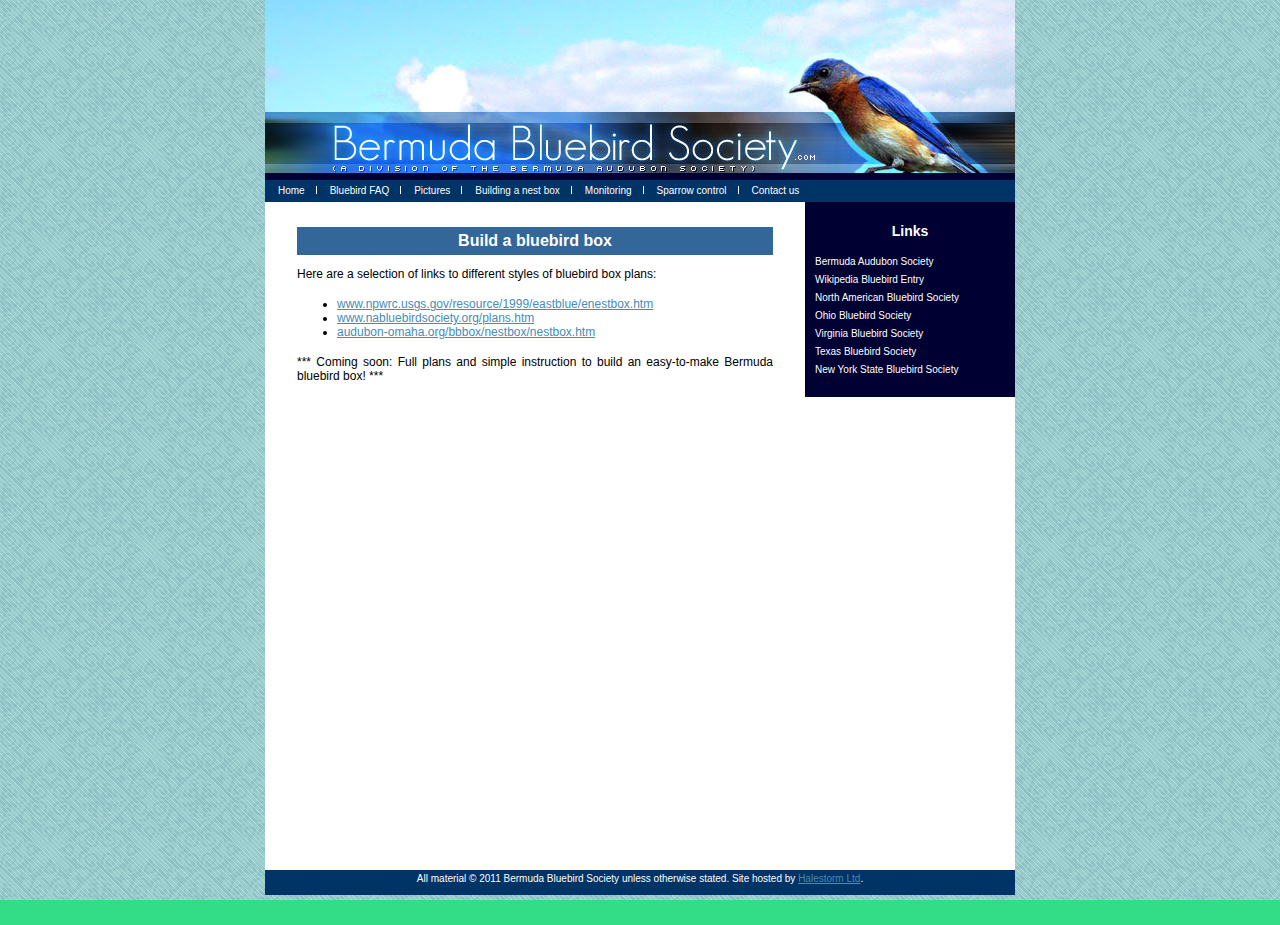
<file: build-a-nest-box.html>
<!DOCTYPE html PUBLIC "-//W3C//DTD XHTML 1.0 Strict//EN" "http://www.w3.org/TR/xhtml1/DTD/xhtml1-strict.dtd">
<html>
<head>
	<title>Build a bluebird nest box</title>
	<link type="text/css" rel="stylesheet" href="styles/centred-sticky-footer.css" />
	<!--[if (lte IE 6)|(gte IE 8)]>
		<link type="text/css" rel="stylesheet" href="styles/centred-sticky-footer.lte-ie6-gte-ie8.css" />
	<![endif]-->
	<link type="text/css" rel="stylesheet" href="styles/main.10.css?noCache=1" />
	<link type="text/css" rel="stylesheet" href="styles/navs.10.css?noCache=1" />
	<script type="text/javascript" src="scripts/jquery-1.4.2.min.js"></script>
	<script type="text/javascript" src="scripts/10/jquery.general.js"></script>
</head>

<body><div id="body">

<div id="nonFooter">

<div id="header"><img src="images/10/header.jpg" width="750" height="173" alt="" /></div>

<div id="nav">
	<ul>

			<li><a href="index.html">Home</a></li>

			<li><a href="bluebird-faq.html">Bluebird FAQ</a></li>

			<li><a href="pictures.html">Pictures</a></li>

			<li><a href="build-a-nest-box.html" class="active">Building a nest box</a></li>

			<li><a href="monitoring.html">Monitoring</a></li>

			<li><a href="sparrow-control.html">Sparrow control</a></li>

			<li class="last"><a href="contact-us.html">Contact us </a></li>

	</ul>
</div>

<div id="main">


	<h1>Build a bluebird box</h1>
<p class="introFirst">Here are a selection of links to different styles of bluebird box plans:</p>
<ul><li><a href="http://www.npwrc.usgs.gov/resource/1999/eastblue/enestbox.htm">www.npwrc.usgs.gov/resource/1999/eastblue/enestbox.htm</a></li>
<li><a href="http://www.nabluebirdsociety.org/plans.htm">www.nabluebirdsociety.org/plans.htm</a></li>
<li><a href="http://audubon-omaha.org/bbbox/nestbox/nestbox.htm">audubon-omaha.org/bbbox/nestbox/nestbox.htm</a></li>
</ul>
<p>*** Coming soon: Full plans and simple instruction to build an easy-to-make Bermuda bluebird box! ***</p>




</div><!-- main -->

<div id="rightColumn">
	<div id="links">
		<h2>Links</h2>
<ul class="non"><li><a class="newWin" href="http://www.audubon.bm/">Bermuda Audubon Society</a></li>
<li><a class="newWin" href="http://en.wikipedia.org/wiki/Sialia">Wikipedia Bluebird Entry</a></li>
<li><a class="newWin" href="http://www.nabluebirdsociety.org/">North American Bluebird Society</a></li>
<li><a class="newWin" href="http://www.ohiobluebirdsociety.org/">Ohio Bluebird Society</a></li>
<li><a class="newWin" href="http://www.virginiabluebirds.org/">Virginia Bluebird Society</a></li>
<li><a class="newWin" href="http://www.texasbluebirdsociety.org/">Texas Bluebird Society</a></li>
<li><a class="newWin" href="http://www.nysbs.org/">New York State Bluebird Society</a></li>
</ul>
	</div>
	<div id="pictures">

	</div>
</div><!-- rightColumn -->

<div style="clear: both;">&nbsp;</div><!-- To pull the background colour down all the way. Lame, but works! -->
</div><!-- nonFooter -->
<div id="footer"><div>All material &copy; 2011 Bermuda Bluebird Society unless otherwise stated. Site hosted by <a class="newWin" href="http://www.halestorm.co.uk/">Halestorm Ltd</a>.</div></div>
</div><!-- body --></body>
</html>
</file>
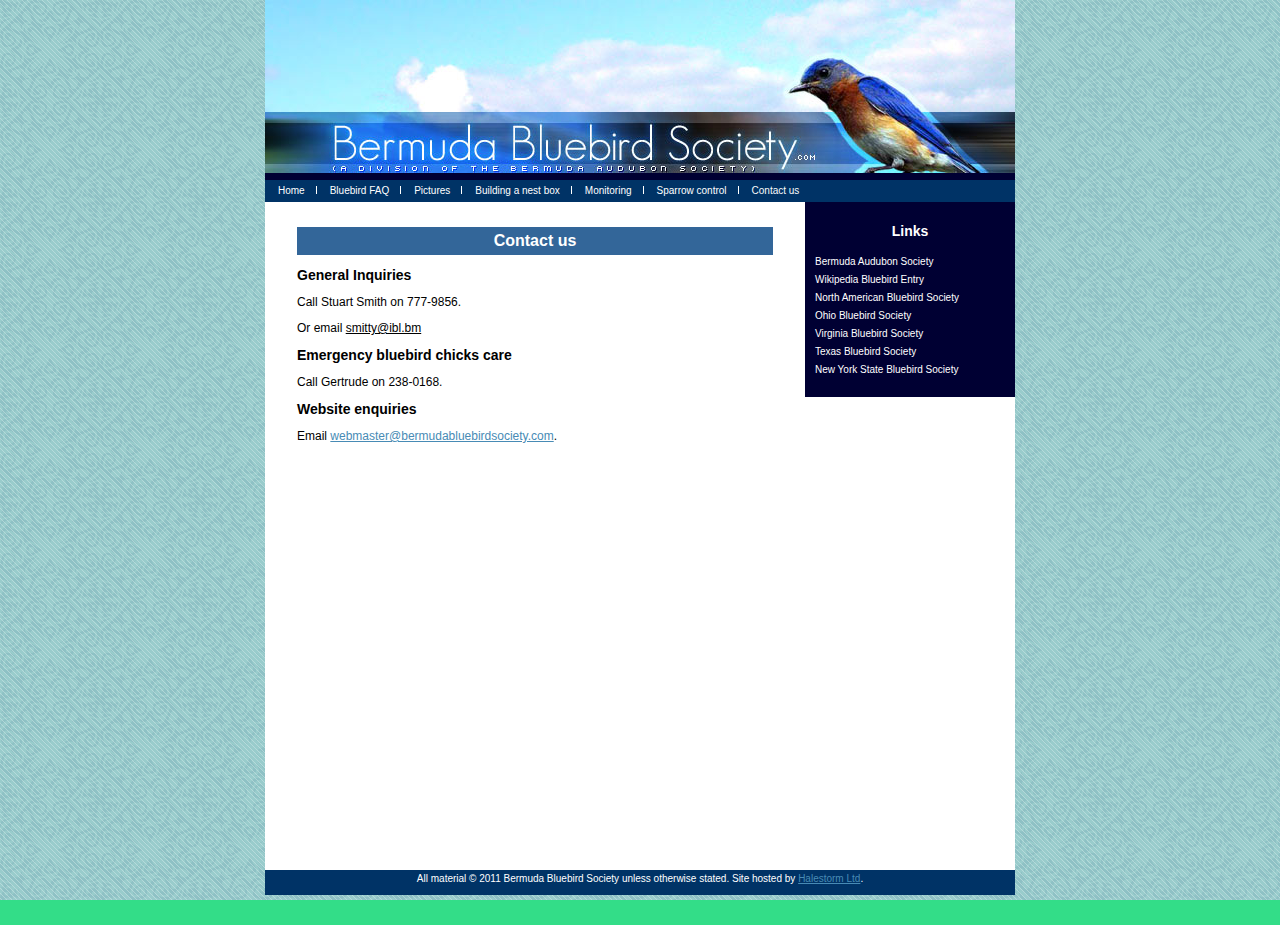
<file: contact-us.html>
<!DOCTYPE html PUBLIC "-//W3C//DTD XHTML 1.0 Strict//EN" "http://www.w3.org/TR/xhtml1/DTD/xhtml1-strict.dtd">
<html>
<head>
	<title>Contact us</title>
	<link type="text/css" rel="stylesheet" href="styles/centred-sticky-footer.css" />
	<!--[if (lte IE 6)|(gte IE 8)]>
		<link type="text/css" rel="stylesheet" href="styles/centred-sticky-footer.lte-ie6-gte-ie8.css" />
	<![endif]-->
	<link type="text/css" rel="stylesheet" href="styles/main.10.css?noCache=1" />
	<link type="text/css" rel="stylesheet" href="styles/navs.10.css?noCache=1" />
	<script type="text/javascript" src="scripts/jquery-1.4.2.min.js"></script>
	<script type="text/javascript" src="scripts/10/jquery.general.js"></script>
</head>

<body><div id="body">

<div id="nonFooter">

<div id="header"><img src="images/10/header.jpg" width="750" height="173" alt="" /></div>

<div id="nav">
	<ul>

			<li><a href="index.html">Home</a></li>

			<li><a href="bluebird-faq.html">Bluebird FAQ</a></li>

			<li><a href="pictures.html">Pictures</a></li>

			<li><a href="build-a-nest-box.html">Building a nest box</a></li>

			<li><a href="monitoring.html">Monitoring</a></li>

			<li><a href="sparrow-control.html">Sparrow control</a></li>

			<li class="last"><a href="contact-us.html" class="active">Contact us </a></li>

	</ul>
</div>

<div id="main">


	<h1>Contact us</h1>
<h2>General Inquiries</h2>
<p class="introFirst">Call Stuart Smith on 777-9856.</p>
<p>Or email <span style="text-decoration: underline;">smitty@ibl.bm</span></p>
<h2>Emergency bluebird chicks care</h2>
<p>Call Gertrude on 238-0168.</p>
<h2>Website enquiries</h2>
<p>Email <a href="mailto:webmaster@bermudabluebirdsociety.com">webmaster@bermudabluebirdsociety.com</a>.</p>




</div><!-- main -->

<div id="rightColumn">
	<div id="links">
		<h2>Links</h2>
<ul class="non"><li><a class="newWin" href="http://www.audubon.bm/">Bermuda Audubon Society</a></li>
<li><a class="newWin" href="http://en.wikipedia.org/wiki/Sialia">Wikipedia Bluebird Entry</a></li>
<li><a class="newWin" href="http://www.nabluebirdsociety.org/">North American Bluebird Society</a></li>
<li><a class="newWin" href="http://www.ohiobluebirdsociety.org/">Ohio Bluebird Society</a></li>
<li><a class="newWin" href="http://www.virginiabluebirds.org/">Virginia Bluebird Society</a></li>
<li><a class="newWin" href="http://www.texasbluebirdsociety.org/">Texas Bluebird Society</a></li>
<li><a class="newWin" href="http://www.nysbs.org/">New York State Bluebird Society</a></li>
</ul>
	</div>
	<div id="pictures">

	</div>
</div><!-- rightColumn -->

<div style="clear: both;">&nbsp;</div><!-- To pull the background colour down all the way. Lame, but works! -->
</div><!-- nonFooter -->
<div id="footer"><div>All material &copy; 2011 Bermuda Bluebird Society unless otherwise stated. Site hosted by <a class="newWin" href="http://www.halestorm.co.uk/">Halestorm Ltd</a>.</div></div>
</div><!-- body --></body>
</html>
</file>
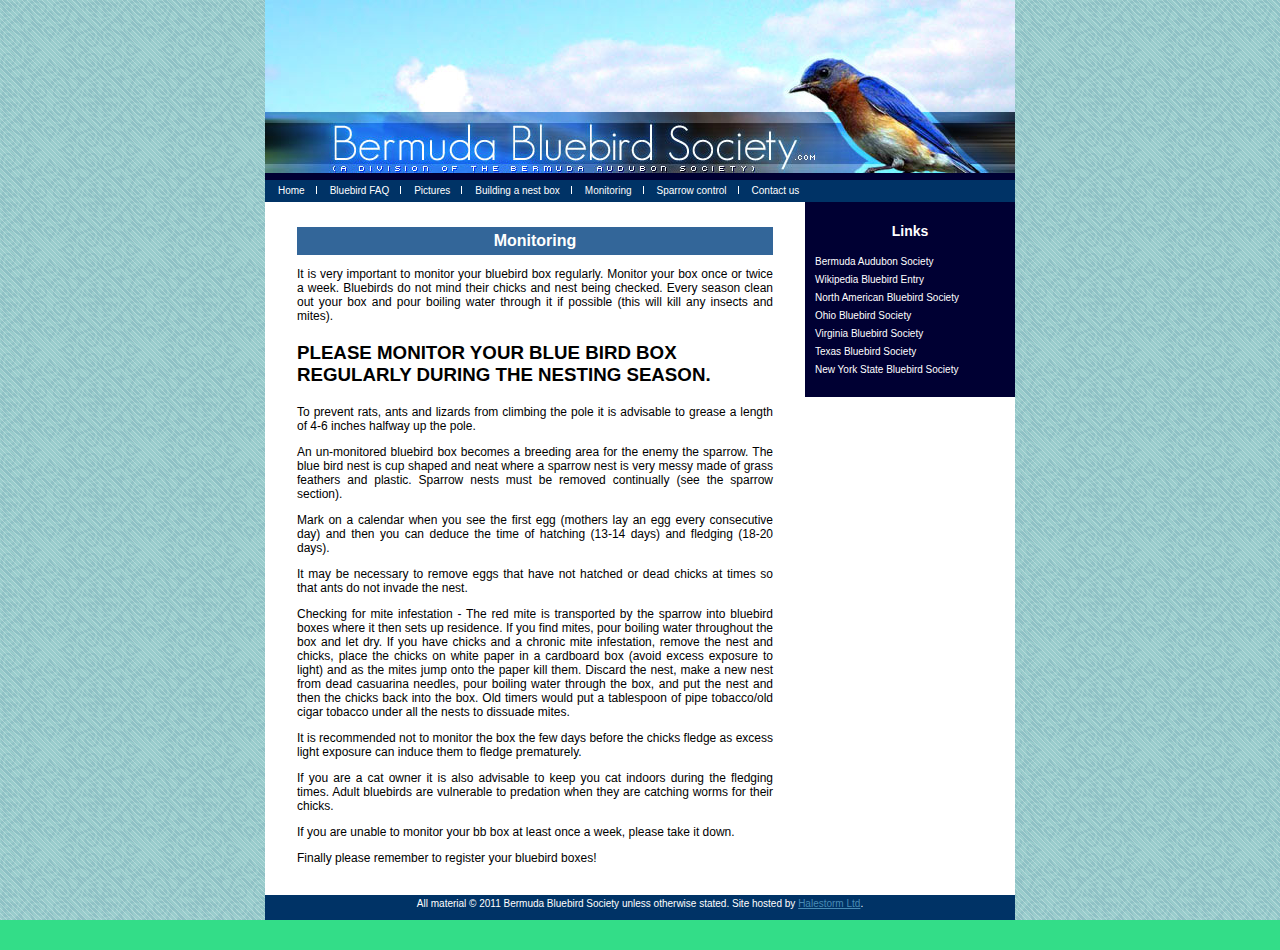
<file: monitoring.html>
<!DOCTYPE html PUBLIC "-//W3C//DTD XHTML 1.0 Strict//EN" "http://www.w3.org/TR/xhtml1/DTD/xhtml1-strict.dtd">
<html>
<head>
	<title>Monitoring</title>
	<link type="text/css" rel="stylesheet" href="styles/centred-sticky-footer.css" />
	<!--[if (lte IE 6)|(gte IE 8)]>
		<link type="text/css" rel="stylesheet" href="styles/centred-sticky-footer.lte-ie6-gte-ie8.css" />
	<![endif]-->
	<link type="text/css" rel="stylesheet" href="styles/main.10.css?noCache=1" />
	<link type="text/css" rel="stylesheet" href="styles/navs.10.css?noCache=1" />
	<script type="text/javascript" src="scripts/jquery-1.4.2.min.js"></script>
	<script type="text/javascript" src="scripts/10/jquery.general.js"></script>
</head>

<body><div id="body">

<div id="nonFooter">

<div id="header"><img src="images/10/header.jpg" width="750" height="173" alt="" /></div>

<div id="nav">
	<ul>

			<li><a href="index.html">Home</a></li>

			<li><a href="bluebird-faq.html">Bluebird FAQ</a></li>

			<li><a href="pictures.html">Pictures</a></li>

			<li><a href="build-a-nest-box.html">Building a nest box</a></li>

			<li><a href="monitoring.html" class="active">Monitoring</a></li>

			<li><a href="sparrow-control.html">Sparrow control</a></li>

			<li class="last"><a href="contact-us.html">Contact us </a></li>

	</ul>
</div>

<div id="main">


	<h1>Monitoring</h1>
<p class="introFirst">It is very important to monitor your bluebird box regularly. Monitor your box once or twice a week. Bluebirds do not mind their chicks and nest being checked. Every season clean out your box and pour boiling water through it if possible (this will kill any insects and mites).</p>
<h3><strong>PLEASE MONITOR YOUR BLUE BIRD BOX REGULARLY DURING THE NESTING SEASON.</strong></h3>
<p>To prevent rats, ants and lizards from climbing the pole it is advisable to grease a length of 4-6 inches halfway up the pole.</p>
<p>An un-monitored bluebird box becomes a breeding area for the enemy the sparrow. The blue bird nest is cup shaped and neat where a sparrow nest is very messy made of grass feathers and plastic. Sparrow nests must be removed continually (see the sparrow section).</p>
<p>Mark on a calendar when you see the first egg (mothers lay an egg every consecutive day) and then you can deduce the time of hatching (13-14 days) and fledging (18-20 days).</p>
<p>It may be necessary to remove eggs that have not hatched or dead chicks at times so that ants do not invade the nest.</p>
<p>Checking for mite infestation - The red mite is transported by the sparrow into bluebird boxes where it then sets up residence. If you find mites, pour boiling water throughout the box and let dry. If you have chicks and a chronic mite infestation, remove the nest and chicks, place the chicks on white paper in a cardboard box (avoid excess exposure to light) and as the mites jump onto the paper kill them. Discard the nest, make a new nest from dead casuarina needles, pour boiling water through the box, and put the nest and then the chicks back into the box. Old timers would put a tablespoon of pipe tobacco/old cigar tobacco under all the nests to dissuade mites.</p>
<p>It is recommended not to monitor the box the few days before the chicks fledge as excess light exposure can induce them to fledge prematurely.</p>
<p>If you are a cat owner it is also advisable to keep you cat indoors during the fledging times. Adult bluebirds are vulnerable to predation when they are catching worms for their chicks.</p>
<p>If you are unable to monitor your bb box at least once a week, please take it down.</p>
<p>Finally please remember to register your bluebird boxes!</p>




</div><!-- main -->

<div id="rightColumn">
	<div id="links">
		<h2>Links</h2>
<ul class="non"><li><a class="newWin" href="http://www.audubon.bm/">Bermuda Audubon Society</a></li>
<li><a class="newWin" href="http://en.wikipedia.org/wiki/Sialia">Wikipedia Bluebird Entry</a></li>
<li><a class="newWin" href="http://www.nabluebirdsociety.org/">North American Bluebird Society</a></li>
<li><a class="newWin" href="http://www.ohiobluebirdsociety.org/">Ohio Bluebird Society</a></li>
<li><a class="newWin" href="http://www.virginiabluebirds.org/">Virginia Bluebird Society</a></li>
<li><a class="newWin" href="http://www.texasbluebirdsociety.org/">Texas Bluebird Society</a></li>
<li><a class="newWin" href="http://www.nysbs.org/">New York State Bluebird Society</a></li>
</ul>
	</div>
	<div id="pictures">

	</div>
</div><!-- rightColumn -->

<div style="clear: both;">&nbsp;</div><!-- To pull the background colour down all the way. Lame, but works! -->
</div><!-- nonFooter -->
<div id="footer"><div>All material &copy; 2011 Bermuda Bluebird Society unless otherwise stated. Site hosted by <a class="newWin" href="http://www.halestorm.co.uk/">Halestorm Ltd</a>.</div></div>
</div><!-- body --></body>
</html>
</file>
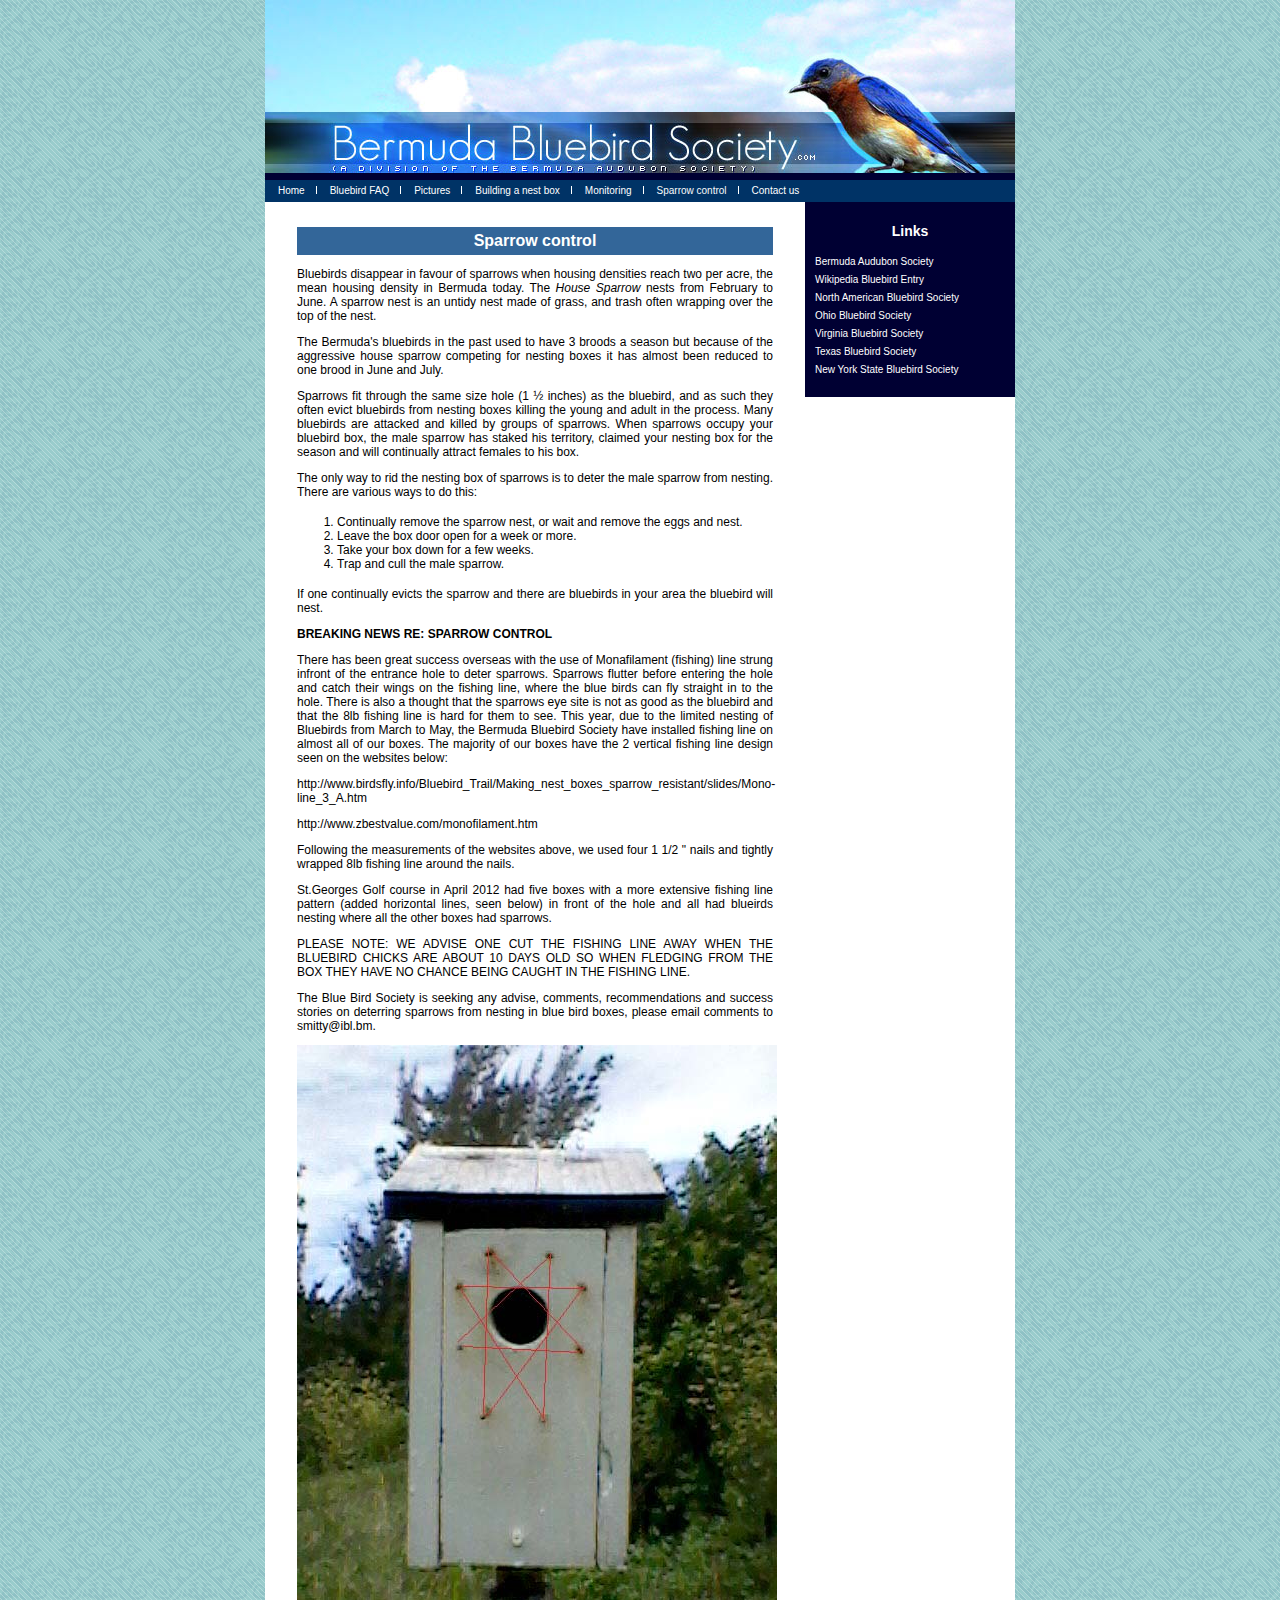
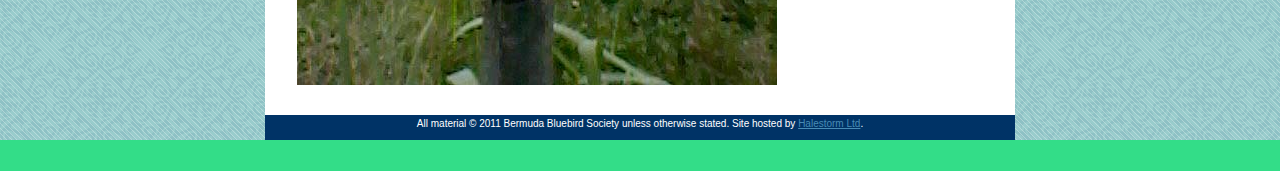
<file: sparrow-control.html>
<!DOCTYPE html PUBLIC "-//W3C//DTD XHTML 1.0 Strict//EN" "http://www.w3.org/TR/xhtml1/DTD/xhtml1-strict.dtd">
<html>
<head>
	<title>Sparrow control</title>
	<link type="text/css" rel="stylesheet" href="styles/centred-sticky-footer.css" />
	<!--[if (lte IE 6)|(gte IE 8)]>
		<link type="text/css" rel="stylesheet" href="styles/centred-sticky-footer.lte-ie6-gte-ie8.css" />
	<![endif]-->
	<link type="text/css" rel="stylesheet" href="styles/main.10.css?noCache=1" />
	<link type="text/css" rel="stylesheet" href="styles/navs.10.css?noCache=1" />
	<script type="text/javascript" src="scripts/jquery-1.4.2.min.js"></script>
	<script type="text/javascript" src="scripts/10/jquery.general.js"></script>
</head>

<body><div id="body">

<div id="nonFooter">

<div id="header"><img src="images/10/header.jpg" width="750" height="173" alt="" /></div>

<div id="nav">
	<ul>

			<li><a href="index.html">Home</a></li>

			<li><a href="bluebird-faq.html">Bluebird FAQ</a></li>

			<li><a href="pictures.html">Pictures</a></li>

			<li><a href="build-a-nest-box.html">Building a nest box</a></li>

			<li><a href="monitoring.html">Monitoring</a></li>

			<li><a href="sparrow-control.html" class="active">Sparrow control</a></li>

			<li class="last"><a href="contact-us.html">Contact us </a></li>

	</ul>
</div>

<div id="main">


	<h1>Sparrow control</h1>
<p class="introFirst">Bluebirds disappear in favour of sparrows when housing densities reach two per acre, the mean housing density in Bermuda today. The <em>House Sparrow</em> nests from February to June. A sparrow nest is an untidy nest made of grass, and trash often wrapping over the top of the nest.</p>
<p>The Bermuda&#39;s bluebirds in the past used to have 3 broods a season but because of the aggressive house sparrow competing for nesting boxes it has almost been reduced to one brood in June and July.</p>
<p>Sparrows fit through the same size hole (1 &frac12; inches) as the bluebird, and as such they often evict bluebirds from nesting boxes killing the young and adult in the process. Many bluebirds are attacked and killed by groups of sparrows. When sparrows occupy your bluebird box, the male sparrow has staked his territory, claimed your nesting box for the season and will continually attract females to his box.</p>
<p>The only way to rid the nesting box of sparrows is to deter the male sparrow from nesting. There are various ways to do this:</p>
<ol><li>Continually remove the sparrow nest, or wait and remove the eggs and nest.</li>
<li>Leave the box door open for a week or more.</li>
<li>Take your box down for a few weeks.</li>
<li>Trap and cull the male sparrow.</li>
</ol>
<p>If one continually evicts the sparrow and there are bluebirds in your area the bluebird will nest.</p>
<p><strong>BREAKING NEWS RE: SPARROW CONTROL</strong></p>
<p>There has been great success overseas with the use of Monafilament (fishing) line strung infront of the entrance hole to deter sparrows. Sparrows flutter before entering the hole and catch their wings on the fishing line, where the blue birds can fly straight in to the hole. There is also a thought that the sparrows eye site is not as good as the bluebird and that the 8lb fishing line is hard for them to see. This year, due to the limited nesting of Bluebirds from March to May, the Bermuda Bluebird Society have installed fishing line on almost all of our boxes. The majority of our boxes have the 2 vertical fishing line design seen on the websites below:</p>
<p>http://www.birdsfly.info/Bluebird_Trail/Making_nest_boxes_sparrow_resistant/slides/Mono-line_3_A.htm</p>
<p>http://www.zbestvalue.com/monofilament.htm</p>
<p>Following the measurements of the websites above, we used four 1 1/2 &quot; nails and tightly wrapped 8lb fishing line around the nails.</p>
<p>St.Georges Golf course in April 2012 had five boxes with a more extensive fishing line pattern (added horizontal lines, seen below) in front of the hole and all had blueirds nesting where all the other boxes had sparrows.</p>
<p>PLEASE NOTE: WE ADVISE ONE CUT THE FISHING LINE AWAY WHEN THE BLUEBIRD CHICKS ARE ABOUT 10 DAYS OLD SO WHEN FLEDGING FROM THE BOX THEY HAVE NO CHANCE BEING CAUGHT IN THE FISHING LINE.</p>
<p>The Blue Bird Society is seeking any advise, comments, recommendations and success stories on deterring sparrows from nesting in blue bird boxes, please email comments to smitty@ibl.bm.</p>
<p><img alt="" src="files/10/images/Monafilment4.jpg" style="width: 480px; height: 640px;" /></p>




</div><!-- main -->

<div id="rightColumn">
	<div id="links">
		<h2>Links</h2>
<ul class="non"><li><a class="newWin" href="http://www.audubon.bm/">Bermuda Audubon Society</a></li>
<li><a class="newWin" href="http://en.wikipedia.org/wiki/Sialia">Wikipedia Bluebird Entry</a></li>
<li><a class="newWin" href="http://www.nabluebirdsociety.org/">North American Bluebird Society</a></li>
<li><a class="newWin" href="http://www.ohiobluebirdsociety.org/">Ohio Bluebird Society</a></li>
<li><a class="newWin" href="http://www.virginiabluebirds.org/">Virginia Bluebird Society</a></li>
<li><a class="newWin" href="http://www.texasbluebirdsociety.org/">Texas Bluebird Society</a></li>
<li><a class="newWin" href="http://www.nysbs.org/">New York State Bluebird Society</a></li>
</ul>
	</div>
	<div id="pictures">

	</div>
</div><!-- rightColumn -->

<div style="clear: both;">&nbsp;</div><!-- To pull the background colour down all the way. Lame, but works! -->
</div><!-- nonFooter -->
<div id="footer"><div>All material &copy; 2011 Bermuda Bluebird Society unless otherwise stated. Site hosted by <a class="newWin" href="http://www.halestorm.co.uk/">Halestorm Ltd</a>.</div></div>
</div><!-- body --></body>
</html>
</file>
<file: styles/centred-sticky-footer.css>
/*
	Contains all the needed rules for a centred page with a footer that remains at the bottom.
	
	Sample HTML:
	
		<body>
			<div id="nonFooter">
				<div id="header">
					Header
				</div>
				<div id="main">
					Content
				</div>
			</div>
			<div id="footer">
				Footer
			</div>
		</body>
	
	Conditionally include centred-sticky-footer.lte-ie6-gte-ie8.css with the following:
	
		<!--[if (lte IE 6)|(gte IE 8)]>
			<link type="text/css" rel="stylesheet" href="centred-sticky-footer.lte-ie6-gte-ie8.css" />
		<![endif]-->
	
*/

html {
	height: 100%;
}

body {
	margin: 0px;
	padding: 0px;
	height: 100%;
	background-color: #33dd88;
}

#body {
	background-color: blue; /* Move to another file or override */
	width: 500px; /* Move to another file or override */
	height: 100%;
	margin: auto;
}

#nonFooter {
	background-color: red; /* Move to another file or override */
	min-height: 100%;
	margin-top: -40px; /* Footer height - this drags the nonFooter up through the top of the monitor. Move to another file or override */
}

#header {
	background-color: #ff9944; /* Move to another file or override */
	border-top: solid 40px #ffffff; /* Soak up negative margin and allows header to start at top of page. Move to another file or override */
}

#main {
	background-color: lightgreen /* Move to another file or override */
}

#footer {
	background-color: #555555; /* Move to another file or override */
	margin: auto;
	height: 40px; /* Must match negative margin of nonFooter. Move to another file or override */
	clear: both;
}

/* Opera Fix */
body:before {
	content: "";
	height: 100%;
	float: left;
	width: 0px;
	margin-top: -32767px;
}
</file>
<file: styles/centred-sticky-footer.lte-ie6-gte-ie8.css>
#nonFooter {
	height: 100%;
	display: table;
}
</file>
<file: styles/main.10.css>
body, p, div, li, a, span, td, tr, h1, h2, h3, h4 {
	font-family: arial,helvetica,sans-serif;
}

a {
	color: #488bb5;
}

img {
	border: 0px;
	vertical-align: bottom;
}

table, table tr td, table tr th {
	border-collapse: collapse;
	border: solid 1px #ccc;
}

table tr th {
	text-align: left;
}

table tr td, table tr th {
	padding: 1px 3px 1px 3px;
}

h2 a {
	text-decoration: none;
	color: #000;
}

h2 a:hover {
	text-decoration: underline;
}

h2 a.anchor:hover {
	text-decoration: none;
}

blockquote {
	width: 100%;
	margin-right: 0px;
	margin-left: 0px;
	text-align: center;
	font-family: arial, helvetica, sans-serif;
	font-size: 16px;
	font-style: italic;
	color: #006699;
}

.clear {
	clear: both;
}

body {
	background-image: url(../images/10/bg-tile.gif);
	background-repeat: repeat;
}

#body {
	background-color: blue;
	width: 750px;
}

#nonFooter {
	background-color: white; /* Overridden */
	margin-top: -1.9em; /* Overridden */
}

#header {
	background-color: white; /* Overridden */
	border-top: solid 1.9em white; /* Overridden */
}

#main {
	background-color: white; /* Overridden */
	width: 476px;
	float: left;
	padding: 0px 0px 0px 0px;
	margin: 15px 32px 0px 32px;
}

#rightColumn {
	float: right;
	width: 210px;
}

#rightColumn #links {
	color: white;
	background: #000033;
	border: solid 0px green;
	padding: 10px 10px 20px 10px;
}

#rightColumn #links h2 {
	text-align: center;
	font-size: 14px;
}

#rightColumn #links a {
	color: white;
	text-decoration: none;
	font-size: 10px;
	font-family: verdana, arial, helvetica, sans-serif;
}

#rightColumn #links a:hover, #rightColumn #links a:visited {
	color: #ccc;
}

#rightColumn #pictures {
	text-align: center;
}

input.text {
	width: 18em;
}

fieldset, .fieldset {
	border: solid 0px black;
	margin: 4px 0px 0px 0px;
	padding: 0px;
	clear: both;
}

label, .label {
	float: left;
	width: 18em;
	border: solid 0px black;
}

.listLabel {
	margin-bottom: 3px;
}

.radioList label, .checkList label {
	width: 17em;
	margin-left: 1em;
}

.field {
	float: left;
}

textarea {
	width: 220px;
	height: 90px;
}

input.text {
	width: 220px;
}

#footer {
	background-color: #003366; /* Overridden */
	height: 1.9em; /* Overridden */
	text-align: center;
	color: white;
	font-size: 10px;
	padding: .3em;
	font-family: verdana, arial, helvetica, sans-serif;
}

/* Classes for content */

#main h1 {
	background-color: #336699;
	color: white;
	font-size: 16px;
	text-align: center;
	padding-top: 5px;
	padding-bottom: 5px;
}

#main h2 {
	font-size: 14px;
}

#main p, #main dt, #main dd, #main li, #main label, #main fieldset {
	font-size: 12px;
	text-align: justify;
}

#main dl dt {
	margin-top: 10px;
}

#main dl dd {
	margin: 0px;
}

ul.non {
	list-style: none;
	padding: 0px;
	margin: 0px;
}

img.left {
	float: left;
	padding-right: 10px;
}

img.right {
	float: right;
	padding-left: 10px;
}

img.centre {
	display: block;
	margin: 0px auto;
}

.summary {
	padding: 0px;
	margin-bottom: 10px;
}

.summary h2 {
	padding: 0px;
	margin: 0px;
}

.summary h2 span {
	font-weight: normal;
	font-size: 60%;
}

.summary p {
	padding: 0px;
	margin: 0px;
}

dl.rows {
	border: 0px solid #999;
	float: left;
	width: 100%;
	margin: 0em 0 1em 0;
	padding: 0;
}

dl.rows dt {
	clear: left;
	float: left;
	width: 45%;
	margin: 0;
	padding: 5px;
	border-bottom: 1px solid #999;
	font-weight: normal;
}

dl.rows dd {
	float: left;
	width: 45%;
	margin: 0;
	padding: 5px;
	border-bottom: 1px solid #999;
}

#siteMap li {
	list-style: none;
}
</file>
<file: styles/navs.10.css>
#nav {
	clear: both;
	text-align: left;
	width: 100%;
	background-color: #dd8826;
	height: 22px;
	border-top: solid 7px #000033;
	background-color: #003366;
	background-position: left center;
}

#nav ul {
	list-style-type: none;
	margin: 5px auto 0 auto;
	padding: 0 0 0 0;
	overflow: auto;
	text-align: left;
	font-size: 10px;
}

#nav ul li {
	float: left;
	display: inline;
	text-align: left;
}

#nav ul li a {
	padding: 0 12px 0 13px;
	display: block;
	background: url(../images/10/nav-separator.gif) no-repeat right center;
	color: #ffffff;
	text-decoration: none;
	font-family: verdana, arial, helvetica, sans-serif;
}

#nav ul li a:hover {
	color: #f8fafa;
}

#nav ul li a:visited {
	color: #cccccc;
}

#nav ul a.active {
	color: #f8fafa;
}

#nav ul li.last a {
	background: none;
}

#footer ul {
	margin: 0px;
	padding: 5px;
}

#footer ul li {
	display: inline;
	list-style-type: none;
	color: #fff;
}

#footer ul li a {
	text-decoration: none;
	color: #fff;
	margin: 0px 10px;
}

#footer a:hover {
	text-decoration: underline;
}
</file>
